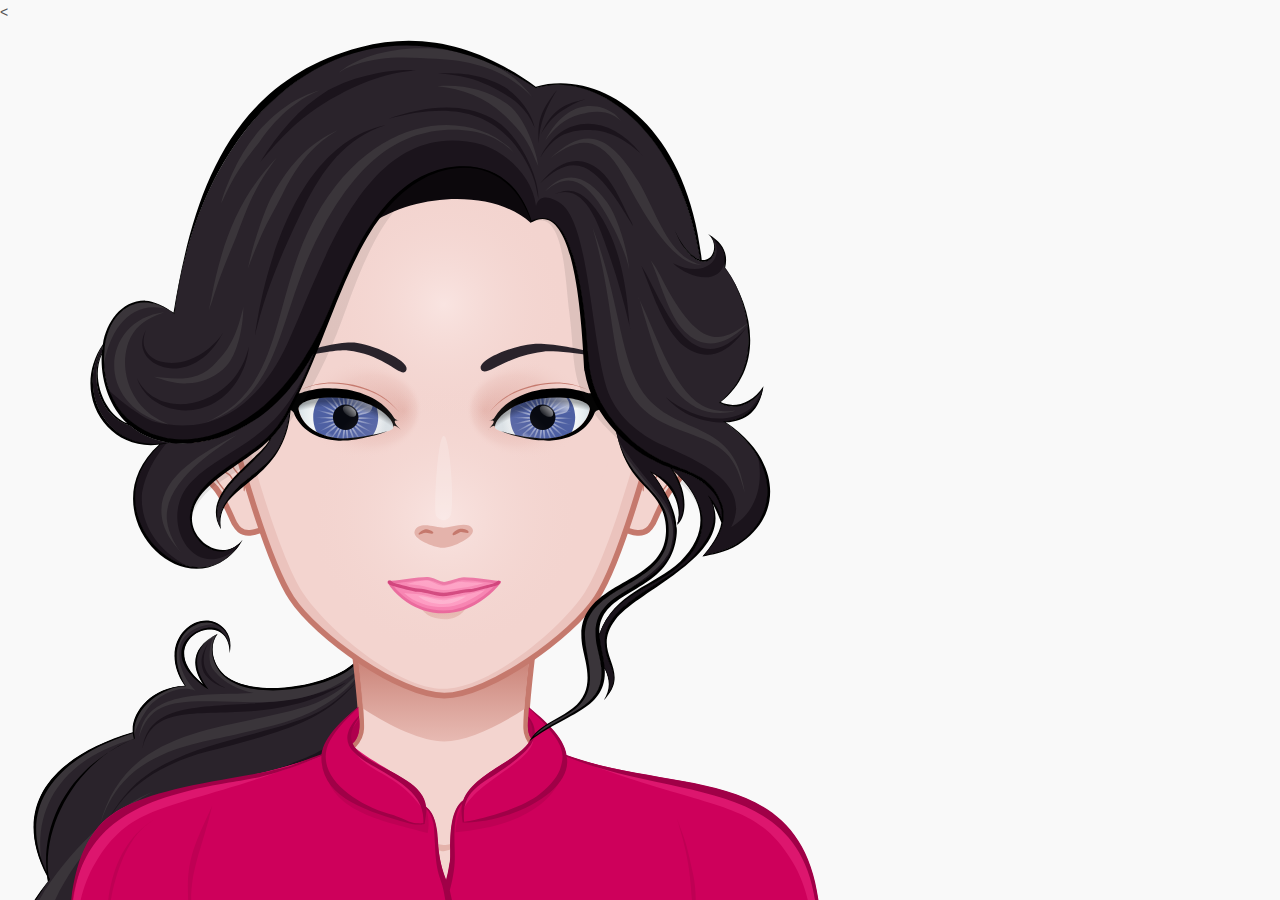
<file: templates/index.html>
<<!DOCTYPE html>
<html>
<head>
	<title>test</title>
</head>


<style type="text/css">
	
#lid {
  animation: blink 2.4s infinite;
}
#eye {
  animation: squeeze 2.4s infinite;
}
#svga-group-eyes-left,#svga-group-eyes-right{
    animation: blinkr 10s;
    /* animation-duration: 1s; */
    animation-iteration-count: infinite;
    transform-origin: 50%;
    /*animation-delay: 3s;*/
}

@keyframes blinkr { 
  0% { transform: scaleX(1) scaleY(1); } 
  1% { transform: scaleX(1.3) scaleY(0.1); } 
  2% { transform: scaleX(1) scaleY(1); } 
  60% { transform: scaleX(1) scaleY(1); } 
  61% { transform: scaleX(1.3) scaleY(0.1);} 
  62% { transform: scaleX(1) scaleY(1); } 
  100% { transform: scaleX(1) scaleY(1); }
}


@keyframes blink {
  90% {
    /*transform: none;*/
    /*animation-timing-function: ease-in;*/
  }
  93% {
    transform:  scaleY(0)
  }
  100% {
    /*animation-timing-function: ease-out;*/
  }
}
@keyframes squeeze {
  90% {
    transform: none;
    animation-timing-function: ease-in;
  }
  93% {
    transform:  scaleY(0.8)
  }
  100% {
    animation-timing-function: ease-out;
  }
}
</style>

<body>

<svg id="svga-svgcanvas" version="1.1" style="position:relative;overflow:hidden;left:-0.5px;top:0px;" class="svga-svg" viewBox="0 0 200 200" preserveAspectRatio="xMinYMin meet" xmlns="http://www.w3.org/2000/svg" xmlns:xlink="http://www.w3.org/1999/xlink"><defs xmlns="http://www.w3.org/1999/xhtml"><style type="text/css"><![CDATA[
.clearfix { }
.clearfix::before, .clearfix::after { display: table; line-height: 0; content: ""; }
.clearfix::after { clear: both; }
.hide-text { font-style: normal; font-variant: normal; font-weight: normal; font-stretch: normal; font-size: 0px; line-height: 0; font-family: a; color: transparent; text-shadow: none; border: 0px; background-color: transparent; }
.input-block-level { display: block; width: 100%; min-height: 30px; box-sizing: border-box; }
article, aside, details, figcaption, figure, footer, header, hgroup, nav, section { display: block; }
audio, canvas, video { display: inline-block; }
audio:not([controls]) { display: none; }
html { font-size: 100%; }
a:focus { outline: -webkit-focus-ring-color auto 5px; outline-offset: -2px; }
a:hover, a:active { outline: 0px; }
sub, sup { position: relative; font-size: 75%; line-height: 0; vertical-align: baseline; }
sup { top: -0.5em; }
sub { bottom: -0.25em; }
img { height: auto; max-width: 100%; vertical-align: middle; border: 0px; }
#map_canvas img, .google-maps img { max-width: none; }
button, input, select, textarea { margin: 0px; font-size: 100%; vertical-align: middle; }
button, input { line-height: normal; }
button, html input[type="button"], input[type="reset"], input[type="submit"] { cursor: pointer; -webkit-appearance: button; }
label, select, button, input[type="button"], input[type="reset"], input[type="submit"], input[type="radio"], input[type="checkbox"] { cursor: pointer; }
input[type="search"] { box-sizing: content-box; -webkit-appearance: textfield; }
input[type="search"]::-webkit-search-decoration, input[type="search"]::-webkit-search-cancel-button { -webkit-appearance: none; }
textarea { overflow: auto; vertical-align: top; }
body { margin: 0px; font-family: "Helvetica Neue", Helvetica, Arial, sans-serif; font-size: 14px; line-height: 20px; color: rgb(51, 51, 51); background-color: rgb(255, 255, 255); }
a { color: rgb(0, 136, 204); text-decoration: none; }
a:hover, a:focus { color: rgb(0, 85, 128); text-decoration: underline; }
.img-rounded { border-radius: 6px; }
.img-polaroid { padding: 4px; border: 1px solid rgba(0, 0, 0, 0.2); box-shadow: rgba(0, 0, 0, 0.0980392) 0px 1px 3px; background-color: rgb(255, 255, 255); }
.img-circle { border-radius: 500px; }
.row { margin-left: -20px; }
.row::before, .row::after { display: table; line-height: 0; content: ""; }
.row::after { clear: both; }
[class*="span"] { float: left; min-height: 1px; margin-left: 20px; }
.container, .navbar-static-top .container, .navbar-fixed-top .container, .navbar-fixed-bottom .container { width: 940px; }
.span12 { width: 940px; }
.span11 { width: 860px; }
.span10 { width: 780px; }
.span9 { width: 700px; }
.span8 { width: 620px; }
.span7 { width: 540px; }
.span6 { width: 460px; }
.span5 { width: 380px; }
.span4 { width: 300px; }
.span3 { width: 220px; }
.span2 { width: 140px; }
.span1 { width: 60px; }
.offset12 { margin-left: 980px; }
.offset11 { margin-left: 900px; }
.offset10 { margin-left: 820px; }
.offset9 { margin-left: 740px; }
.offset8 { margin-left: 660px; }
.offset7 { margin-left: 580px; }
.offset6 { margin-left: 500px; }
.offset5 { margin-left: 420px; }
.offset4 { margin-left: 340px; }
.offset3 { margin-left: 260px; }
.offset2 { margin-left: 180px; }
.offset1 { margin-left: 100px; }
.row-fluid { width: 100%; }
.row-fluid::before, .row-fluid::after { display: table; line-height: 0; content: ""; }
.row-fluid::after { clear: both; }
.row-fluid [class*="span"] { display: block; float: left; width: 100%; min-height: 30px; margin-left: 2.12766%; box-sizing: border-box; }
.row-fluid [class*="span"]:first-child { margin-left: 0px; }
.row-fluid .controls-row [class*="span"] + [class*="span"] { margin-left: 2.12766%; }
.row-fluid .span12 { width: 100%; }
.row-fluid .span11 { width: 91.4894%; }
.row-fluid .span10 { width: 82.9787%; }
.row-fluid .span9 { width: 74.4681%; }
.row-fluid .span8 { width: 65.9574%; }
.row-fluid .span7 { width: 57.4468%; }
.row-fluid .span6 { width: 48.9362%; }
.row-fluid .span5 { width: 40.4255%; }
.row-fluid .span4 { width: 31.9149%; }
.row-fluid .span3 { width: 23.4043%; }
.row-fluid .span2 { width: 14.8936%; }
.row-fluid .span1 { width: 6.38298%; }
.row-fluid .offset12 { margin-left: 104.255%; }
.row-fluid .offset12:first-child { margin-left: 102.128%; }
.row-fluid .offset11 { margin-left: 95.7447%; }
.row-fluid .offset11:first-child { margin-left: 93.617%; }
.row-fluid .offset10 { margin-left: 87.234%; }
.row-fluid .offset10:first-child { margin-left: 85.1064%; }
.row-fluid .offset9 { margin-left: 78.7234%; }
.row-fluid .offset9:first-child { margin-left: 76.5957%; }
.row-fluid .offset8 { margin-left: 70.2128%; }
.row-fluid .offset8:first-child { margin-left: 68.0851%; }
.row-fluid .offset7 { margin-left: 61.7021%; }
.row-fluid .offset7:first-child { margin-left: 59.5745%; }
.row-fluid .offset6 { margin-left: 53.1915%; }
.row-fluid .offset6:first-child { margin-left: 51.0638%; }
.row-fluid .offset5 { margin-left: 44.6809%; }
.row-fluid .offset5:first-child { margin-left: 42.5532%; }
.row-fluid .offset4 { margin-left: 36.1702%; }
.row-fluid .offset4:first-child { margin-left: 34.0426%; }
.row-fluid .offset3 { margin-left: 27.6596%; }
.row-fluid .offset3:first-child { margin-left: 25.5319%; }
.row-fluid .offset2 { margin-left: 19.1489%; }
.row-fluid .offset2:first-child { margin-left: 17.0213%; }
.row-fluid .offset1 { margin-left: 10.6383%; }
.row-fluid .offset1:first-child { margin-left: 8.51064%; }
[class*="span"].hide, .row-fluid [class*="span"].hide { display: none; }
[class*="span"].pull-right, .row-fluid [class*="span"].pull-right { float: right; }
.container { margin-right: auto; margin-left: auto; }
.container::before, .container::after { display: table; line-height: 0; content: ""; }
.container::after { clear: both; }
.container-fluid { padding-right: 20px; padding-left: 20px; }
.container-fluid::before, .container-fluid::after { display: table; line-height: 0; content: ""; }
.container-fluid::after { clear: both; }
p { margin: 0px 0px 10px; }
.lead { margin-bottom: 20px; font-size: 21px; font-weight: 200; line-height: 30px; }
small { font-size: 85%; }
strong { font-weight: bold; }
em { font-style: italic; }
cite { font-style: normal; }
.muted { color: rgb(153, 153, 153); }
a.muted:hover, a.muted:focus { color: rgb(128, 128, 128); }
.text-warning { color: rgb(192, 152, 83); }
a.text-warning:hover, a.text-warning:focus { color: rgb(164, 126, 60); }
.text-error { color: rgb(185, 74, 72); }
a.text-error:hover, a.text-error:focus { color: rgb(149, 59, 57); }
.text-info { color: rgb(58, 135, 173); }
a.text-info:hover, a.text-info:focus { color: rgb(45, 105, 135); }
.text-success { color: rgb(70, 136, 71); }
a.text-success:hover, a.text-success:focus { color: rgb(53, 102, 53); }
.text-left { text-align: left; }
.text-right { text-align: right; }
.text-center { text-align: center; }
h1, h2, h3, h4, h5, h6 { margin: 10px 0px; font-family: inherit; font-weight: bold; line-height: 20px; color: inherit; text-rendering: optimizeLegibility; }
h1 small, h2 small, h3 small, h4 small, h5 small, h6 small { font-weight: normal; line-height: 1; color: rgb(153, 153, 153); }
h1, h2, h3 { line-height: 40px; }
h1 { font-size: 38.5px; }
h2 { font-size: 31.5px; }
h3 { font-size: 24.5px; }
h4 { font-size: 17.5px; }
h5 { font-size: 14px; }
h6 { font-size: 11.9px; }
h1 small { font-size: 24.5px; }
h2 small { font-size: 17.5px; }
h3 small { font-size: 14px; }
h4 small { font-size: 14px; }
.page-header { padding-bottom: 9px; margin: 20px 0px 30px; border-bottom-width: 1px; border-bottom-style: solid; border-bottom-color: rgb(238, 238, 238); }
ul, ol { padding: 0px; margin: 0px 0px 10px 25px; }
ul ul, ul ol, ol ol, ol ul { margin-bottom: 0px; }
li { line-height: 20px; }
ul.unstyled, ol.unstyled { margin-left: 0px; list-style: none; }
ul.inline, ol.inline { margin-left: 0px; list-style: none; }
dl { margin-bottom: 20px; }
dt, dd { line-height: 20px; }
dt { font-weight: bold; }
dd { margin-left: 10px; }
.dl-horizontal { }
.dl-horizontal::before, .dl-horizontal::after { display: table; line-height: 0; content: ""; }
.dl-horizontal::after { clear: both; }
.dl-horizontal dt { float: left; width: 160px; overflow: hidden; clear: left; text-align: right; text-overflow: ellipsis; white-space: nowrap; }
.dl-horizontal dd { margin-left: 180px; }
hr { margin: 20px 0px; border-width: 1px 0px; border-top-style: solid; border-top-color: rgb(238, 238, 238); border-bottom-style: solid; border-bottom-color: rgb(255, 255, 255); }
abbr[title], abbr[data-original-title] { cursor: help; border-bottom-width: 1px; border-bottom-style: dotted; border-bottom-color: rgb(153, 153, 153); }
abbr.initialism { font-size: 90%; text-transform: uppercase; }
blockquote { padding: 0px 0px 0px 15px; margin: 0px 0px 20px; border-left-width: 5px; border-left-style: solid; border-left-color: rgb(238, 238, 238); }
blockquote p { margin-bottom: 0px; font-size: 17.5px; font-weight: 300; line-height: 1.25; }
blockquote small { display: block; line-height: 20px; color: rgb(153, 153, 153); }
blockquote small::before { content: "— "; }
blockquote.pull-right { float: right; padding-right: 15px; padding-left: 0px; border-right-width: 5px; border-right-style: solid; border-right-color: rgb(238, 238, 238); border-left-width: 0px; }
blockquote.pull-right p, blockquote.pull-right small { text-align: right; }
blockquote.pull-right small::before { content: ""; }
blockquote.pull-right small::after { content: " —"; }
q::before, q::after, blockquote::before, blockquote::after { content: ""; }
address { display: block; margin-bottom: 20px; font-style: normal; line-height: 20px; }
code, pre { padding: 0px 3px 2px; font-family: Monaco, Menlo, Consolas, "Courier New", monospace; font-size: 12px; color: rgb(51, 51, 51); border-radius: 3px; }
code { padding: 2px 4px; color: rgb(221, 17, 68); white-space: nowrap; border: 1px solid rgb(225, 225, 232); background-color: rgb(247, 247, 249); }
pre { display: block; padding: 9.5px; margin: 0px 0px 10px; font-size: 13px; line-height: 20px; word-break: break-all; word-wrap: break-word; white-space: pre-wrap; border: 1px solid rgba(0, 0, 0, 0.14902); border-radius: 4px; background-color: rgb(245, 245, 245); }
pre.prettyprint { margin-bottom: 20px; }
pre code { padding: 0px; color: inherit; white-space: pre-wrap; border: 0px; background-color: transparent; }
.pre-scrollable { max-height: 340px; overflow-y: scroll; }
form { margin: 0px 0px 20px; }
fieldset { padding: 0px; margin: 0px; border: 0px; }
legend { display: block; width: 100%; padding: 0px; margin-bottom: 20px; font-size: 21px; line-height: 40px; color: rgb(51, 51, 51); border-width: 0px 0px 1px; border-bottom-style: solid; border-bottom-color: rgb(229, 229, 229); }
legend small { font-size: 15px; color: rgb(153, 153, 153); }
label, input, button, select, textarea { font-size: 14px; font-weight: normal; line-height: 20px; }
input, button, select, textarea { font-family: "Helvetica Neue", Helvetica, Arial, sans-serif; }
label { display: block; margin-bottom: 5px; }
select, textarea, input[type="text"], input[type="password"], input[type="datetime"], input[type="datetime-local"], input[type="date"], input[type="month"], input[type="time"], input[type="week"], input[type="number"], input[type="email"], input[type="url"], input[type="search"], input[type="tel"], input[type="color"], .uneditable-input { display: inline-block; height: 20px; padding: 4px 6px; margin-bottom: 10px; font-size: 14px; line-height: 20px; color: rgb(85, 85, 85); vertical-align: middle; border-radius: 4px; }
input, textarea, .uneditable-input { width: 206px; }
textarea { height: auto; }
textarea, input[type="text"], input[type="password"], input[type="datetime"], input[type="datetime-local"], input[type="date"], input[type="month"], input[type="time"], input[type="week"], input[type="number"], input[type="email"], input[type="url"], input[type="search"], input[type="tel"], input[type="color"], .uneditable-input { border: 1px solid rgb(204, 204, 204); box-shadow: rgba(0, 0, 0, 0.0745098) 0px 1px 1px inset; transition: border 0.2s linear, box-shadow 0.2s linear; background-color: rgb(255, 255, 255); }
textarea:focus, input[type="text"]:focus, input[type="password"]:focus, input[type="datetime"]:focus, input[type="datetime-local"]:focus, input[type="date"]:focus, input[type="month"]:focus, input[type="time"]:focus, input[type="week"]:focus, input[type="number"]:focus, input[type="email"]:focus, input[type="url"]:focus, input[type="search"]:focus, input[type="tel"]:focus, input[type="color"]:focus, .uneditable-input:focus { border-color: rgba(82, 168, 236, 0.8); outline: 0px; box-shadow: rgba(0, 0, 0, 0.0745098) 0px 1px 1px inset, rgba(82, 168, 236, 0.6) 0px 0px 8px; }
input[type="radio"], input[type="checkbox"] { margin: 4px 0px 0px; line-height: normal; }
input[type="file"], input[type="image"], input[type="submit"], input[type="reset"], input[type="button"], input[type="radio"], input[type="checkbox"] { width: auto; }
select, input[type="file"] { height: 30px; line-height: 30px; }
select { width: 220px; border: 1px solid rgb(204, 204, 204); background-color: rgb(255, 255, 255); }
select[multiple], select[size] { height: auto; }
select:focus, input[type="file"]:focus, input[type="radio"]:focus, input[type="checkbox"]:focus { outline: -webkit-focus-ring-color auto 5px; outline-offset: -2px; }
.uneditable-input, .uneditable-textarea { color: rgb(153, 153, 153); cursor: not-allowed; border-color: rgb(204, 204, 204); box-shadow: rgba(0, 0, 0, 0.0235294) 0px 1px 2px inset; background-color: rgb(252, 252, 252); }
.uneditable-input { overflow: hidden; white-space: nowrap; }
.uneditable-textarea { width: auto; height: auto; }
input::-webkit-input-placeholder, textarea::-webkit-input-placeholder { color: rgb(153, 153, 153); }
.radio, .checkbox { min-height: 20px; padding-left: 20px; }
.radio input[type="radio"], .checkbox input[type="checkbox"] { float: left; margin-left: -20px; }
.radio.inline, .checkbox.inline { display: inline-block; padding-top: 5px; margin-bottom: 0px; vertical-align: middle; }
.radio.inline + .radio.inline, .checkbox.inline + .checkbox.inline { margin-left: 10px; }
.input-mini { width: 60px; }
.input-small { width: 90px; }
.input-medium { width: 150px; }
.input-large { width: 210px; }
.input-xlarge { width: 270px; }
.input-xxlarge { width: 530px; }
input[class*="span"], select[class*="span"], textarea[class*="span"], .uneditable-input[class*="span"], .row-fluid input[class*="span"], .row-fluid select[class*="span"], .row-fluid textarea[class*="span"], .row-fluid .uneditable-input[class*="span"] { float: none; margin-left: 0px; }
.input-append input[class*="span"], .input-append .uneditable-input[class*="span"], .input-prepend input[class*="span"], .input-prepend .uneditable-input[class*="span"], .row-fluid input[class*="span"], .row-fluid select[class*="span"], .row-fluid textarea[class*="span"], .row-fluid .uneditable-input[class*="span"], .row-fluid .input-prepend [class*="span"], .row-fluid .input-append [class*="span"] { display: inline-block; }
input, textarea, .uneditable-input { margin-left: 0px; }
.controls-row [class*="span"] + [class*="span"] { margin-left: 20px; }
input.span12, textarea.span12, .uneditable-input.span12 { width: 926px; }
input.span11, textarea.span11, .uneditable-input.span11 { width: 846px; }
input.span10, textarea.span10, .uneditable-input.span10 { width: 766px; }
input.span9, textarea.span9, .uneditable-input.span9 { width: 686px; }
input.span8, textarea.span8, .uneditable-input.span8 { width: 606px; }
input.span7, textarea.span7, .uneditable-input.span7 { width: 526px; }
input.span6, textarea.span6, .uneditable-input.span6 { width: 446px; }
input.span5, textarea.span5, .uneditable-input.span5 { width: 366px; }
input.span4, textarea.span4, .uneditable-input.span4 { width: 286px; }
input.span3, textarea.span3, .uneditable-input.span3 { width: 206px; }
input.span2, textarea.span2, .uneditable-input.span2 { width: 126px; }
input.span1, textarea.span1, .uneditable-input.span1 { width: 46px; }
.controls-row { }
.controls-row::before, .controls-row::after { display: table; line-height: 0; content: ""; }
.controls-row::after { clear: both; }
.controls-row [class*="span"], .row-fluid .controls-row [class*="span"] { float: left; }
.controls-row .checkbox[class*="span"], .controls-row .radio[class*="span"] { padding-top: 5px; }
input[disabled], select[disabled], textarea[disabled], input[readonly], select[readonly], textarea[readonly] { cursor: not-allowed; background-color: rgb(238, 238, 238); }
input[type="radio"][disabled], input[type="checkbox"][disabled], input[type="radio"][readonly], input[type="checkbox"][readonly] { background-color: transparent; }
.control-group.warning .control-label, .control-group.warning .help-block, .control-group.warning .help-inline { color: rgb(192, 152, 83); }
.control-group.warning .checkbox, .control-group.warning .radio, .control-group.warning input, .control-group.warning select, .control-group.warning textarea { color: rgb(192, 152, 83); }
.control-group.warning input, .control-group.warning select, .control-group.warning textarea { border-color: rgb(192, 152, 83); box-shadow: rgba(0, 0, 0, 0.0745098) 0px 1px 1px inset; }
.control-group.warning input:focus, .control-group.warning select:focus, .control-group.warning textarea:focus { border-color: rgb(164, 126, 60); box-shadow: rgba(0, 0, 0, 0.0745098) 0px 1px 1px inset, rgb(219, 197, 158) 0px 0px 6px; }
.control-group.warning .input-prepend .add-on, .control-group.warning .input-append .add-on { color: rgb(192, 152, 83); border-color: rgb(192, 152, 83); background-color: rgb(252, 248, 227); }
.control-group.error .control-label, .control-group.error .help-block, .control-group.error .help-inline { color: rgb(185, 74, 72); }
.control-group.error .checkbox, .control-group.error .radio, .control-group.error input, .control-group.error select, .control-group.error textarea { color: rgb(185, 74, 72); }
.control-group.error input, .control-group.error select, .control-group.error textarea { border-color: rgb(185, 74, 72); box-shadow: rgba(0, 0, 0, 0.0745098) 0px 1px 1px inset; }
.control-group.error input:focus, .control-group.error select:focus, .control-group.error textarea:focus { border-color: rgb(149, 59, 57); box-shadow: rgba(0, 0, 0, 0.0745098) 0px 1px 1px inset, rgb(213, 147, 146) 0px 0px 6px; }
.control-group.error .input-prepend .add-on, .control-group.error .input-append .add-on { color: rgb(185, 74, 72); border-color: rgb(185, 74, 72); background-color: rgb(242, 222, 222); }
.control-group.success .control-label, .control-group.success .help-block, .control-group.success .help-inline { color: rgb(70, 136, 71); }
.control-group.success .checkbox, .control-group.success .radio, .control-group.success input, .control-group.success select, .control-group.success textarea { color: rgb(70, 136, 71); }
.control-group.success input, .control-group.success select, .control-group.success textarea { border-color: rgb(70, 136, 71); box-shadow: rgba(0, 0, 0, 0.0745098) 0px 1px 1px inset; }
.control-group.success input:focus, .control-group.success select:focus, .control-group.success textarea:focus { border-color: rgb(53, 102, 53); box-shadow: rgba(0, 0, 0, 0.0745098) 0px 1px 1px inset, rgb(122, 186, 123) 0px 0px 6px; }
.control-group.success .input-prepend .add-on, .control-group.success .input-append .add-on { color: rgb(70, 136, 71); border-color: rgb(70, 136, 71); background-color: rgb(223, 240, 216); }
.control-group.info .control-label, .control-group.info .help-block, .control-group.info .help-inline { color: rgb(58, 135, 173); }
.control-group.info .checkbox, .control-group.info .radio, .control-group.info input, .control-group.info select, .control-group.info textarea { color: rgb(58, 135, 173); }
.control-group.info input, .control-group.info select, .control-group.info textarea { border-color: rgb(58, 135, 173); box-shadow: rgba(0, 0, 0, 0.0745098) 0px 1px 1px inset; }
.control-group.info input:focus, .control-group.info select:focus, .control-group.info textarea:focus { border-color: rgb(45, 105, 135); box-shadow: rgba(0, 0, 0, 0.0745098) 0px 1px 1px inset, rgb(122, 181, 211) 0px 0px 6px; }
.control-group.info .input-prepend .add-on, .control-group.info .input-append .add-on { color: rgb(58, 135, 173); border-color: rgb(58, 135, 173); background-color: rgb(217, 237, 247); }
input:focus:invalid, textarea:focus:invalid, select:focus:invalid { color: rgb(185, 74, 72); border-color: rgb(238, 95, 91); }
input:focus:invalid:focus, textarea:focus:invalid:focus, select:focus:invalid:focus { border-color: rgb(233, 50, 45); box-shadow: rgb(248, 185, 183) 0px 0px 6px; }
.form-actions { padding: 19px 20px 20px; margin-top: 20px; margin-bottom: 20px; border-top-width: 1px; border-top-style: solid; border-top-color: rgb(229, 229, 229); background-color: rgb(245, 245, 245); }
.form-actions::before, .form-actions::after { display: table; line-height: 0; content: ""; }
.form-actions::after { clear: both; }
.help-block, .help-inline { color: rgb(89, 89, 89); }
.help-block { display: block; margin-bottom: 10px; }
.help-inline { display: inline-block; padding-left: 5px; vertical-align: middle; }
.input-append, .input-prepend { display: inline-block; margin-bottom: 10px; font-size: 0px; white-space: nowrap; vertical-align: middle; }
.input-append input, .input-prepend input, .input-append select, .input-prepend select, .input-append .uneditable-input, .input-prepend .uneditable-input, .input-append .dropdown-menu, .input-prepend .dropdown-menu, .input-append .popover, .input-prepend .popover { font-size: 14px; }
.input-append input, .input-prepend input, .input-append select, .input-prepend select, .input-append .uneditable-input, .input-prepend .uneditable-input { position: relative; margin-bottom: 0px; vertical-align: top; border-radius: 0px 4px 4px 0px; }
.input-append input:focus, .input-prepend input:focus, .input-append select:focus, .input-prepend select:focus, .input-append .uneditable-input:focus, .input-prepend .uneditable-input:focus { z-index: 2; }
.input-append .add-on, .input-prepend .add-on { display: inline-block; width: auto; height: 20px; min-width: 16px; padding: 4px 5px; font-size: 14px; font-weight: normal; line-height: 20px; text-align: center; text-shadow: rgb(255, 255, 255) 0px 1px 0px; border: 1px solid rgb(204, 204, 204); background-color: rgb(238, 238, 238); }
.input-append .active, .input-prepend .active { border-color: rgb(70, 165, 70); background-color: rgb(169, 219, 169); }
.input-prepend .add-on, .input-prepend .btn { margin-right: -1px; }
.input-prepend .add-on:first-child, .input-prepend .btn:first-child { border-radius: 4px 0px 0px 4px; }
.input-append input, .input-append select, .input-append .uneditable-input { border-radius: 4px 0px 0px 4px; }
.input-append input + .btn-group .btn:last-child, .input-append select + .btn-group .btn:last-child, .input-append .uneditable-input + .btn-group .btn:last-child { border-radius: 0px 4px 4px 0px; }
.input-append .add-on, .input-append .btn, .input-append .btn-group { margin-left: -1px; }
.input-prepend.input-append input, .input-prepend.input-append select, .input-prepend.input-append .uneditable-input { border-radius: 0px; }
.input-prepend.input-append input + .btn-group .btn, .input-prepend.input-append select + .btn-group .btn, .input-prepend.input-append .uneditable-input + .btn-group .btn { border-radius: 0px 4px 4px 0px; }
.input-prepend.input-append .add-on:first-child, .input-prepend.input-append .btn:first-child { margin-right: -1px; border-radius: 4px 0px 0px 4px; }
.input-prepend.input-append .add-on:last-child, .input-prepend.input-append .btn:last-child { margin-left: -1px; border-radius: 0px 4px 4px 0px; }
.input-prepend.input-append .btn-group:first-child { margin-left: 0px; }
input.search-query { padding-right: 14px; padding-left: 14px; margin-bottom: 0px; border-radius: 15px; }
.form-search .input-append .search-query, .form-search .input-prepend .search-query { border-radius: 0px; }
.form-search .input-append .search-query { border-radius: 14px 0px 0px 14px; }
.form-search .input-append .btn { border-radius: 0px 14px 14px 0px; }
.form-search .input-prepend .search-query { border-radius: 0px 14px 14px 0px; }
.form-search .input-prepend .btn { border-radius: 14px 0px 0px 14px; }
.form-search input, .form-inline input, .form-horizontal input, .form-search textarea, .form-inline textarea, .form-horizontal textarea, .form-search select, .form-inline select, .form-horizontal select, .form-search .help-inline, .form-inline .help-inline, .form-horizontal .help-inline, .form-search .uneditable-input, .form-inline .uneditable-input, .form-horizontal .uneditable-input, .form-search .input-prepend, .form-inline .input-prepend, .form-horizontal .input-prepend, .form-search .input-append, .form-inline .input-append, .form-horizontal .input-append { display: inline-block; margin-bottom: 0px; vertical-align: middle; }
.form-search .hide, .form-inline .hide, .form-horizontal .hide { display: none; }
.form-search label, .form-inline label, .form-search .btn-group, .form-inline .btn-group { display: inline-block; }
.form-search .input-append, .form-inline .input-append, .form-search .input-prepend, .form-inline .input-prepend { margin-bottom: 0px; }
.form-search .radio, .form-search .checkbox, .form-inline .radio, .form-inline .checkbox { padding-left: 0px; margin-bottom: 0px; vertical-align: middle; }
.form-search .radio input[type="radio"], .form-search .checkbox input[type="checkbox"], .form-inline .radio input[type="radio"], .form-inline .checkbox input[type="checkbox"] { float: left; margin-right: 3px; margin-left: 0px; }
.control-group { margin-bottom: 10px; }
legend + .control-group { margin-top: 20px; -webkit-margin-top-collapse: separate; }
.form-horizontal .control-group { margin-bottom: 20px; }
.form-horizontal .control-group::before, .form-horizontal .control-group::after { display: table; line-height: 0; content: ""; }
.form-horizontal .control-group::after { clear: both; }
.form-horizontal .control-label { float: left; width: 160px; padding-top: 5px; text-align: right; }
.form-horizontal .controls { margin-left: 180px; }
.form-horizontal .controls:first-child { }
.form-horizontal .help-block { margin-bottom: 0px; }
.form-horizontal input + .help-block, .form-horizontal select + .help-block, .form-horizontal textarea + .help-block, .form-horizontal .uneditable-input + .help-block, .form-horizontal .input-prepend + .help-block, .form-horizontal .input-append + .help-block { margin-top: 10px; }
.form-horizontal .form-actions { padding-left: 180px; }
table { max-width: 100%; border-collapse: collapse; border-spacing: 0px; background-color: transparent; }
.table { width: 100%; margin-bottom: 20px; }
.table th, .table td { padding: 8px; line-height: 20px; text-align: left; vertical-align: top; border-top-width: 1px; border-top-style: solid; border-top-color: rgb(221, 221, 221); }
.table th { font-weight: bold; }
.table thead th { vertical-align: bottom; }
.table caption + thead tr:first-child th, .table caption + thead tr:first-child td, .table colgroup + thead tr:first-child th, .table colgroup + thead tr:first-child td, .table thead:first-child tr:first-child th, .table thead:first-child tr:first-child td { border-top-width: 0px; }
.table tbody + tbody { border-top-width: 2px; border-top-style: solid; border-top-color: rgb(221, 221, 221); }
.table .table { background-color: rgb(255, 255, 255); }
.table-condensed th, .table-condensed td { padding: 4px 5px; }
.table-bordered { border-width: 1px 1px 1px 0px; border-top-style: solid; border-right-style: solid; border-bottom-style: solid; border-top-color: rgb(221, 221, 221); border-right-color: rgb(221, 221, 221); border-bottom-color: rgb(221, 221, 221); border-collapse: separate; border-radius: 4px; }
.table-bordered th, .table-bordered td { border-left-width: 1px; border-left-style: solid; border-left-color: rgb(221, 221, 221); }
.table-bordered caption + thead tr:first-child th, .table-bordered caption + tbody tr:first-child th, .table-bordered caption + tbody tr:first-child td, .table-bordered colgroup + thead tr:first-child th, .table-bordered colgroup + tbody tr:first-child th, .table-bordered colgroup + tbody tr:first-child td, .table-bordered thead:first-child tr:first-child th, .table-bordered tbody:first-child tr:first-child th, .table-bordered tbody:first-child tr:first-child td { border-top-width: 0px; }
.table-bordered tfoot + tbody:last-child tr:last-child td:first-child { border-bottom-left-radius: 0px; }
.table-bordered tfoot + tbody:last-child tr:last-child td:last-child { border-bottom-right-radius: 0px; }
.table-bordered caption + thead tr:first-child th:first-child, .table-bordered caption + tbody tr:first-child td:first-child, .table-bordered colgroup + thead tr:first-child th:first-child, .table-bordered colgroup + tbody tr:first-child td:first-child { border-top-left-radius: 4px; }
.table-bordered caption + thead tr:first-child th:last-child, .table-bordered caption + tbody tr:first-child td:last-child, .table-bordered colgroup + thead tr:first-child th:last-child, .table-bordered colgroup + tbody tr:first-child td:last-child { border-top-right-radius: 4px; }
table td[class*="span"], table th[class*="span"], .row-fluid table td[class*="span"], .row-fluid table th[class*="span"] { display: table-cell; float: none; margin-left: 0px; }
.table td.span1, .table th.span1 { float: none; width: 44px; margin-left: 0px; }
.table td.span2, .table th.span2 { float: none; width: 124px; margin-left: 0px; }
.table td.span3, .table th.span3 { float: none; width: 204px; margin-left: 0px; }
.table td.span4, .table th.span4 { float: none; width: 284px; margin-left: 0px; }
.table td.span5, .table th.span5 { float: none; width: 364px; margin-left: 0px; }
.table td.span6, .table th.span6 { float: none; width: 444px; margin-left: 0px; }
.table td.span7, .table th.span7 { float: none; width: 524px; margin-left: 0px; }
.table td.span8, .table th.span8 { float: none; width: 604px; margin-left: 0px; }
.table td.span9, .table th.span9 { float: none; width: 684px; margin-left: 0px; }
.table td.span10, .table th.span10 { float: none; width: 764px; margin-left: 0px; }
.table td.span11, .table th.span11 { float: none; width: 844px; margin-left: 0px; }
.table td.span12, .table th.span12 { float: none; width: 924px; margin-left: 0px; }
[class^="icon-"], [class*=" icon-"] { display: inline-block; width: 14px; height: 14px; margin-top: 1px; line-height: 14px; vertical-align: text-top; background-image: url(""); background-position: 14px 14px; background-repeat: no-repeat; }
.icon-glass { background-position: 0px 0px; }
.icon-music { background-position: -24px 0px; }
.icon-search { background-position: -48px 0px; }
.icon-envelope { background-position: -72px 0px; }
.icon-heart { background-position: -96px 0px; }
.icon-star { background-position: -120px 0px; }
.icon-star-empty { background-position: -144px 0px; }
.icon-user { background-position: -168px 0px; }
.icon-film { background-position: -192px 0px; }
.icon-th-large { background-position: -216px 0px; }
.icon-th { background-position: -240px 0px; }
.icon-th-list { background-position: -264px 0px; }
.icon-ok { background-position: -288px 0px; }
.icon-remove { background-position: -312px 0px; }
.icon-zoom-in { background-position: -336px 0px; }
.icon-zoom-out { background-position: -360px 0px; }
.icon-off { background-position: -384px 0px; }
.icon-signal { background-position: -408px 0px; }
.icon-cog { background-position: -432px 0px; }
.icon-trash { background-position: -456px 0px; }
.icon-home { background-position: 0px -24px; }
.icon-file { background-position: -24px -24px; }
.icon-time { background-position: -48px -24px; }
.icon-road { background-position: -72px -24px; }
.icon-download-alt { background-position: -96px -24px; }
.icon-download { background-position: -120px -24px; }
.icon-upload { background-position: -144px -24px; }
.icon-inbox { background-position: -168px -24px; }
.icon-play-circle { background-position: -192px -24px; }
.icon-repeat { background-position: -216px -24px; }
.icon-refresh { background-position: -240px -24px; }
.icon-list-alt { background-position: -264px -24px; }
.icon-lock { background-position: -287px -24px; }
.icon-flag { background-position: -312px -24px; }
.icon-headphones { background-position: -336px -24px; }
.icon-volume-off { background-position: -360px -24px; }
.icon-volume-down { background-position: -384px -24px; }
.icon-volume-up { background-position: -408px -24px; }
.icon-qrcode { background-position: -432px -24px; }
.icon-barcode { background-position: -456px -24px; }
.icon-tag { background-position: 0px -48px; }
.icon-tags { background-position: -25px -48px; }
.icon-book { background-position: -48px -48px; }
.icon-bookmark { background-position: -72px -48px; }
.icon-print { background-position: -96px -48px; }
.icon-camera { background-position: -120px -48px; }
.icon-font { background-position: -144px -48px; }
.icon-bold { background-position: -167px -48px; }
.icon-italic { background-position: -192px -48px; }
.icon-text-height { background-position: -216px -48px; }
.icon-text-width { background-position: -240px -48px; }
.icon-align-left { background-position: -264px -48px; }
.icon-align-center { background-position: -288px -48px; }
.icon-align-right { background-position: -312px -48px; }
.icon-align-justify { background-position: -336px -48px; }
.icon-list { background-position: -360px -48px; }
.icon-indent-left { background-position: -384px -48px; }
.icon-indent-right { background-position: -408px -48px; }
.icon-facetime-video { background-position: -432px -48px; }
.icon-picture { background-position: -456px -48px; }
.icon-pencil { background-position: 0px -72px; }
.icon-map-marker { background-position: -24px -72px; }
.icon-adjust { background-position: -48px -72px; }
.icon-tint { background-position: -72px -72px; }
.icon-edit { background-position: -96px -72px; }
.icon-share { background-position: -120px -72px; }
.icon-check { background-position: -144px -72px; }
.icon-move { background-position: -168px -72px; }
.icon-step-backward { background-position: -192px -72px; }
.icon-fast-backward { background-position: -216px -72px; }
.icon-backward { background-position: -240px -72px; }
.icon-play { background-position: -264px -72px; }
.icon-pause { background-position: -288px -72px; }
.icon-stop { background-position: -312px -72px; }
.icon-forward { background-position: -336px -72px; }
.icon-fast-forward { background-position: -360px -72px; }
.icon-step-forward { background-position: -384px -72px; }
.icon-eject { background-position: -408px -72px; }
.icon-chevron-left { background-position: -432px -72px; }
.icon-chevron-right { background-position: -456px -72px; }
.icon-plus-sign { background-position: 0px -96px; }
.icon-minus-sign { background-position: -24px -96px; }
.icon-remove-sign { background-position: -48px -96px; }
.icon-ok-sign { background-position: -72px -96px; }
.icon-question-sign { background-position: -96px -96px; }
.icon-info-sign { background-position: -120px -96px; }
.icon-screenshot { background-position: -144px -96px; }
.icon-remove-circle { background-position: -168px -96px; }
.icon-ok-circle { background-position: -192px -96px; }
.icon-ban-circle { background-position: -216px -96px; }
.icon-arrow-left { background-position: -240px -96px; }
.icon-arrow-right { background-position: -264px -96px; }
.icon-arrow-up { background-position: -289px -96px; }
.icon-arrow-down { background-position: -312px -96px; }
.icon-share-alt { background-position: -336px -96px; }
.icon-resize-full { background-position: -360px -96px; }
.icon-resize-small { background-position: -384px -96px; }
.icon-plus { background-position: -408px -96px; }
.icon-minus { background-position: -433px -96px; }
.icon-asterisk { background-position: -456px -96px; }
.icon-exclamation-sign { background-position: 0px -120px; }
.icon-gift { background-position: -24px -120px; }
.icon-leaf { background-position: -48px -120px; }
.icon-fire { background-position: -72px -120px; }
.icon-eye-open { background-position: -96px -120px; }
.icon-eye-close { background-position: -120px -120px; }
.icon-warning-sign { background-position: -144px -120px; }
.icon-plane { background-position: -168px -120px; }
.icon-calendar { background-position: -192px -120px; }
.icon-random { width: 16px; background-position: -216px -120px; }
.icon-comment { background-position: -240px -120px; }
.icon-magnet { background-position: -264px -120px; }
.icon-chevron-up { background-position: -288px -120px; }
.icon-chevron-down { background-position: -313px -119px; }
.icon-retweet { background-position: -336px -120px; }
.icon-shopping-cart { background-position: -360px -120px; }
.icon-folder-close { width: 16px; background-position: -384px -120px; }
.icon-folder-open { width: 16px; background-position: -408px -120px; }
.icon-resize-vertical { background-position: -432px -119px; }
.icon-resize-horizontal { background-position: -456px -118px; }
.icon-hdd { background-position: 0px -144px; }
.icon-bullhorn { background-position: -24px -144px; }
.icon-bell { background-position: -48px -144px; }
.icon-certificate { background-position: -72px -144px; }
.icon-thumbs-up { background-position: -96px -144px; }
.icon-thumbs-down { background-position: -120px -144px; }
.icon-hand-right { background-position: -144px -144px; }
.icon-hand-left { background-position: -168px -144px; }
.icon-hand-up { background-position: -192px -144px; }
.icon-hand-down { background-position: -216px -144px; }
.icon-circle-arrow-right { background-position: -240px -144px; }
.icon-circle-arrow-left { background-position: -264px -144px; }
.icon-circle-arrow-up { background-position: -288px -144px; }
.icon-circle-arrow-down { background-position: -312px -144px; }
.icon-globe { background-position: -336px -144px; }
.icon-wrench { background-position: -360px -144px; }
.icon-tasks { background-position: -384px -144px; }
.icon-filter { background-position: -408px -144px; }
.icon-briefcase { background-position: -432px -144px; }
.icon-fullscreen { background-position: -456px -144px; }
.dropup, .dropdown { position: relative; }
.dropdown-toggle { }
.dropdown-toggle:active, .open .dropdown-toggle { outline: 0px; }
.caret { display: inline-block; width: 0px; height: 0px; vertical-align: top; border-top-width: 4px; border-top-style: solid; border-top-color: rgb(0, 0, 0); border-right-width: 4px; border-right-style: solid; border-right-color: transparent; border-left-width: 4px; border-left-style: solid; border-left-color: transparent; content: ""; }
.dropdown .caret { margin-top: 8px; margin-left: 2px; }
.dropdown-menu { position: absolute; top: 100%; left: 0px; z-index: 1000; display: none; float: left; min-width: 160px; padding: 5px 0px; margin: 2px 0px 0px; list-style: none; border: 1px solid rgba(0, 0, 0, 0.2); border-radius: 6px; box-shadow: rgba(0, 0, 0, 0.2) 0px 5px 10px; -webkit-background-clip: padding-box; background-color: rgb(255, 255, 255); background-clip: padding-box; }
.dropdown-menu.pull-right { right: 0px; left: auto; }
.dropdown-menu .divider { height: 1px; margin: 9px 1px; overflow: hidden; border-bottom-width: 1px; border-bottom-style: solid; border-bottom-color: rgb(255, 255, 255); background-color: rgb(229, 229, 229); }
.open { }
.dropdown-backdrop { position: fixed; top: 0px; right: 0px; bottom: 0px; left: 0px; z-index: 990; }
.dropup .caret, .navbar-fixed-bottom .dropdown .caret { border-top-width: 0px; border-bottom-width: 4px; border-bottom-style: solid; border-bottom-color: rgb(0, 0, 0); content: ""; }
.dropup .dropdown-menu, .navbar-fixed-bottom .dropdown .dropdown-menu { top: auto; bottom: 100%; margin-bottom: 1px; }
.dropdown-submenu { position: relative; }
.dropdown-submenu.pull-left { float: none; }
.dropdown .dropdown-menu .nav-header { padding-right: 20px; padding-left: 20px; }
.typeahead { z-index: 1051; margin-top: 2px; border-radius: 4px; }
.well { min-height: 20px; padding: 19px; margin-bottom: 20px; border: 1px solid rgb(227, 227, 227); border-radius: 4px; box-shadow: rgba(0, 0, 0, 0.0470588) 0px 1px 1px inset; background-color: rgb(245, 245, 245); }
.well blockquote { border-color: rgba(0, 0, 0, 0.14902); }
.well-large { padding: 24px; border-radius: 6px; }
.well-small { padding: 9px; border-radius: 3px; }
.fade { opacity: 0; transition: opacity 0.15s linear; }
.fade.in { opacity: 1; }
.collapse { position: relative; height: 0px; overflow: hidden; transition: height 0.35s ease; }
.collapse.in { height: auto; }
.close { float: right; font-size: 20px; font-weight: bold; line-height: 20px; color: rgb(0, 0, 0); text-shadow: rgb(255, 255, 255) 0px 1px 0px; opacity: 0.2; }
.close:hover, .close:focus { color: rgb(0, 0, 0); text-decoration: none; cursor: pointer; opacity: 0.4; }
button.close { padding: 0px; cursor: pointer; border: 0px; -webkit-appearance: none; background: transparent; }
.btn { display: inline-block; padding: 4px 12px; margin-bottom: 0px; font-size: 14px; line-height: 20px; color: rgb(51, 51, 51); text-align: center; text-shadow: rgba(255, 255, 255, 0.74902) 0px 1px 1px; vertical-align: middle; cursor: pointer; border-width: 1px; border-style: solid; border-color: rgba(0, 0, 0, 0.0980392) rgba(0, 0, 0, 0.0980392) rgb(179, 179, 179); border-radius: 4px; box-shadow: rgba(255, 255, 255, 0.2) 0px 1px 0px inset, rgba(0, 0, 0, 0.0470588) 0px 1px 2px; background-image: linear-gradient(rgb(255, 255, 255), rgb(230, 230, 230)); background-color: rgb(245, 245, 245); background-repeat: repeat-x; }
.btn:hover, .btn:focus, .btn:active, .btn.active, .btn.disabled, .btn[disabled] { color: rgb(51, 51, 51); background-color: rgb(230, 230, 230); }
.btn:active, .btn.active { }
.btn:first-child { }
.btn:hover, .btn:focus { color: rgb(51, 51, 51); text-decoration: none; transition: background-position 0.1s linear; background-position: 0px -15px; }
.btn:focus { outline: -webkit-focus-ring-color auto 5px; outline-offset: -2px; }
.btn.active, .btn:active { outline: 0px; box-shadow: rgba(0, 0, 0, 0.14902) 0px 2px 4px inset, rgba(0, 0, 0, 0.0470588) 0px 1px 2px; background-image: none; }
.btn.disabled, .btn[disabled] { cursor: default; opacity: 0.65; box-shadow: none; background-image: none; }
.btn-large { padding: 11px 19px; font-size: 17.5px; border-radius: 6px; }
.btn-large [class^="icon-"], .btn-large [class*=" icon-"] { margin-top: 4px; }
.btn-small { padding: 2px 10px; font-size: 11.9px; border-radius: 3px; }
.btn-small [class^="icon-"], .btn-small [class*=" icon-"] { margin-top: 0px; }
.btn-mini [class^="icon-"], .btn-mini [class*=" icon-"] { margin-top: -1px; }
.btn-mini { padding: 0px 6px; font-size: 10.5px; border-radius: 3px; }
.btn-block { display: block; width: 100%; padding-right: 0px; padding-left: 0px; box-sizing: border-box; }
.btn-block + .btn-block { margin-top: 5px; }
input[type="submit"].btn-block, input[type="reset"].btn-block, input[type="button"].btn-block { width: 100%; }
.btn-primary.active, .btn-warning.active, .btn-danger.active, .btn-success.active, .btn-info.active, .btn-inverse.active { color: rgba(255, 255, 255, 0.74902); }
.btn-primary { color: rgb(255, 255, 255); text-shadow: rgba(0, 0, 0, 0.247059) 0px -1px 0px; border-color: rgba(0, 0, 0, 0.0980392) rgba(0, 0, 0, 0.0980392) rgba(0, 0, 0, 0.247059); background-image: linear-gradient(rgb(0, 136, 204), rgb(0, 68, 204)); background-color: rgb(0, 109, 204); background-repeat: repeat-x; }
.btn-primary:hover, .btn-primary:focus, .btn-primary:active, .btn-primary.active, .btn-primary.disabled, .btn-primary[disabled] { color: rgb(255, 255, 255); background-color: rgb(0, 68, 204); }
.btn-primary:active, .btn-primary.active { }
.btn-warning { color: rgb(255, 255, 255); text-shadow: rgba(0, 0, 0, 0.247059) 0px -1px 0px; border-color: rgba(0, 0, 0, 0.0980392) rgba(0, 0, 0, 0.0980392) rgba(0, 0, 0, 0.247059); background-image: linear-gradient(rgb(251, 180, 80), rgb(248, 148, 6)); background-color: rgb(250, 167, 50); background-repeat: repeat-x; }
.btn-warning:hover, .btn-warning:focus, .btn-warning:active, .btn-warning.active, .btn-warning.disabled, .btn-warning[disabled] { color: rgb(255, 255, 255); background-color: rgb(248, 148, 6); }
.btn-warning:active, .btn-warning.active { }
.btn-danger { color: rgb(255, 255, 255); text-shadow: rgba(0, 0, 0, 0.247059) 0px -1px 0px; border-color: rgba(0, 0, 0, 0.0980392) rgba(0, 0, 0, 0.0980392) rgba(0, 0, 0, 0.247059); background-image: linear-gradient(rgb(238, 95, 91), rgb(189, 54, 47)); background-color: rgb(218, 79, 73); background-repeat: repeat-x; }
.btn-danger:hover, .btn-danger:focus, .btn-danger:active, .btn-danger.active, .btn-danger.disabled, .btn-danger[disabled] { color: rgb(255, 255, 255); background-color: rgb(189, 54, 47); }
.btn-danger:active, .btn-danger.active { }
.btn-success { color: rgb(255, 255, 255); text-shadow: rgba(0, 0, 0, 0.247059) 0px -1px 0px; border-color: rgba(0, 0, 0, 0.0980392) rgba(0, 0, 0, 0.0980392) rgba(0, 0, 0, 0.247059); background-image: linear-gradient(rgb(98, 196, 98), rgb(81, 163, 81)); background-color: rgb(91, 183, 91); background-repeat: repeat-x; }
.btn-success:hover, .btn-success:focus, .btn-success:active, .btn-success.active, .btn-success.disabled, .btn-success[disabled] { color: rgb(255, 255, 255); background-color: rgb(81, 163, 81); }
.btn-success:active, .btn-success.active { }
.btn-info { color: rgb(255, 255, 255); text-shadow: rgba(0, 0, 0, 0.247059) 0px -1px 0px; border-color: rgba(0, 0, 0, 0.0980392) rgba(0, 0, 0, 0.0980392) rgba(0, 0, 0, 0.247059); background-image: linear-gradient(rgb(91, 192, 222), rgb(47, 150, 180)); background-color: rgb(73, 175, 205); background-repeat: repeat-x; }
.btn-info:hover, .btn-info:focus, .btn-info:active, .btn-info.active, .btn-info.disabled, .btn-info[disabled] { color: rgb(255, 255, 255); background-color: rgb(47, 150, 180); }
.btn-info:active, .btn-info.active { }
.btn-inverse { color: rgb(255, 255, 255); text-shadow: rgba(0, 0, 0, 0.247059) 0px -1px 0px; border-color: rgba(0, 0, 0, 0.0980392) rgba(0, 0, 0, 0.0980392) rgba(0, 0, 0, 0.247059); background-image: linear-gradient(rgb(68, 68, 68), rgb(34, 34, 34)); background-color: rgb(54, 54, 54); background-repeat: repeat-x; }
.btn-inverse:hover, .btn-inverse:focus, .btn-inverse:active, .btn-inverse.active, .btn-inverse.disabled, .btn-inverse[disabled] { color: rgb(255, 255, 255); background-color: rgb(34, 34, 34); }
.btn-inverse:active, .btn-inverse.active { }
button.btn, input[type="submit"].btn { }
button.btn.btn-large, input[type="submit"].btn.btn-large { }
button.btn.btn-small, input[type="submit"].btn.btn-small { }
button.btn.btn-mini, input[type="submit"].btn.btn-mini { }
.btn-link, .btn-link:active, .btn-link[disabled] { box-shadow: none; background-image: none; background-color: transparent; }
.btn-link { color: rgb(0, 136, 204); cursor: pointer; border-color: transparent; border-radius: 0px; }
.btn-link:hover, .btn-link:focus { color: rgb(0, 85, 128); text-decoration: underline; background-color: transparent; }
.btn-link[disabled]:hover, .btn-link[disabled]:focus { color: rgb(51, 51, 51); text-decoration: none; }
.btn-group { position: relative; display: inline-block; font-size: 0px; white-space: nowrap; vertical-align: middle; }
.btn-group:first-child { }
.btn-group + .btn-group { margin-left: 5px; }
.btn-toolbar { margin-top: 10px; margin-bottom: 10px; font-size: 0px; }
.btn-group .dropdown-toggle:active, .btn-group.open .dropdown-toggle { outline: 0px; }
.btn-group.open .dropdown-toggle { box-shadow: rgba(0, 0, 0, 0.14902) 0px 2px 4px inset, rgba(0, 0, 0, 0.0470588) 0px 1px 2px; background-image: none; }
.btn-group.open .btn.dropdown-toggle { background-color: rgb(230, 230, 230); }
.btn-group.open .btn-primary.dropdown-toggle { background-color: rgb(0, 68, 204); }
.btn-group.open .btn-warning.dropdown-toggle { background-color: rgb(248, 148, 6); }
.btn-group.open .btn-danger.dropdown-toggle { background-color: rgb(189, 54, 47); }
.btn-group.open .btn-success.dropdown-toggle { background-color: rgb(81, 163, 81); }
.btn-group.open .btn-info.dropdown-toggle { background-color: rgb(47, 150, 180); }
.btn-group.open .btn-inverse.dropdown-toggle { background-color: rgb(34, 34, 34); }
.btn .caret { margin-top: 8px; margin-left: 0px; }
.btn-large .caret { margin-top: 6px; }
.btn-large .caret { border-top-width: 5px; border-right-width: 5px; border-left-width: 5px; }
.btn-mini .caret, .btn-small .caret { margin-top: 8px; }
.dropup .btn-large .caret { border-bottom-width: 5px; }
.btn-primary .caret, .btn-warning .caret, .btn-danger .caret, .btn-info .caret, .btn-success .caret, .btn-inverse .caret { border-top-color: rgb(255, 255, 255); border-bottom-color: rgb(255, 255, 255); }
.btn-group-vertical { display: inline-block; }
.alert { padding: 8px 35px 8px 14px; margin-bottom: 20px; text-shadow: rgba(255, 255, 255, 0.498039) 0px 1px 0px; border: 1px solid rgb(251, 238, 213); border-radius: 4px; background-color: rgb(252, 248, 227); }
.alert, .alert h4 { color: rgb(192, 152, 83); }
.alert h4 { margin: 0px; }
.alert .close { position: relative; top: -2px; right: -21px; line-height: 20px; }
.alert-success { color: rgb(70, 136, 71); border-color: rgb(214, 233, 198); background-color: rgb(223, 240, 216); }
.alert-success h4 { color: rgb(70, 136, 71); }
.alert-danger, .alert-error { color: rgb(185, 74, 72); border-color: rgb(238, 211, 215); background-color: rgb(242, 222, 222); }
.alert-danger h4, .alert-error h4 { color: rgb(185, 74, 72); }
.alert-info { color: rgb(58, 135, 173); border-color: rgb(188, 232, 241); background-color: rgb(217, 237, 247); }
.alert-info h4 { color: rgb(58, 135, 173); }
.alert-block { padding-top: 14px; padding-bottom: 14px; }
.alert-block p + p { margin-top: 5px; }
.nav { margin-bottom: 20px; margin-left: 0px; list-style: none; }
.nav-header { display: block; padding: 3px 15px; font-size: 11px; font-weight: bold; line-height: 20px; color: rgb(153, 153, 153); text-shadow: rgba(255, 255, 255, 0.498039) 0px 1px 0px; text-transform: uppercase; }
.nav li + .nav-header { margin-top: 9px; }
.nav-list { padding-right: 15px; padding-left: 15px; margin-bottom: 0px; }
.nav-list [class^="icon-"], .nav-list [class*=" icon-"] { margin-right: 2px; }
.nav-list .divider { height: 1px; margin: 9px 1px; overflow: hidden; border-bottom-width: 1px; border-bottom-style: solid; border-bottom-color: rgb(255, 255, 255); background-color: rgb(229, 229, 229); }
.nav-tabs, .nav-pills { }
.nav-tabs::before, .nav-pills::before, .nav-tabs::after, .nav-pills::after { display: table; line-height: 0; content: ""; }
.nav-tabs::after, .nav-pills::after { clear: both; }
.nav-tabs { border-bottom-width: 1px; border-bottom-style: solid; border-bottom-color: rgb(221, 221, 221); }
.nav-tabs.nav-stacked { border-bottom-width: 0px; }
.nav-tabs .dropdown-menu { border-radius: 0px 0px 6px 6px; }
.nav-pills .dropdown-menu { border-radius: 6px; }
.nav .dropdown-toggle .caret { margin-top: 6px; border-top-color: rgb(0, 136, 204); border-bottom-color: rgb(0, 136, 204); }
.nav .dropdown-toggle:hover .caret, .nav .dropdown-toggle:focus .caret { border-top-color: rgb(0, 85, 128); border-bottom-color: rgb(0, 85, 128); }
.nav-tabs .dropdown-toggle .caret { margin-top: 8px; }
.nav .active .dropdown-toggle .caret { border-top-color: rgb(255, 255, 255); border-bottom-color: rgb(255, 255, 255); }
.nav-tabs .active .dropdown-toggle .caret { border-top-color: rgb(85, 85, 85); border-bottom-color: rgb(85, 85, 85); }
.nav li.dropdown.open .caret, .nav li.dropdown.open.active .caret, .nav li.dropdown.open a:hover .caret, .nav li.dropdown.open a:focus .caret { border-top-color: rgb(255, 255, 255); border-bottom-color: rgb(255, 255, 255); opacity: 1; }
.tabbable { }
.tabbable::before, .tabbable::after { display: table; line-height: 0; content: ""; }
.tabbable::after { clear: both; }
.tab-content { overflow: auto; }
.navbar { margin-bottom: 20px; overflow: visible; }
.navbar-inner { min-height: 40px; padding-right: 20px; padding-left: 20px; border: 1px solid rgb(212, 212, 212); border-radius: 4px; box-shadow: rgba(0, 0, 0, 0.0627451) 0px 1px 4px; background-image: linear-gradient(rgb(255, 255, 255), rgb(242, 242, 242)); background-color: rgb(250, 250, 250); background-repeat: repeat-x; }
.navbar-inner::before, .navbar-inner::after { display: table; line-height: 0; content: ""; }
.navbar-inner::after { clear: both; }
.navbar .container { width: auto; }
.nav-collapse.collapse { height: auto; overflow: visible; }
.navbar .brand { display: block; float: left; padding: 10px 20px; margin-left: -20px; font-size: 20px; font-weight: 200; color: rgb(119, 119, 119); text-shadow: rgb(255, 255, 255) 0px 1px 0px; }
.navbar .brand:hover, .navbar .brand:focus { text-decoration: none; }
.navbar-text { margin-bottom: 0px; line-height: 40px; color: rgb(119, 119, 119); }
.navbar-link { color: rgb(119, 119, 119); }
.navbar-link:hover, .navbar-link:focus { color: rgb(51, 51, 51); }
.navbar .divider-vertical { height: 40px; margin: 0px 9px; border-right-width: 1px; border-right-style: solid; border-right-color: rgb(255, 255, 255); border-left-width: 1px; border-left-style: solid; border-left-color: rgb(242, 242, 242); }
.navbar .btn, .navbar .btn-group { margin-top: 5px; }
.navbar .btn-group .btn, .navbar .input-prepend .btn, .navbar .input-append .btn, .navbar .input-prepend .btn-group, .navbar .input-append .btn-group { margin-top: 0px; }
.navbar-form { margin-bottom: 0px; }
.navbar-form::before, .navbar-form::after { display: table; line-height: 0; content: ""; }
.navbar-form::after { clear: both; }
.navbar-form input, .navbar-form select, .navbar-form .radio, .navbar-form .checkbox { margin-top: 5px; }
.navbar-form input, .navbar-form select, .navbar-form .btn { display: inline-block; margin-bottom: 0px; }
.navbar-form input[type="image"], .navbar-form input[type="checkbox"], .navbar-form input[type="radio"] { margin-top: 3px; }
.navbar-form .input-append, .navbar-form .input-prepend { margin-top: 5px; white-space: nowrap; }
.navbar-form .input-append input, .navbar-form .input-prepend input { margin-top: 0px; }
.navbar-search { position: relative; float: left; margin-top: 5px; margin-bottom: 0px; }
.navbar-search .search-query { padding: 4px 14px; margin-bottom: 0px; font-family: "Helvetica Neue", Helvetica, Arial, sans-serif; font-size: 13px; font-weight: normal; line-height: 1; border-radius: 15px; }
.navbar-static-top { position: static; margin-bottom: 0px; }
.navbar-static-top .navbar-inner { border-radius: 0px; }
.navbar-fixed-top, .navbar-fixed-bottom { position: fixed; right: 0px; left: 0px; z-index: 1030; margin-bottom: 0px; }
.navbar-fixed-top .navbar-inner, .navbar-static-top .navbar-inner { border-width: 0px 0px 1px; }
.navbar-fixed-bottom .navbar-inner { border-width: 1px 0px 0px; }
.navbar-fixed-top .navbar-inner, .navbar-fixed-bottom .navbar-inner { padding-right: 0px; padding-left: 0px; border-radius: 0px; }
.navbar-static-top .container, .navbar-fixed-top .container, .navbar-fixed-bottom .container { width: 940px; }
.navbar-fixed-top { top: 0px; }
.navbar-fixed-top .navbar-inner, .navbar-static-top .navbar-inner { box-shadow: rgba(0, 0, 0, 0.0980392) 0px 1px 10px; }
.navbar-fixed-bottom { bottom: 0px; }
.navbar-fixed-bottom .navbar-inner { box-shadow: rgba(0, 0, 0, 0.0980392) 0px -1px 10px; }
.navbar .nav { position: relative; left: 0px; display: block; float: left; margin: 0px 10px 0px 0px; }
.navbar .nav.pull-right { float: right; margin-right: 0px; }
.navbar .nav .dropdown-toggle .caret { margin-top: 8px; }
.navbar .btn-navbar { display: none; float: right; padding: 7px 10px; margin-right: 5px; margin-left: 5px; color: rgb(255, 255, 255); text-shadow: rgba(0, 0, 0, 0.247059) 0px -1px 0px; border-color: rgba(0, 0, 0, 0.0980392) rgba(0, 0, 0, 0.0980392) rgba(0, 0, 0, 0.247059); box-shadow: rgba(255, 255, 255, 0.0980392) 0px 1px 0px inset, rgba(255, 255, 255, 0.0745098) 0px 1px 0px; background-image: linear-gradient(rgb(242, 242, 242), rgb(229, 229, 229)); background-color: rgb(237, 237, 237); background-repeat: repeat-x; }
.navbar .btn-navbar:hover, .navbar .btn-navbar:focus, .navbar .btn-navbar:active, .navbar .btn-navbar.active, .navbar .btn-navbar.disabled, .navbar .btn-navbar[disabled] { color: rgb(255, 255, 255); background-color: rgb(229, 229, 229); }
.navbar .btn-navbar:active, .navbar .btn-navbar.active { }
.navbar .btn-navbar .icon-bar { display: block; width: 18px; height: 2px; border-radius: 1px; box-shadow: rgba(0, 0, 0, 0.247059) 0px 1px 0px; background-color: rgb(245, 245, 245); }
.btn-navbar .icon-bar + .icon-bar { margin-top: 3px; }
.navbar-inverse .navbar-inner { border-color: rgb(37, 37, 37); background-image: linear-gradient(rgb(34, 34, 34), rgb(17, 17, 17)); background-color: rgb(27, 27, 27); background-repeat: repeat-x; }
.navbar-inverse .brand { color: rgb(153, 153, 153); }
.navbar-inverse .navbar-text { color: rgb(153, 153, 153); }
.navbar-inverse .navbar-link { color: rgb(153, 153, 153); }
.navbar-inverse .navbar-link:hover, .navbar-inverse .navbar-link:focus { color: rgb(255, 255, 255); }
.navbar-inverse .divider-vertical { border-right-color: rgb(34, 34, 34); border-left-color: rgb(17, 17, 17); }
.navbar-inverse .navbar-search .search-query { color: rgb(255, 255, 255); border-color: rgb(17, 17, 17); box-shadow: rgba(0, 0, 0, 0.0980392) 0px 1px 2px inset, rgba(255, 255, 255, 0.14902) 0px 1px 0px; transition: none; background-color: rgb(81, 81, 81); }
.navbar-inverse .navbar-search .search-query::-webkit-input-placeholder { color: rgb(204, 204, 204); }
.navbar-inverse .navbar-search .search-query:focus, .navbar-inverse .navbar-search .search-query.focused { padding: 5px 15px; color: rgb(51, 51, 51); text-shadow: rgb(255, 255, 255) 0px 1px 0px; border: 0px; outline: 0px; box-shadow: rgba(0, 0, 0, 0.14902) 0px 0px 3px; background-color: rgb(255, 255, 255); }
.navbar-inverse .btn-navbar { color: rgb(255, 255, 255); text-shadow: rgba(0, 0, 0, 0.247059) 0px -1px 0px; border-color: rgba(0, 0, 0, 0.0980392) rgba(0, 0, 0, 0.0980392) rgba(0, 0, 0, 0.247059); background-image: linear-gradient(rgb(21, 21, 21), rgb(4, 4, 4)); background-color: rgb(14, 14, 14); background-repeat: repeat-x; }
.navbar-inverse .btn-navbar:hover, .navbar-inverse .btn-navbar:focus, .navbar-inverse .btn-navbar:active, .navbar-inverse .btn-navbar.active, .navbar-inverse .btn-navbar.disabled, .navbar-inverse .btn-navbar[disabled] { color: rgb(255, 255, 255); background-color: rgb(4, 4, 4); }
.navbar-inverse .btn-navbar:active, .navbar-inverse .btn-navbar.active { }
.breadcrumb { padding: 8px 15px; margin: 0px 0px 20px; list-style: none; border-radius: 4px; background-color: rgb(245, 245, 245); }
.pagination { margin: 20px 0px; }
.pagination ul { display: inline-block; margin-bottom: 0px; margin-left: 0px; border-radius: 4px; box-shadow: rgba(0, 0, 0, 0.0470588) 0px 1px 2px; }
.pagination-centered { text-align: center; }
.pagination-right { text-align: right; }
.pager { margin: 20px 0px; text-align: center; list-style: none; }
.pager::before, .pager::after { display: table; line-height: 0; content: ""; }
.pager::after { clear: both; }
.pager li { display: inline; }
.modal-backdrop { position: fixed; top: 0px; right: 0px; bottom: 0px; left: 0px; z-index: 1040; background-color: rgb(0, 0, 0); }
.modal-backdrop.fade { opacity: 0; }
.modal-backdrop, .modal-backdrop.fade.in { opacity: 0.8; }
.modal { position: fixed; top: 10%; left: 50%; z-index: 1050; width: 560px; margin-left: -280px; border: 1px solid rgba(0, 0, 0, 0.298039); border-radius: 6px; outline: none; box-shadow: rgba(0, 0, 0, 0.298039) 0px 3px 7px; -webkit-background-clip: padding-box; background-color: rgb(255, 255, 255); background-clip: padding-box; }
.modal.fade { top: -25%; transition: opacity 0.3s linear, top 0.3s ease-out; }
.modal.fade.in { top: 10%; }
.modal-header { padding: 9px 15px; border-bottom-width: 1px; border-bottom-style: solid; border-bottom-color: rgb(238, 238, 238); }
.modal-header .close { margin-top: 2px; }
.modal-header h3 { margin: 0px; line-height: 30px; }
.modal-body { position: relative; max-height: 400px; padding: 15px; overflow-y: auto; }
.modal-form { margin-bottom: 0px; }
.modal-footer { padding: 14px 15px 15px; margin-bottom: 0px; text-align: right; border-top-width: 1px; border-top-style: solid; border-top-color: rgb(221, 221, 221); border-radius: 0px 0px 6px 6px; box-shadow: rgb(255, 255, 255) 0px 1px 0px inset; background-color: rgb(245, 245, 245); }
.modal-footer::before, .modal-footer::after { display: table; line-height: 0; content: ""; }
.modal-footer::after { clear: both; }
.modal-footer .btn + .btn { margin-bottom: 0px; margin-left: 5px; }
.modal-footer .btn-group .btn + .btn { margin-left: -1px; }
.modal-footer .btn-block + .btn-block { margin-left: 0px; }
.tooltip { position: absolute; z-index: 1030; display: block; font-size: 11px; line-height: 1.4; opacity: 0; visibility: visible; }
.tooltip.in { opacity: 0.8; }
.tooltip.top { padding: 5px 0px; margin-top: -3px; }
.tooltip.right { padding: 0px 5px; margin-left: 3px; }
.tooltip.bottom { padding: 5px 0px; margin-top: 3px; }
.tooltip.left { padding: 0px 5px; margin-left: -3px; }
.tooltip-inner { max-width: 200px; padding: 8px; color: rgb(255, 255, 255); text-align: center; text-decoration: none; border-radius: 4px; background-color: rgb(0, 0, 0); }
.tooltip-arrow { position: absolute; width: 0px; height: 0px; border-color: transparent; border-style: solid; }
.tooltip.top .tooltip-arrow { bottom: 0px; left: 50%; margin-left: -5px; border-top-color: rgb(0, 0, 0); border-width: 5px 5px 0px; }
.tooltip.right .tooltip-arrow { top: 50%; left: 0px; margin-top: -5px; border-right-color: rgb(0, 0, 0); border-width: 5px 5px 5px 0px; }
.tooltip.left .tooltip-arrow { top: 50%; right: 0px; margin-top: -5px; border-left-color: rgb(0, 0, 0); border-width: 5px 0px 5px 5px; }
.tooltip.bottom .tooltip-arrow { top: 0px; left: 50%; margin-left: -5px; border-bottom-color: rgb(0, 0, 0); border-width: 0px 5px 5px; }
.popover { position: absolute; top: 0px; left: 0px; z-index: 1010; display: none; max-width: 276px; padding: 1px; text-align: left; white-space: normal; border: 1px solid rgba(0, 0, 0, 0.2); border-radius: 6px; box-shadow: rgba(0, 0, 0, 0.2) 0px 5px 10px; -webkit-background-clip: padding-box; background-color: rgb(255, 255, 255); background-clip: padding-box; }
.popover.top { margin-top: -10px; }
.popover.right { margin-left: 10px; }
.popover.bottom { margin-top: 10px; }
.popover.left { margin-left: -10px; }
.popover-title { padding: 8px 14px; margin: 0px; font-size: 14px; font-weight: normal; line-height: 18px; border-bottom-width: 1px; border-bottom-style: solid; border-bottom-color: rgb(235, 235, 235); border-radius: 5px 5px 0px 0px; background-color: rgb(247, 247, 247); }
.popover-title:empty { display: none; }
.popover-content { padding: 9px 14px; }
.popover .arrow, .popover .arrow::after { position: absolute; display: block; width: 0px; height: 0px; border-color: transparent; border-style: solid; }
.popover .arrow { border-width: 11px; }
.popover .arrow::after { border-width: 10px; content: ""; }
.popover.top .arrow { bottom: -11px; left: 50%; margin-left: -11px; border-top-color: rgba(0, 0, 0, 0.247059); border-bottom-width: 0px; }
.popover.top .arrow::after { bottom: 1px; margin-left: -10px; border-top-color: rgb(255, 255, 255); border-bottom-width: 0px; }
.popover.right .arrow { top: 50%; left: -11px; margin-top: -11px; border-right-color: rgba(0, 0, 0, 0.247059); border-left-width: 0px; }
.popover.right .arrow::after { bottom: -10px; left: 1px; border-right-color: rgb(255, 255, 255); border-left-width: 0px; }
.popover.bottom .arrow { top: -11px; left: 50%; margin-left: -11px; border-bottom-color: rgba(0, 0, 0, 0.247059); border-top-width: 0px; }
.popover.bottom .arrow::after { top: 1px; margin-left: -10px; border-bottom-color: rgb(255, 255, 255); border-top-width: 0px; }
.popover.left .arrow { top: 50%; right: -11px; margin-top: -11px; border-left-color: rgba(0, 0, 0, 0.247059); border-right-width: 0px; }
.popover.left .arrow::after { right: 1px; bottom: -10px; border-left-color: rgb(255, 255, 255); border-right-width: 0px; }
.thumbnails { margin-left: -20px; list-style: none; }
.thumbnails::before, .thumbnails::after { display: table; line-height: 0; content: ""; }
.thumbnails::after { clear: both; }
.row-fluid .thumbnails { margin-left: 0px; }
.thumbnail { display: block; padding: 4px; line-height: 20px; border: 1px solid rgb(221, 221, 221); border-radius: 4px; box-shadow: rgba(0, 0, 0, 0.054902) 0px 1px 3px; transition: all 0.2s ease-in-out; }
a.thumbnail:hover, a.thumbnail:focus { border-color: rgb(0, 136, 204); box-shadow: rgba(0, 105, 214, 0.247059) 0px 1px 4px; }
.thumbnail .caption { padding: 9px; color: rgb(85, 85, 85); }
.media, .media-body { overflow: hidden; zoom: 1; }
.media, .media .media { margin-top: 15px; }
.media:first-child { margin-top: 0px; }
.media-object { display: block; }
.media-heading { margin: 0px 0px 5px; }
.media-list { margin-left: 0px; list-style: none; }
.label, .badge { display: inline-block; padding: 2px 4px; font-size: 11.844px; font-weight: bold; line-height: 14px; color: rgb(255, 255, 255); text-shadow: rgba(0, 0, 0, 0.247059) 0px -1px 0px; white-space: nowrap; vertical-align: baseline; background-color: rgb(153, 153, 153); }
.label { border-radius: 3px; }
.badge { padding-right: 9px; padding-left: 9px; border-radius: 9px; }
.label:empty, .badge:empty { display: none; }
a.label:hover, a.label:focus, a.badge:hover, a.badge:focus { color: rgb(255, 255, 255); text-decoration: none; cursor: pointer; }
.label-important, .badge-important { background-color: rgb(185, 74, 72); }
.label-important[href], .badge-important[href] { background-color: rgb(149, 59, 57); }
.label-warning, .badge-warning { background-color: rgb(248, 148, 6); }
.label-warning[href], .badge-warning[href] { background-color: rgb(198, 118, 5); }
.label-success, .badge-success { background-color: rgb(70, 136, 71); }
.label-success[href], .badge-success[href] { background-color: rgb(53, 102, 53); }
.label-info, .badge-info { background-color: rgb(58, 135, 173); }
.label-info[href], .badge-info[href] { background-color: rgb(45, 105, 135); }
.label-inverse, .badge-inverse { background-color: rgb(51, 51, 51); }
.label-inverse[href], .badge-inverse[href] { background-color: rgb(26, 26, 26); }
.btn .label, .btn .badge { position: relative; top: -1px; }
.btn-mini .label, .btn-mini .badge { top: 0px; }
.progress { height: 20px; margin-bottom: 20px; overflow: hidden; border-radius: 4px; box-shadow: rgba(0, 0, 0, 0.0980392) 0px 1px 2px inset; background-image: linear-gradient(rgb(245, 245, 245), rgb(249, 249, 249)); background-color: rgb(247, 247, 247); background-repeat: repeat-x; }
.progress .bar { float: left; width: 0px; height: 100%; font-size: 12px; color: rgb(255, 255, 255); text-align: center; text-shadow: rgba(0, 0, 0, 0.247059) 0px -1px 0px; box-shadow: rgba(0, 0, 0, 0.14902) 0px -1px 0px inset; box-sizing: border-box; transition: width 0.6s ease; background-image: linear-gradient(rgb(20, 155, 223), rgb(4, 128, 190)); background-color: rgb(14, 144, 210); background-repeat: repeat-x; }
.progress .bar + .bar { box-shadow: rgba(0, 0, 0, 0.14902) 1px 0px 0px inset, rgba(0, 0, 0, 0.14902) 0px -1px 0px inset; }
.progress-striped .bar { background-image: linear-gradient(45deg, rgba(255, 255, 255, 0.14902) 25%, transparent 25%, transparent 50%, rgba(255, 255, 255, 0.14902) 50%, rgba(255, 255, 255, 0.14902) 75%, transparent 75%, transparent); background-color: rgb(20, 155, 223); background-size: 40px 40px; }
.progress.active .bar { animation: progress-bar-stripes 2s linear infinite; }
.progress-danger .bar, .progress .bar-danger { background-image: linear-gradient(rgb(238, 95, 91), rgb(196, 60, 53)); background-color: rgb(221, 81, 76); background-repeat: repeat-x; }
.progress-danger.progress-striped .bar, .progress-striped .bar-danger { background-image: linear-gradient(45deg, rgba(255, 255, 255, 0.14902) 25%, transparent 25%, transparent 50%, rgba(255, 255, 255, 0.14902) 50%, rgba(255, 255, 255, 0.14902) 75%, transparent 75%, transparent); background-color: rgb(238, 95, 91); }
.progress-success .bar, .progress .bar-success { background-image: linear-gradient(rgb(98, 196, 98), rgb(87, 169, 87)); background-color: rgb(94, 185, 94); background-repeat: repeat-x; }
.progress-success.progress-striped .bar, .progress-striped .bar-success { background-image: linear-gradient(45deg, rgba(255, 255, 255, 0.14902) 25%, transparent 25%, transparent 50%, rgba(255, 255, 255, 0.14902) 50%, rgba(255, 255, 255, 0.14902) 75%, transparent 75%, transparent); background-color: rgb(98, 196, 98); }
.progress-info .bar, .progress .bar-info { background-image: linear-gradient(rgb(91, 192, 222), rgb(51, 155, 185)); background-color: rgb(75, 177, 207); background-repeat: repeat-x; }
.progress-info.progress-striped .bar, .progress-striped .bar-info { background-image: linear-gradient(45deg, rgba(255, 255, 255, 0.14902) 25%, transparent 25%, transparent 50%, rgba(255, 255, 255, 0.14902) 50%, rgba(255, 255, 255, 0.14902) 75%, transparent 75%, transparent); background-color: rgb(91, 192, 222); }
.progress-warning .bar, .progress .bar-warning { background-image: linear-gradient(rgb(251, 180, 80), rgb(248, 148, 6)); background-color: rgb(250, 167, 50); background-repeat: repeat-x; }
.progress-warning.progress-striped .bar, .progress-striped .bar-warning { background-image: linear-gradient(45deg, rgba(255, 255, 255, 0.14902) 25%, transparent 25%, transparent 50%, rgba(255, 255, 255, 0.14902) 50%, rgba(255, 255, 255, 0.14902) 75%, transparent 75%, transparent); background-color: rgb(251, 180, 80); }
.accordion { margin-bottom: 20px; }
.accordion-group { margin-bottom: 2px; border: 1px solid rgb(229, 229, 229); border-radius: 4px; }
.accordion-heading { border-bottom-width: 0px; }
.accordion-heading .accordion-toggle { display: block; padding: 8px 15px; }
.accordion-toggle { cursor: pointer; }
.accordion-inner { padding: 9px 15px; border-top-width: 1px; border-top-style: solid; border-top-color: rgb(229, 229, 229); }
.carousel { position: relative; margin-bottom: 20px; line-height: 1; }
.carousel-inner { position: relative; width: 100%; overflow: hidden; }
.carousel-control { position: absolute; top: 40%; left: 15px; width: 40px; height: 40px; margin-top: -20px; font-size: 60px; font-weight: 100; line-height: 30px; color: rgb(255, 255, 255); text-align: center; border: 3px solid rgb(255, 255, 255); border-radius: 23px; opacity: 0.5; background: rgb(34, 34, 34); }
.carousel-control.right { right: 15px; left: auto; }
.carousel-control:hover, .carousel-control:focus { color: rgb(255, 255, 255); text-decoration: none; opacity: 0.9; }
.carousel-indicators { position: absolute; top: 15px; right: 15px; z-index: 5; margin: 0px; list-style: none; }
.carousel-indicators li { display: block; float: left; width: 10px; height: 10px; margin-left: 5px; text-indent: -999px; border-radius: 5px; background-color: rgba(255, 255, 255, 0.247059); }
.carousel-indicators .active { background-color: rgb(255, 255, 255); }
.carousel-caption { position: absolute; right: 0px; bottom: 0px; left: 0px; padding: 15px; background: rgba(0, 0, 0, 0.74902); }
.carousel-caption h4, .carousel-caption p { line-height: 20px; color: rgb(255, 255, 255); }
.carousel-caption h4 { margin: 0px 0px 5px; }
.carousel-caption p { margin-bottom: 0px; }
.hero-unit { padding: 60px; margin-bottom: 30px; font-size: 18px; font-weight: 200; line-height: 30px; color: inherit; border-radius: 6px; background-color: rgb(238, 238, 238); }
.hero-unit h1 { margin-bottom: 0px; font-size: 60px; line-height: 1; letter-spacing: -1px; color: inherit; }
.hero-unit li { line-height: 30px; }
.pull-right { float: right; }
.pull-left { float: left; }
.hide { display: none; }
.show { display: block; }
.invisible { visibility: hidden; }
.affix { position: fixed; }
.clearfix { }
.clearfix::before, .clearfix::after { display: table; line-height: 0; content: ""; }
.clearfix::after { clear: both; }
.hide-text { font-style: normal; font-variant: normal; font-weight: normal; font-stretch: normal; font-size: 0px; line-height: 0; font-family: a; color: transparent; text-shadow: none; border: 0px; background-color: transparent; }
.input-block-level { display: block; width: 100%; min-height: 30px; box-sizing: border-box; }
.hidden { display: none; visibility: hidden; }
.visible-phone { display: none !important; }
.visible-tablet { display: none !important; }
.hidden-desktop { display: none !important; }
.visible-desktop { display: inherit !important; }
.visible-print { display: none !important; }
.tp-hide-revslider, .tp-caption.tp-hidden-caption { visibility: hidden !important; display: none !important; }
.tp-caption { z-index: 1; }
.tp-caption.big_white { position: absolute; color: rgb(255, 255, 255); text-shadow: none; font-weight: 800; font-size: 20px; line-height: 20px; font-family: "Open Sans", sans; padding: 1px 4px 3px; margin: 0px; border-width: 0px; border-style: none; letter-spacing: 0px; background-color: rgb(0, 0, 0); }
.tp-caption.big_orange { position: absolute; color: rgb(255, 255, 255); text-shadow: none; font-weight: 700; font-size: 36px; line-height: 36px; font-family: Arial; padding: 0px 4px; margin: 0px; border-width: 0px; border-style: none; letter-spacing: -1.5px; background-color: rgb(251, 115, 84); }
.tp-caption.big_black { position: absolute; color: rgb(0, 0, 0); text-shadow: none; font-weight: 800; font-size: 36px; line-height: 36px; font-family: "Open Sans", sans; padding: 0px 4px; margin: 0px; border-width: 0px; border-style: none; letter-spacing: -1.5px; background-color: rgb(255, 255, 255); }
.tp-caption.medium_grey { position: absolute; color: rgb(255, 255, 255); font-weight: 700; font-size: 20px; line-height: 20px; font-family: Arial; padding: 2px 4px; margin: 0px; border-width: 0px; border-style: none; white-space: nowrap; text-shadow: rgba(0, 0, 0, 0.498039) 0px 2px 5px; background-color: rgb(136, 136, 136); }
.tp-caption.small_text { position: absolute; color: rgb(255, 255, 255); font-weight: 700; font-size: 14px; line-height: 20px; font-family: Arial; margin: 0px; border-width: 0px; border-style: none; white-space: nowrap; text-shadow: rgba(0, 0, 0, 0.498039) 0px 2px 5px; }
.tp-caption.medium_text { position: absolute; color: rgb(255, 255, 255); font-weight: 300; font-size: 20px; line-height: 20px; font-family: "Open Sans", sans; margin: 0px; border-width: 0px; border-style: none; white-space: nowrap; text-shadow: rgba(0, 0, 0, 0.498039) 0px 2px 5px; }
.tp-caption.large_text { position: absolute; color: rgb(255, 255, 255); font-weight: 800; font-size: 36px; line-height: 36px; font-family: "Open Sans", sans; margin: 0px; border-width: 0px; border-style: none; white-space: nowrap; text-shadow: rgba(0, 0, 0, 0.498039) 0px 2px 5px; }
.tp-caption.large_black_text { position: absolute; color: rgb(0, 0, 0); text-shadow: none; font-weight: 300; font-size: 42px; line-height: 42px; font-family: "Open Sans", sans; margin: 0px; border-width: 0px; border-style: none; white-space: nowrap; }
.tp-caption.very_large_text { position: absolute; color: rgb(255, 255, 255); font-weight: 800; font-size: 60px; line-height: 60px; font-family: "Open Sans", sans; margin: 0px; border-width: 0px; border-style: none; white-space: nowrap; text-shadow: rgba(0, 0, 0, 0.498039) 0px 2px 5px; letter-spacing: 0px; }
.tp-caption.very_large_black_text { position: absolute; color: rgb(0, 0, 0); text-shadow: none; font-weight: 800; font-size: 72px; line-height: 72px; font-family: "Open Sans", sans; margin: 0px; border-width: 0px; border-style: none; white-space: nowrap; }
.tp-caption.bold_red_text { position: absolute; color: rgb(211, 30, 0); text-shadow: none; font-weight: 800; font-size: 20px; line-height: 20px; font-family: "Open Sans", sans; margin: 0px; border-width: 0px; border-style: none; white-space: nowrap; }
.tp-caption.bold_brown_text { position: absolute; color: rgb(160, 70, 6); text-shadow: none; font-weight: 800; font-size: 20px; line-height: 20px; font-family: "Open Sans", sans; margin: 0px; border-width: 0px; border-style: none; white-space: nowrap; }
.tp-caption.bold_green_text { position: absolute; color: rgb(91, 152, 48); text-shadow: none; font-weight: 800; font-size: 20px; line-height: 20px; font-family: "Open Sans", sans; margin: 0px; border-width: 0px; border-style: none; white-space: nowrap; }
.tp-caption.very_big_white { position: absolute; color: rgb(255, 255, 255); text-shadow: none; font-weight: 800; font-size: 36px; line-height: 36px; font-family: "Open Sans", sans; margin: 0px; border-width: 0px; border-style: none; white-space: nowrap; padding: 1px 4px 3px; background-color: rgb(126, 142, 150); }
.tp-caption.very_big_black { position: absolute; color: rgb(0, 0, 0); text-shadow: none; font-weight: 700; font-size: 60px; line-height: 60px; font-family: Arial; margin: 0px; border-width: 0px; border-style: none; white-space: nowrap; padding: 1px 4px 0px; background-color: rgb(255, 255, 255); }
.tp-caption.modern_medium_fat { position: absolute; color: rgb(0, 0, 0); text-shadow: none; font-weight: 800; font-size: 24px; line-height: 20px; font-family: "Open Sans", sans-serif; margin: 0px; border-width: 0px; border-style: none; white-space: nowrap; }
.tp-caption.modern_medium_fat_white { position: absolute; color: rgb(255, 255, 255); text-shadow: none; font-weight: 800; font-size: 24px; line-height: 20px; font-family: "Open Sans", sans-serif; margin: 0px; border-width: 0px; border-style: none; white-space: nowrap; }
.tp-caption.modern_medium_light { position: absolute; color: rgb(0, 0, 0); text-shadow: none; font-weight: 300; font-size: 24px; line-height: 20px; font-family: "Open Sans", sans-serif; margin: 0px; border-width: 0px; border-style: none; white-space: nowrap; }
.tp-caption.modern_big_bluebg { position: absolute; color: rgb(255, 255, 255); text-shadow: none; font-weight: 800; font-size: 30px; line-height: 36px; font-family: "Open Sans", sans-serif; padding: 3px 10px; margin: 0px; border-width: 0px; border-style: none; letter-spacing: 0px; background-color: rgb(78, 91, 108); }
.tp-caption.modern_big_redbg { position: absolute; color: rgb(255, 255, 255); text-shadow: none; font-weight: 300; font-size: 30px; line-height: 36px; font-family: "Open Sans", sans-serif; padding: 1px 10px 3px; margin: 0px; border-width: 0px; border-style: none; letter-spacing: 0px; background-color: rgb(222, 84, 62); }
.tp-caption.modern_small_text_dark { position: absolute; color: rgb(85, 85, 85); text-shadow: none; font-size: 14px; line-height: 22px; font-family: Arial; margin: 0px; border-width: 0px; border-style: none; white-space: nowrap; }
.tp-caption.boxshadow { box-shadow: rgba(0, 0, 0, 0.498039) 0px 0px 20px; }
.tp-caption.black { color: rgb(0, 0, 0); text-shadow: none; font-weight: 300; font-size: 19px; line-height: 19px; font-family: "Open Sans", sans; }
.tp-caption.noshadow { text-shadow: none; }
.tp-caption a { color: rgb(255, 115, 2); text-shadow: none; transition: all 0.2s ease-out; }
.tp-caption a:hover { color: rgb(255, 169, 2); }
.tp_inner_padding { box-sizing: border-box; max-height: none !important; }
.tp-caption .frontcorner { width: 0px; height: 0px; border-left-width: 40px; border-left-style: solid; border-left-color: transparent; border-right-width: 0px; border-right-style: solid; border-right-color: transparent; border-top-width: 40px; border-top-style: solid; border-top-color: rgb(0, 168, 255); position: absolute; left: -40px; top: 0px; }
.tp-caption .backcorner { width: 0px; height: 0px; border-left-width: 0px; border-left-style: solid; border-left-color: transparent; border-right-width: 40px; border-right-style: solid; border-right-color: transparent; border-bottom-width: 40px; border-bottom-style: solid; border-bottom-color: rgb(0, 168, 255); position: absolute; right: 0px; top: 0px; }
.tp-caption .frontcornertop { width: 0px; height: 0px; border-left-width: 40px; border-left-style: solid; border-left-color: transparent; border-right-width: 0px; border-right-style: solid; border-right-color: transparent; border-bottom-width: 40px; border-bottom-style: solid; border-bottom-color: rgb(0, 168, 255); position: absolute; left: -40px; top: 0px; }
.tp-caption .backcornertop { width: 0px; height: 0px; border-left-width: 0px; border-left-style: solid; border-left-color: transparent; border-right-width: 40px; border-right-style: solid; border-right-color: transparent; border-top-width: 40px; border-top-style: solid; border-top-color: rgb(0, 168, 255); position: absolute; right: 0px; top: 0px; }
.button { padding: 6px 13px 5px; border-radius: 3px; height: 30px; cursor: pointer; font-size: 15px; font-family: arial, sans-serif; font-weight: bold; letter-spacing: -1px; color: rgb(255, 255, 255) !important; text-shadow: rgba(0, 0, 0, 0.6) 0px 1px 1px !important; line-height: 45px !important; background: url("../images/gradient/g30.png") center top repeat-x; }
.button.big { color: rgb(255, 255, 255); text-shadow: rgba(0, 0, 0, 0.6) 0px 1px 1px; font-weight: bold; padding: 9px 20px; font-size: 19px; line-height: 57px !important; background: url("../images/gradient/g40.png") center top repeat-x; }
.purchase:hover, .button:hover, .button.big:hover { background-position: center bottom, 15px 11px; }
.button.green, .button:hover.green, .purchase.green, .purchase:hover.green { box-shadow: rgb(16, 77, 11) 0px 3px 0px 0px; background-color: rgb(33, 161, 23); }
.button.blue, .button:hover.blue, .purchase.blue, .purchase:hover.blue { box-shadow: rgb(15, 62, 104) 0px 3px 0px 0px; background-color: rgb(29, 120, 203); }
.button.red, .button:hover.red, .purchase.red, .purchase:hover.red { box-shadow: rgb(124, 18, 18) 0px 3px 0px 0px; background-color: rgb(203, 29, 29); }
.button.orange, .button:hover.orange, .purchase.orange, .purchase:hover.orange { box-shadow: rgb(163, 76, 0) 0px 3px 0px 0px; background-color: rgb(255, 119, 0); }
.button.darkgrey, .button.grey, .button:hover.darkgrey, .button:hover.grey, .purchase.darkgrey, .purchase:hover.darkgrey { box-shadow: rgb(34, 34, 34) 0px 3px 0px 0px; background-color: rgb(85, 85, 85); }
.button.lightgrey, .button:hover.lightgrey, .purchase.lightgrey, .purchase:hover.lightgrey { box-shadow: rgb(85, 85, 85) 0px 3px 0px 0px; background-color: rgb(136, 136, 136); }
.tp-simpleresponsive .slotholder *, .tp-simpleresponsive img { transform: translateZ(0px); backface-visibility: hidden; perspective: 1000px; }
.tp-simpleresponsive .caption, .tp-simpleresponsive .tp-caption { opacity: 0; position: absolute; visibility: hidden; }
.tp-simpleresponsive img { max-width: none; }
.noFilterClass { filter: none !important; }
.tp-bannershadow { position: absolute; margin-left: auto; margin-right: auto; -webkit-user-select: none; }
.tp-bannershadow.tp-shadow1 { width: 890px; height: 60px; bottom: -60px; background: url("../assets/shadow1.png") 0% 0% / 100% no-repeat; }
.tp-bannershadow.tp-shadow2 { width: 890px; height: 60px; bottom: -60px; background: url("../assets/shadow2.png") 0% 0% / 100% no-repeat; }
.tp-bannershadow.tp-shadow3 { width: 890px; height: 60px; bottom: -60px; background: url("../assets/shadow3.png") 0% 0% / 100% no-repeat; }
.caption.fullscreenvideo { left: 0px; top: 0px; position: absolute; width: 100%; height: 100%; }
.caption.fullscreenvideo iframe { width: 100% !important; height: 100% !important; }
.tp-caption.fullscreenvideo { left: 0px; top: 0px; position: absolute; width: 100%; height: 100%; }
.tp-caption.fullscreenvideo iframe { width: 100% !important; height: 100% !important; }
.tpclear { clear: both; }
.tp-bullets { z-index: 1000; position: absolute; opacity: 1; transition: opacity 0.2s ease-out; }
.tp-bullets.hidebullets { opacity: 0; }
.tp-bullets.simplebullets.navbar { border-width: 1px; border-style: solid; border-color: rgb(102, 102, 102) rgb(102, 102, 102) rgb(68, 68, 68); height: 40px; padding: 0px 10px; border-radius: 5px; background: url("../assets/boxed_bgtile.png"); }
.tp-bullets.simplebullets.navbar-old { height: 35px; padding: 0px 10px; border-radius: 5px; background: url("../assets/navigdots_bgtile.png"); }
.tp-bullets.simplebullets.round .bullet { cursor: pointer; position: relative; width: 20px; height: 20px; margin-right: 0px; float: left; margin-top: -10px; margin-left: 3px; background: url("../assets/bullet.png") left top no-repeat; }
.tp-bullets.simplebullets.round .bullet.last { margin-right: 3px; }
.tp-bullets.simplebullets.round-old .bullet { cursor: pointer; position: relative; width: 23px; height: 23px; margin-right: 0px; float: left; margin-top: -12px; background: url("../assets/bullets.png") left bottom no-repeat; }
.tp-bullets.simplebullets.round-old .bullet.last { margin-right: 0px; }
.tp-bullets.simplebullets.square .bullet { cursor: pointer; position: relative; width: 19px; height: 19px; margin-right: 0px; float: left; margin-top: -10px; background: url("../assets/bullets2.png") left bottom no-repeat; }
.tp-bullets.simplebullets.square .bullet.last { margin-right: 0px; }
.tp-bullets.simplebullets.square-old .bullet { cursor: pointer; position: relative; width: 19px; height: 19px; margin-right: 0px; float: left; margin-top: -10px; background: url("../assets/bullets2.png") left bottom no-repeat; }
.tp-bullets.simplebullets.square-old .bullet.last { margin-right: 0px; }
.tp-bullets.simplebullets.navbar .bullet { cursor: pointer; position: relative; width: 18px; height: 19px; margin-right: 5px; float: left; margin-top: 10px; background: url("../assets/bullet_boxed.png") left top no-repeat; }
.tp-bullets.simplebullets.navbar .bullet.first { margin-left: 0px !important; }
.tp-bullets.simplebullets.navbar .bullet.last { margin-right: 0px !important; }
.tp-bullets.simplebullets.navbar-old .bullet { cursor: pointer; position: relative; width: 15px; height: 15px; float: left; margin-top: 10px; margin-left: 5px !important; margin-right: 5px !important; background: url("../assets/navigdots.png") left bottom no-repeat; }
.tp-bullets.simplebullets.navbar-old .bullet.first { margin-left: 0px !important; }
.tp-bullets.simplebullets.navbar-old .bullet.last { margin-right: 0px !important; }
.tp-bullets.simplebullets .bullet:hover, .tp-bullets.simplebullets .bullet.selected { background-position: left top; }
.tp-bullets.simplebullets.round .bullet:hover, .tp-bullets.simplebullets.round .bullet.selected, .tp-bullets.simplebullets.navbar .bullet:hover, .tp-bullets.simplebullets.navbar .bullet.selected { background-position: left bottom; }
.tparrows { opacity: 1; transition: opacity 0.2s ease-out; }
.tparrows.hidearrows { opacity: 0; }
.tp-leftarrow { z-index: 100; cursor: pointer; position: relative; width: 40px; height: 40px; background: url("../assets/large_left.png") left top no-repeat; }
.tp-rightarrow { z-index: 100; cursor: pointer; position: relative; width: 40px; height: 40px; background: url("../assets/large_right.png") left top no-repeat; }
.tp-leftarrow.round { z-index: 100; cursor: pointer; position: relative; width: 19px; height: 14px; margin-right: 0px; float: left; margin-top: -7px; background: url("../assets/small_left.png") left top no-repeat; }
.tp-rightarrow.round { z-index: 100; cursor: pointer; position: relative; width: 19px; height: 14px; margin-right: 0px; float: left; margin-top: -7px; background: url("../assets/small_right.png") left top no-repeat; }
.tp-leftarrow.round-old { z-index: 100; cursor: pointer; position: relative; width: 26px; height: 26px; margin-right: 0px; float: left; margin-top: -13px; background: url("../assets/arrow_left.png") left top no-repeat; }
.tp-rightarrow.round-old { z-index: 100; cursor: pointer; position: relative; width: 26px; height: 26px; margin-right: 0px; float: left; margin-top: -13px; background: url("../assets/arrow_right.png") left top no-repeat; }
.tp-leftarrow.navbar { z-index: 100; cursor: pointer; position: relative; width: 20px; height: 15px; float: left; margin-right: 6px; margin-top: 12px; background: url("../assets/small_left_boxed.png") left top no-repeat; }
.tp-rightarrow.navbar { z-index: 100; cursor: pointer; position: relative; width: 20px; height: 15px; float: left; margin-left: 6px; margin-top: 12px; background: url("../assets/small_right_boxed.png") left top no-repeat; }
.tp-leftarrow.navbar-old { z-index: 100; cursor: pointer; position: relative; width: 9px; height: 16px; float: left; margin-right: 6px; margin-top: 10px; background: url("../assets/arrowleft.png") left top no-repeat; }
.tp-rightarrow.navbar-old { z-index: 100; cursor: pointer; position: relative; width: 9px; height: 16px; float: left; margin-left: 6px; margin-top: 10px; background: url("../assets/arrowright.png") left top no-repeat; }
.tp-leftarrow.navbar-old.thumbswitharrow { margin-right: 10px; }
.tp-rightarrow.navbar-old.thumbswitharrow { margin-left: 0px; }
.tp-leftarrow.square { z-index: 100; cursor: pointer; position: relative; width: 12px; height: 17px; float: left; margin-right: 0px; margin-top: -9px; background: url("../assets/arrow_left2.png") left top no-repeat; }
.tp-rightarrow.square { z-index: 100; cursor: pointer; position: relative; width: 12px; height: 17px; float: left; margin-left: 0px; margin-top: -9px; background: url("../assets/arrow_right2.png") left top no-repeat; }
.tp-leftarrow.square-old { z-index: 100; cursor: pointer; position: relative; width: 12px; height: 17px; float: left; margin-right: 0px; margin-top: -9px; background: url("../assets/arrow_left2.png") left top no-repeat; }
.tp-rightarrow.square-old { z-index: 100; cursor: pointer; position: relative; width: 12px; height: 17px; float: left; margin-left: 0px; margin-top: -9px; background: url("../assets/arrow_right2.png") left top no-repeat; }
.tp-leftarrow.default { z-index: 100; cursor: pointer; position: relative; width: 40px; height: 40px; background: url("../assets/large_left.png") 0px 0px no-repeat; }
.tp-rightarrow.default { z-index: 100; cursor: pointer; position: relative; width: 40px; height: 40px; background: url("../assets/large_right.png") 0px 0px no-repeat; }
.tp-leftarrow:hover, .tp-rightarrow:hover { background-position: left bottom; }
.tp-bullets.tp-thumbs { z-index: 1000; position: absolute; padding: 3px; width: 500px; height: 50px; margin-top: -50px; background-color: rgb(255, 255, 255); }
.fullwidthbanner-container .tp-thumbs { padding: 3px; }
.tp-bullets.tp-thumbs .tp-mask { width: 500px; height: 50px; overflow: hidden; position: relative; }
.tp-bullets.tp-thumbs .tp-mask .tp-thumbcontainer { width: 5000px; position: absolute; }
.tp-bullets.tp-thumbs .bullet { width: 100px; height: 50px; cursor: pointer; overflow: hidden; margin: 0px; float: left; opacity: 0.5; transition: all 0.2s ease-out; background: none; }
.tp-bullets.tp-thumbs .bullet:hover, .tp-bullets.tp-thumbs .bullet.selected { opacity: 1; }
.tp-thumbs img { width: 100%; }
.tp-bannertimer { width: 100%; height: 10px; position: absolute; z-index: 200; top: 0px; background: url("../assets/timer.png"); }
.tp-bannertimer.tp-bottom { bottom: 0px; height: 5px; top: auto; }
.tp-simpleresponsive img { -webkit-user-select: none; }
.tp-simpleresponsive a { text-decoration: none; }
.tp-simpleresponsive ul { list-style: none; padding: 0px; margin: 0px; }
.caption.slidelink a div, .tp-caption.slidelink a div { width: 3000px; height: 1500px; background: url("../assets/coloredbg.png") repeat; }
.tp-loader { margin: -22px; top: 50%; left: 50%; z-index: 10000; position: absolute; width: 44px; height: 44px; border-radius: 3px; background: url("../assets/loader.gif") 10px 10px no-repeat rgb(255, 255, 255); }
.tp-transparentimg { content: "url(../assets/transparent.png)"; }
.tp-3d { transform-style: preserve-3d; transform-origin: 50% 50% 0px; }
.com { color: rgb(147, 161, 161); }
.lit { color: rgb(25, 95, 145); }
.pun, .opn, .clo { color: rgb(147, 161, 161); }
.fun { color: rgb(220, 50, 47); }
.str, .atv { color: rgb(221, 17, 68); }
.kwd, .prettyprint .tag { color: rgb(30, 52, 123); }
.typ, .atn, .dec, .var { color: teal; }
.pln { color: rgb(72, 72, 76); }
.prettyprint { padding: 8px; border: 1px solid rgb(225, 225, 232); background-color: rgb(247, 247, 249); }
.prettyprint.linenums { box-shadow: rgb(251, 251, 252) 40px 0px 0px inset, rgb(236, 236, 240) 41px 0px 0px inset; }
ol.linenums { margin: 0px 0px 0px 33px; }
ol.linenums li { padding-left: 12px; color: rgb(190, 190, 197); line-height: 20px; text-shadow: rgb(255, 255, 255) 0px 1px 0px; }
*, ::before, ::after { box-sizing: border-box; }
:focus { outline: 0px !important; }
.fit-vids-style { display: none; }
figure { margin: 0px; padding: 0px; }
figure img { width: 100%; }
iframe { border: none; }
::selection { color: rgb(250, 250, 250); background: rgb(248, 159, 150); }
body { -webkit-font-smoothing: antialiased; font-family: Roboto, sans-serif; overflow-x: hidden; color: rgb(85, 85, 85); font-size: 14px; background-color: rgb(249, 249, 249); }
.dark-wrapper { background-color: rgb(243, 243, 243); }
.light-wrapper { background-color: rgb(249, 249, 249); }
body, li, address { line-height: 25px; }
input, button, select, textarea { font-family: Roboto, sans-serif; font-size: 14px; }
a { color: rgb(26, 187, 156); }
a:hover, a:focus { color: rgb(46, 46, 46); text-decoration: none; }
h1, h2, h3, h4, h5, h6 { font-family: "Roboto Slab", serif; margin-top: 0px; color: rgb(78, 78, 78); margin-bottom: 10px; }
h1 { font-family: Roboto, serif; margin-bottom: 10px; }
h1 { font-size: 30px; line-height: 33px; }
h2 { font-size: 24px; line-height: 26px; }
h3 { font-size: 20px; line-height: 22px; }
h4 { font-size: 18px; margin-bottom: 8px; }
.details h4 span { font-size: 12px; color: rgb(168, 168, 168); font-weight: normal; }
.details h4 span::before { display: inline-block; content: "-"; padding-right: 5px; }
h5 { font-size: 14px; }
h6 { font-size: 12px; }
.section-title { font-family: "Roboto Condensed", sans-serif; text-transform: uppercase; font-size: 19px; margin-bottom: 20px; }
.post-title { font-size: 24px; line-height: 26px; }
.post-title a { color: rgb(78, 78, 78); }
.post-title a:hover { color: rgb(26, 187, 156); }
.showbiz .post-title { margin: 0px 0px 5px; }
h4.post-title { font-size: 18px; margin-bottom: 8px; }
ul { list-style: circle inside; }
ul, ol { padding: 0px; margin: 0px 0px 10px; }
ol { list-style-position: inside; }
ul.bullet { list-style: none; }
ul.bullet li::before { font-family: fontello; content: ""; font-style: normal; font-weight: normal; speak: none; display: inline-block; text-decoration: inherit; font-size: 15px; padding-right: 8px; color: rgb(26, 187, 156); }
.lead { font-size: 22px; line-height: 32px; color: rgb(168, 168, 168); font-weight: 400; font-family: "Roboto Slab", serif; }
hr { border-width: 0px 0px 2px; border-bottom-style: solid; border-bottom-color: rgb(231, 231, 231); margin: 60px 0px; }
.meta, .more { font-family: "Roboto Slab", serif; font-size: 12px; margin-bottom: 10px; color: rgb(168, 168, 168); }
.more { margin-bottom: 0px; }
.meta a, .more { color: rgb(168, 168, 168); }
.meta a:hover, .more:hover { color: rgb(26, 187, 156); }
.meta.tags a::before { content: "#"; display: inline-block; }
.showbiz .meta a::after { display: inline-block; content: "/"; padding: 0px 3px 0px 6px; color: rgb(197, 197, 197); }
.showbiz .meta a:last-child::after { display: none; }
.media-wrapper { margin-bottom: 20px; }
blockquote { padding: 0px 0px 0px 15px; margin: 0px 0px 20px; border-left-width: 2px; border-left-style: solid; border-left-color: rgb(231, 231, 231); }
blockquote p { margin-bottom: 0px; font-size: 18px; font-weight: 300; line-height: 30px; font-family: "Roboto Slab", serif; }
blockquote small { line-height: 33px; color: rgb(26, 187, 156); }
.alert .close { line-height: 25px; }
.media { margin-top: 0px; margin-bottom: 20px; }
i.large { color: rgb(26, 187, 156); font-size: 40px; width: 40px; height: 40px; }
.btn-large { padding: 12px 23px 13px; }
.btn.btn-green { background: rgb(26, 187, 156); }
.btn.btn-blue { background: rgb(63, 141, 191); }
.btn.btn-red { background: rgb(232, 85, 78); }
.btn.btn-orange { background: rgb(230, 126, 34); }
.btn.btn-purple { background: rgb(155, 89, 182); }
.btn.btn-pink { background: rgb(212, 135, 190); }
.btn.btn-navy { background: rgb(52, 73, 94); }
.btn.btn-gray { background: rgb(149, 165, 166); }
.btn:hover, .btn:focus, .btn:active, .btn.active { transition: all 200ms ease-in; box-shadow: rgba(0, 0, 0, 0.14902) 0px -4px 0px inset; color: rgb(255, 255, 255) !important; background: rgb(23, 167, 139); }
.btn-green:hover, .btn-green:focus, .btn-green:active, .btn-green.active { background: rgb(23, 167, 139) !important; }
.btn-blue:hover, .btn-blue:focus, .btn-blue:active, .btn-blue.active { background: rgb(56, 126, 170) !important; }
.btn-red:hover, .btn-red:focus, .btn-red:active, .btn-red.active { background: rgb(207, 76, 69) !important; }
.btn-orange:hover, .btn-orange:focus, .btn-orange:active, .btn-orange.active { background: rgb(205, 112, 30) !important; }
.btn-purple:hover, .btn-purple:focus, .btn-purple:active, .btn-purple.active { background: rgb(138, 79, 162) !important; }
.btn-pink:hover, .btn-pink:focus, .btn-pink:active, .btn-pink.active { background: rgb(189, 120, 169) !important; }
.btn-navy:hover, .btn-navy:focus, .btn-navy:active, .btn-navy.active { background: rgb(44, 62, 80) !important; }
.btn-gray:hover, .btn-gray:focus, .btn-gray:active, .btn-gray.active { background: rgb(133, 147, 148) !important; }
.share .btn { padding: 6px 15px 8px; font-size: 13px; }
.btn.btn-facebook { background: rgb(101, 119, 158); }
.btn.btn-facebook:hover { background: rgb(90, 106, 141) !important; }
.btn.btn-twitter { background: rgb(127, 192, 225); }
.btn.btn-twitter:hover { background: rgb(113, 171, 200) !important; }
.btn.btn-googleplus { background: rgb(98, 98, 98); }
.btn.btn-googleplus:hover { background: rgb(87, 87, 87) !important; }
.btn.btn-pinterest { background: rgb(198, 80, 68); }
.btn.btn-pinterest:hover { background: rgb(176, 71, 61) !important; }
.divide0 { width: 100%; height: 0px; }
.divide2 { width: 100%; height: 2px; }
.divide3 { width: 100%; height: 3px; }
.divide5 { width: 100%; height: 5px; }
.divide10 { width: 100%; height: 10px; }
.divide15 { width: 100%; height: 15px; }
.divide20 { width: 100%; height: 20px; }
.divide25 { width: 100%; height: 25px; }
.divide30 { width: 100%; height: 30px; }
.divide35 { width: 100%; height: 35px; }
.divide40 { width: 100%; height: 40px; }
.divide45 { width: 100%; height: 40px; }
.divide50 { width: 100%; height: 50px; }
.divide55 { width: 100%; height: 55px; }
.divide60 { width: 100%; height: 60px; }
.divide65 { width: 100%; height: 65px; }
.divide70 { width: 100%; height: 70px; }
.divide75 { width: 100%; height: 75px; }
.divide80 { width: 100%; height: 80px; }
.divide85 { width: 100%; height: 85px; }
.rm0 { margin-right: 0px; }
.rm1 { margin-right: 1px; }
.rm2 { margin-right: 2px; }
.rm5 { margin-right: 5px; }
.rm10 { margin-right: 10px; }
.rm15 { margin-right: 15px; }
.rm20 { margin-right: 20px; }
.rm25 { margin-right: 25px; }
.rm30 { margin-right: 30px; }
.rm40 { margin-right: 40px; }
.lm0 { margin-left: 0px; }
.lm1 { margin-left: 1px; }
.lm5 { margin-left: 5px; }
.lm7 { margin-left: 7px; }
.lm10 { margin-left: 10px; }
.lm15 { margin-left: 15px; }
.lm20 { margin-left: 20px; }
.lm25 { margin-left: 25px; }
.lm30 { margin-left: 25px; }
.lm40 { margin-left: 40px; }
.rp5 { padding-right: 5px; }
.rp10 { padding-right: 10px; }
.rp15 { padding-right: 15px; }
.rp20 { padding-right: 20px; }
.rp30 { padding-right: 30px; }
.lp10 { padding-left: 10px; }
.lp20 { padding-left: 20px; }
.lp30 { padding-left: 30px; }
.tp5 { padding-top: 5px; }
.tp10 { padding-top: 10px; }
.tp20 { padding-top: 20px; }
.tp30 { padding-top: 30px; }
.tm4 { margin-top: 4px; }
.tm5 { margin-top: 5px; }
.tm7 { margin-top: 7px; }
.tm10 { margin-top: 10px; }
.tm15 { margin-top: 15px; }
.tm20 { margin-top: 20px; }
.mbm1 { margin-bottom: -1px; }
.bm0 { margin-bottom: 0px !important; }
.bm5 { margin-bottom: 5px !important; }
.bm10 { margin-bottom: 10px !important; }
.bm15 { margin-bottom: 15px !important; }
.bm20 { margin-bottom: 20px !important; }
.nobottommargin { margin-bottom: 0px !important; }
.nobullets { list-style: none; margin-left: 0px; }
.body-wrapper { width: 100%; }
.inner { padding-top: 50px; padding-bottom: 50px; }
footer .inner { padding-bottom: 40px; }
footer hr { border-width: 0px 0px 2px; border-bottom-style: solid; border-bottom-color: rgba(255, 255, 255, 0.0901961); margin: 40px 0px; }
.black-wrapper { box-shadow: rgba(0, 0, 0, 0.2) 0px 5px 0px inset; color: rgb(101, 104, 114); background: rgb(20, 22, 30); }
.black-wrapper a { color: rgb(202, 202, 202); }
.black-wrapper a:hover { color: rgb(26, 187, 156); }
.black-wrapper h1, .black-wrapper h2, .black-wrapper h3, .black-wrapper h4, .black-wrapper h5, .black-wrapper h6 { color: rgb(101, 104, 114); }
footer .section-title { font-size: 18px; }
i.contact { color: rgb(108, 108, 108); margin-right: 5px; width: auto; height: auto; line-height: 18px; }
.widget .post-list { list-style: none; margin: 0px; }
.widget .post-list li { margin-bottom: 19px; }
.widget .post-list li h6 { font-size: 14px; line-height: 16px; font-weight: normal; letter-spacing: normal; font-family: Roboto, sans-serif; margin: 0px; }
.widget .post-list li em { color: rgb(108, 108, 108); font-size: 12px; font-style: normal; font-family: "Roboto Slab", serif; }
.tagcloud { line-height: 25px; }
.offset { padding-top: 110px; }
#header.navbar { padding: 35px 0px; box-shadow: rgba(255, 255, 255, 0.0980392) 0px -5px 0px inset; z-index: 1001; width: 100%; display: block; position: fixed; background: rgb(24, 41, 58); }
#header.navbar-fixed-top .navbar-inner { box-shadow: none; border: 0px; padding: 0px; background: none; }
#header.navbar-fixed-top .nav-collapse { margin-top: 0px; }
#header.navbar .nav { margin: 0px; }
#header.navbar .brand { padding: 0px; margin: 2px 0px 0px; }
#header .dropdown-menu { padding: 0px; margin: 0px; width: 185px; border: none; box-shadow: none; background-color: transparent; }
#header .dropdown-menu li { border-top-style: none; background: rgb(61, 61, 61); }
#header .dropdown-menu li:first-child { border-top-style: none; }
#header .dropdown-menu li a { padding: 0px 15px 20px; line-height: 1; color: rgb(217, 217, 217); font-size: 15px; text-transform: uppercase; font-family: "Roboto Condensed", sans-serif; font-weight: 900; }
#header .dropdown-menu li a:hover, #header .dropdown-menu li a.active { padding: 0px 15px 20px; filter: none; line-height: 1; color: rgb(217, 217, 217); background: rgb(54, 54, 54); }
#header .dropdown-menu li:first-child a, #header .dropdown-menu li:first-child li:first-child a { padding-top: 20px; }
#header .dropdown-menu li:first-child li a { padding-top: 0px; }
#header .navbar .btn { margin: 0px; }
#header .responsive-menu { display: none; font-size: 15px; margin: 0px; }
#header .responsive-menu i { width: auto; height: auto; }
#header .btn { padding: 8px 13px; }
.social { margin: 0px; padding: 0px; font-size: 0px; }
.social li { display: inline-block; font-family: fontello-social; margin: 0px 15px 0px 0px; }
footer .social li { margin: 0px 0px 0px 15px; }
.social li a { display: table; backface-visibility: hidden !important; perspective: 1000px !important; }
.social li a i { vertical-align: middle; font-size: 18px; width: auto; height: auto; color: rgb(108, 108, 108); display: inline-block; text-align: center; transition: all 200ms ease-in; }
.social .icon-s-pinterest:hover { color: rgb(197, 57, 66); }
.social .icon-s-rss:hover { color: rgb(232, 111, 4); }
.social .icon-s-facebook:hover { color: rgb(68, 112, 207); }
.social .icon-s-twitter:hover { color: rgb(93, 174, 213); }
.social .icon-s-flickr:hover { color: rgb(255, 0, 136); }
.social .icon-s-dribbble:hover { color: rgb(208, 126, 173); }
.social .icon-s-behance:hover { color: rgb(9, 143, 250); }
.social .icon-s-linkedin:hover { color: rgb(51, 147, 193); }
.social .icon-s-vimeo:hover { color: rgb(9, 159, 199); }
.social .icon-s-youtube:hover { color: rgb(200, 49, 43); }
.social .icon-s-skype:hover { color: rgb(46, 187, 240); }
.social .icon-s-tumblr:hover { color: rgb(93, 130, 164); }
.social .icon-s-delicious:hover { color: rgb(50, 116, 209); }
.social .icon-s-500px:hover { color: rgb(0, 166, 223); }
.social .icon-s-grooveshark:hover { color: rgb(246, 108, 0); }
.social .icon-s-forrst:hover { color: rgb(47, 121, 53); }
.social .icon-s-digg:hover { color: rgb(27, 88, 145); }
.social .icon-s-blogger:hover { color: rgb(252, 102, 5); }
.social .icon-s-klout:hover { color: rgb(216, 57, 15); }
.social .icon-s-dropbox:hover { color: rgb(1, 106, 171); }
.social .icon-s-github:hover { color: rgb(64, 115, 166); }
.social .icon-s-songkick:hover { color: rgb(255, 0, 48); }
.social .icon-s-posterous:hover { color: rgb(234, 201, 84); }
.social .icon-s-appnet:hover { color: rgb(2, 145, 201); }
.social .icon-s-gplus:hover { color: rgb(168, 69, 57); }
.social .icon-s-stumbleupon:hover { color: rgb(235, 73, 35); }
.social .icon-s-lastfm:hover { color: rgb(190, 12, 2); }
.social .icon-s-spotify:hover { color: rgb(124, 192, 17); }
.social .icon-s-instagram:hover { color: rgb(164, 118, 92); }
.social .icon-s-evernote:hover { color: rgb(130, 209, 92); }
.social .icon-s-paypal:hover { color: rgb(42, 96, 142); }
.social .icon-s-picasa:hover { color: rgb(152, 100, 174); }
.social .icon-s-soundcloud:hover { color: rgb(255, 104, 13); }
.icon-wrapper { display: table; position: relative; width: 80px; height: 80px; border-radius: 50%; }
.icon-wrapper .icon { text-align: center; display: table-cell; vertical-align: middle; }
.icon-wrapper.purple { background-color: rgb(157, 154, 191); }
.icon-wrapper.red { background-color: rgb(210, 81, 75); }
.icon-wrapper.yellow { background-color: rgb(232, 192, 79); }
.icon-wrapper.blue { background-color: rgb(102, 163, 198); }
.icon-wrapper.green { background-color: rgb(164, 191, 96); }
.services .icon-wrapper { margin: 0px auto 25px; }
.services { text-align: center; }
.fullwidthbanner-container { position: relative; padding: 0px; width: 100% !important; max-height: 950px !important; overflow: hidden !important; }
.portfolio-wide-container { position: relative; padding: 0px; margin-bottom: 50px; width: 100% !important; max-height: 600px !important; overflow: hidden !important; }
.revolution ul { visibility: hidden; margin: 0px; list-style: none; }
.tp-caption.bold { font-family: "Roboto Slab", serif; font-size: 48px; line-height: 1; font-weight: 900; color: rgb(236, 240, 241); padding: 16px; background-color: rgba(44, 62, 80, 0.901961); }
.tp-caption.lite { font-size: 36px; line-height: 1; color: rgb(236, 240, 241); font-weight: 400; font-family: Roboto, sans-serif; padding: 12px; background-color: rgba(232, 85, 78, 0.901961); }
.tp-caption a.btn { color: rgb(255, 255, 255); }
.tp-caption .color { color: rgb(26, 187, 156); }
.tp-leftarrow.default, .tp-rightarrow.default { z-index: 100; cursor: pointer; position: relative; transition: all 200ms ease-in; color: rgb(247, 247, 247); line-height: 1; font-size: 20px; padding: 12px 19px; width: auto; height: auto; border-radius: 3px; top: 50% !important; background: rgba(0, 0, 0, 0.298039); }
.tparrows::before { font-family: fontello; font-style: normal; font-weight: normal; speak: none; display: inline-block; text-decoration: inherit; text-align: center; }
.tp-leftarrow.default::before { content: ""; }
.tp-rightarrow.default::before { content: ""; }
.tparrows:hover { background: rgba(0, 0, 0, 0.498039); }
.tp-bullets.simplebullets.round .bullet { width: 12px; height: 12px; margin-left: 4px; border-radius: 3px; transition: all 200ms ease-in; background: rgba(0, 0, 0, 0.298039); }
.tp-bullets.simplebullets.round .bullet.selected, .tp-bullets.simplebullets.round .bullet:hover { background: rgba(0, 0, 0, 0.498039); }
.tp-bullets.hidebullets { opacity: 1; }
.tp-loader { margin: -15px; top: 50%; left: 50%; z-index: 10000; position: absolute; width: 30px; height: 30px; background: url("style/images/loading.gif") 0% 0% / 30px 30px no-repeat rgb(255, 255, 255); }
.tp-bannertimer { width: 100%; height: 10px; position: absolute; z-index: 200; background: url("style/images/timer.png"); }
.showbiz { position: relative; }
.showbiz-container { box-sizing: border-box; position: relative; }
.showbiz-navigation { -webkit-user-select: none; position: absolute; top: -45px; right: 0px; }
.sb-navigation-left, .sb-navigation-right { cursor: pointer; display: inline-block; transition: all 0.3s ease-in-out; margin: 0px 0px 0px 2px; }
.sb-navigation-left::before, .sb-navigation-right::before { font-family: fontello; font-style: normal; font-weight: normal; speak: none; display: inline-block; text-decoration: inherit; text-align: center; font-size: 16px; line-height: 16px; }
.sb-navigation-left, .sb-navigation-right { z-index: 100; cursor: pointer; position: relative; transition: all 200ms ease-in; padding: 5px 12px; top: 50% !important; }
.sb-navigation-left::before { content: ""; }
.sb-navigation-right::before { content: ""; }
.sb-navigation-left:hover, .sb-navigation-right:hover { color: rgb(255, 255, 255); background: rgb(26, 187, 156) !important; }
.sb-hidden { display: none; }
.showbiz ul, .showbiz li { list-style: none; margin: 0px 0px -10px; padding: 0px; }
.showbiz ul li { position: relative; backface-visibility: hidden; perspective: 1000px; margin-right: 20px; }
.showbiz .overflowholder { overflow: hidden; position: relative; width: 100%; z-index: 2; }
.showbiz .overflowholder ul { width: 100000px; position: absolute; top: 0px; left: 0px; }
.showbiz .overflowholder ul li { transition: all 0.25s ease-in-out; position: relative; float: left !important; }
.showbiz .mediaholder { position: relative; box-sizing: border-box; padding: 0px; border: none; margin-bottom: 15px; background: transparent; }
.showbiz .mediaholder_innerwrap { position: relative; overflow: hidden; width: 100%; box-sizing: border-box; }
.showbiz .mediaholder img { width: 100%; position: relative; }
.clients .showbiz-navigation { display: none; }
.clients img { opacity: 0.8; }
.clients img:hover { opacity: 1; }
.blog .post { margin-bottom: 50px; }
.blog .post .post-title { margin: 0px 0px 10px; }
.blog .meta { margin-bottom: 25px; }
.blog.no-sidebar .post, .blog.no-sidebar .pagination, .blog.no-sidebar #comments, .blog.no-sidebar .comment-form-wrapper { width: 770px; margin: 0px auto; }
.blog.no-sidebar .pagination { text-align: center; }
.blog.no-sidebar .post-title, .blog.no-sidebar .meta { text-align: center; }
.meta .sep { padding: 0px 3px; }
.format-gallery .media-wrapper { margin: 0px; }
.no-sidebar .format-gallery .gallery-wrapper { width: 620px; margin: 0px auto; }
.format-gallery .gallery figure img { width: 100%; }
.format-gallery .gallery { list-style: none; width: 110%; margin-right: -6px; margin-bottom: 5px; }
.format-gallery .gallery::before, .format-gallery .gallery::after { display: table; content: ""; line-height: 0; }
.format-gallery .gallery::after { clear: both; }
.format-gallery .gallery .item { width: 307px; }
.format-gallery .gallery { margin-left: -6px; margin-bottom: 8px; }
.format-gallery .gallery .item { float: left; min-height: 1px; margin-left: 6px; margin-bottom: 6px; position: relative; }
.format-chat ul { list-style: none; }
.format-chat ul li { margin-bottom: 5px; }
.format-chat ul li strong { font-weight: bold; text-transform: uppercase; font-family: "Roboto Condensed", sans-serif; color: rgb(78, 78, 78); }
.format-link .post-title a::after { display: inline-block; content: "→"; padding-left: 10px; }
.item-details li span { font-size: 15px; padding-right: 2px; font-weight: bold; text-transform: uppercase; font-family: "Roboto Condensed", sans-serif; color: rgb(78, 78, 78); }
.item-details li a { color: rgb(108, 108, 108); }
.item-details li a:hover { color: rgb(26, 187, 156); }
.media-wrapper.portfolio { margin-bottom: 20px; }
.media-wrapper.portfolio.player { margin-bottom: 50px; }
.sidebox { margin-top: 50px; display: block; }
.sidebox h3 { font-size: 16px; margin-bottom: 15px; }
.sidebox:first-child { margin: 0px; }
.sidebox .post-list { padding: 0px; margin: 0px; }
.sidebox .post-list::after { content: ""; display: block; height: 0px; clear: both; visibility: hidden; }
.sidebox .post-list li { clear: both; margin-bottom: 15px; display: block; overflow: hidden; }
.sidebox .post-list h6 { font-size: 14px; line-height: 25px; margin: 0px; font-weight: normal; text-transform: none; letter-spacing: normal; font-family: Roboto, sans-serif; }
.sidebox a { color: rgb(108, 108, 108); }
.sidebox a:hover { color: rgb(26, 187, 156); }
.sidebox .post-list .overlay { float: left; width: 70px; height: 70px; }
.sidebox .post-list .meta { margin-left: 85px; overflow: hidden; margin-bottom: 0px; }
.sidebox .post-list .meta em { font-size: 12px; color: rgb(168, 168, 168); font-style: normal; }
.sidebox .post-list .meta em::before { display: none; }
.sidebox.widget form { margin: 0px; }
.sidebox.widget .searchform input { margin: 0px; }
.widget .list { list-style: none; margin: 0px; }
.pagination { margin: 0px; }
.pagination ul { box-shadow: none; }
#comments { margin: 0px; position: relative; }
#comments ol.commentlist { list-style: none; margin: 0px; }
#comments ol.commentlist li { padding: 30px 0px 0px; border-top-width: 2px; border-top-style: solid; border-top-color: rgb(231, 231, 231); margin-top: 20px; background: none; }
#comments ol.commentlist li:first-child { border: none; margin: 0px; }
#comments .user { float: left; width: 70px; height: 70px; position: relative; }
#comments .message { overflow: hidden; }
#comments .arrow-box { margin-left: 20px; position: relative; }
#comments ul.children { margin: 0px; overflow: inherit; padding: 0px 0px 0px 55px; list-style: none; }
#comments ol.commentlist ul.children li { padding-right: 0px; border: none; }
#comments .info h2 { font-size: 18px; margin: 0px 5px 0px 0px; display: inline; }
#comments .info { margin-bottom: 12px; }
#comments .info h2 a { color: rgb(97, 97, 97); }
#comments .info h2 a:hover { color: rgb(26, 187, 156); }
#comments .info .meta { display: block; margin: 0px; }
#comments .info .meta .date { display: inline; }
#comments a.reply-link { display: inline; }
#comments a.reply-link:hover { color: rgb(26, 187, 156); }
.comment-form-wrapper p { padding-bottom: 20px; }
.blog.no-sidebar #comments .meta { text-align: left; }
.forms { position: relative; padding: 0px; width: 100%; }
.form-container .response { display: none; }
.forms ol { margin: 0px; padding: 0px; }
.forms ol li { list-style: none; }
.forms li.hidden-row { display: none; }
input, textarea, .uneditable-input { width: 100%; }
select, textarea, input[type="text"], input[type="password"], input[type="datetime"], input[type="datetime-local"], input[type="date"], input[type="month"], input[type="time"], input[type="week"], input[type="number"], input[type="email"], input[type="url"], input[type="search"], input[type="tel"], input[type="color"], .uneditable-input { display: inline-block; -webkit-font-smoothing: antialiased; height: 40px; padding: 0px 10px; margin-bottom: 15px; font-size: 14px; line-height: 25px; color: rgb(92, 92, 92); resize: none; vertical-align: middle; box-shadow: none; border: none; border-radius: 0px; transition: none; background: rgb(237, 237, 237); }
textarea:focus, input[type="text"]:focus, input[type="password"]:focus, input[type="datetime"]:focus, input[type="datetime-local"]:focus, input[type="date"]:focus, input[type="month"]:focus, input[type="time"]:focus, input[type="week"]:focus, input[type="number"]:focus, input[type="email"]:focus, input[type="url"]:focus, input[type="search"]:focus, input[type="tel"]:focus, input[type="color"]:focus, .uneditable-input:focus { box-shadow: none; border: none; background: rgb(229, 229, 229); }
textarea { height: 100%; padding: 5px 10px; margin-bottom: 15px; min-height: 150px; resize: vertical; }
.btn-submit { -webkit-font-smoothing: antialiased; }
.forms li.error input, .forms li.error textarea { border: 1px solid rgb(209, 130, 130); }
.forms span.error { display: none; }
.forms .button-row span.error { padding: 0px; display: none; }
.forms label { display: block; float: left; width: 95px; padding-top: 7px; font-size: 13px; clear: both; }
.comment-form div label { position: absolute; top: 0px; left: 0px; }
.form-container::after { content: ""; display: block; height: 0px; clear: both; visibility: hidden; }
.tab { margin: 0px 1px 0px 0px; padding: 0px; display: inline-block; zoom: 1; border-top-width: 1px; border-right-width: 1px; border-left-width: 1px; border-style: solid solid none; border-top-color: rgb(231, 231, 231); border-right-color: rgb(231, 231, 231); border-left-color: rgb(231, 231, 231); top: 1px; position: relative; z-index: 1; background: rgb(249, 249, 249); }
.tab::before { display: none; }
.tab a { display: block; padding: 7px 17px; font-size: 13px; font-weight: 700; color: rgb(97, 97, 97); }
.tab a.active, .tab a:hover { color: rgb(26, 187, 156); }
.tab.active { position: relative; z-index: 3; background: rgb(255, 255, 255); }
.tab-container .panel-container { border-top-width: 1px; border-top-style: solid; border-top-color: rgb(231, 231, 231); position: relative; z-index: 1; }
.tab-container .panel-container div.tab-block { padding: 20px 0px 0px; }
#testimonials { text-align: center; width: 80%; margin: 0px auto; }
#testimonials .author { font-style: normal; font-size: 14px; color: rgb(26, 187, 156); display: block; }
#testimonials div { font-size: 20px; margin-bottom: 10px; line-height: 30px; font-weight: 300; position: relative; font-family: "Roboto Slab", serif; }
#testimonials .tab { border: none; margin: 0px; }
#testimonials .tab a { padding: 0px; text-indent: -99999px; width: 10px; height: 10px; border-radius: 10px; background-color: rgb(208, 208, 208); }
#testimonials .tab a.active, #testimonials .tab a:hover { position: relative; z-index: 3; background: rgb(26, 187, 156); }
#testimonials .panel-container { border: none; }
#testimonials::before { font-family: fontello; font-style: normal; font-weight: normal; speak: none; display: block; text-decoration: inherit; content: "❞"; font-size: 33px; color: rgb(208, 208, 208); margin-bottom: 10px; text-align: center; }
#testimonials.tab-container .panel-container div { padding-top: 15px; }
.nav-tabs { border: none; }
.tab-content.box { padding-top: 15px; }
.accordion-group { margin-bottom: 10px; border: none; border-radius: 0px; }
.accordion-heading .accordion-toggle { padding: 11px 15px; color: rgb(78, 78, 78); font-weight: 900; font-size: 12px; text-transform: uppercase; background: rgb(237, 237, 237); }
.accordion-heading .accordion-toggle.active, .accordion-heading .accordion-toggle:hover { color: rgb(255, 255, 255); background: rgb(26, 187, 156); }
.accordion-inner { padding: 10px 0px; border-top-style: none; }
.accordion-body { background: none; }
.progress-list { margin: 0px; list-style: none; }
.progress-list p { margin-bottom: 5px; }
.progress-list li { margin-bottom: 20px; }
.progress-list li em { padding-left: 8px; color: rgb(26, 187, 156); font-style: normal; }
.progress-list li em::before { content: "-"; padding-right: 10px; display: inline-block; }
.progress.plain { height: 15px; margin-bottom: 0px; border-radius: 0px; box-shadow: none; background: rgb(237, 237, 237); }
.progress.plain .bar { float: left; width: 0px; height: 100%; font-size: 12px; color: rgb(255, 255, 255); text-align: center; text-shadow: none; border-radius: 0px; box-shadow: none; background: rgb(26, 187, 156); }
.full-portfolio { overflow: hidden; }
.full-portfolio .filter { display: none; }
.full-portfolio .items { width: 100%; clear: both; margin: 0px; list-style: none; }
.full-portfolio .items li { float: left; position: relative; padding: 0px; width: 16.6667%; background: none; }
.full-portfolio .items li img { display: block; width: 100%; height: auto; margin-bottom: -1px; opacity: 0.8; }
.full-portfolio .items::after { content: ""; display: block; height: 0px; clear: both; visibility: hidden; }
.fix-portfolio .filter { list-style: none; margin: 0px 0px 20px; }
.fix-portfolio .filter li { display: inline; font-weight: 900; font-size: 13px; text-transform: uppercase; line-height: 1; color: rgb(197, 197, 197); }
.fix-portfolio .filter li::after { display: inline-block; content: "/"; padding: 0px 13px 0px 16px; }
.fix-portfolio .filter li a { color: rgb(78, 78, 78); }
.fix-portfolio .filter li a.active, .fix-portfolio .filter li a:hover { color: rgb(26, 187, 156); }
.fix-portfolio .filter li:last-child::after { display: none; }
.fix-portfolio { overflow: hidden; }
.fix-portfolio .thumbs { list-style: none; width: 110%; margin-right: -5px; }
.fix-portfolio .thumbs::before, .fix-portfolio .thumbs::after { display: table; content: ""; line-height: 0; }
.fix-portfolio .thumbs::after { clear: both; }
.fix-portfolio .thumbs li { width: 231px; height: auto; }
.fix-portfolio .thumbs { margin-left: -5px; margin-bottom: -5px; }
.fix-portfolio .thumbs li { float: left; min-height: 1px; margin-left: 5px; margin-bottom: 5px; position: relative; }
.fix-portfolio .thumbs li img { width: 100%; height: 100%; }
.isotope-item { z-index: 2; display: block !important; }
.isotope-hidden.isotope-item { pointer-events: none; z-index: 1; }
.isotope, .isotope .isotope-item { transition-duration: 1s; }
.isotope { transition-property: height, width; }
.isotope .isotope-item { transition-property: transform, opacity; }
.isotope.no-transition, .isotope.no-transition .isotope-item, .isotope .isotope-item.no-transition { transition-duration: 0s; }
.navigation { padding-bottom: 30px; margin-bottom: 32px; border-bottom-width: 2px; border-bottom-style: solid; border-bottom-color: rgb(231, 231, 231); }
.navigation::after { content: ""; display: block; height: 0px; clear: both; visibility: hidden; }
.navigation .nav-next-item { margin-right: 0px; }
.navigation .btn { margin-bottom: 0px; }
.overlay a, .overlay a img { display: block; position: relative; }
.overlay a { overflow: hidden; }
.overlay a div { position: absolute; width: 100%; height: 100%; background: url("style/images/image-hover.png") repeat rgba(0, 0, 0, 0.8); }
.overlay a div h5 { display: block; padding: 10px 0px; font-family: "Roboto Condensed", sans-serif; text-transform: uppercase; font-weight: bold; color: rgb(233, 233, 233); font-size: 16px; text-align: center; text-shadow: rgba(0, 0, 0, 0.74902) 0px 1px 0px; }
.overlay a div h5 span { font-size: 12px; display: block; color: rgb(171, 171, 171); font-weight: 400; text-transform: none; letter-spacing: 0.2px; margin-top: 5px; font-family: "Roboto Slab", serif; }
.overlay div.da-animate { transition: all 0.3s ease-in-out; }
.overlay.cap-icon a div::before { font-family: fontello; font-style: normal; font-weight: normal; speak: none; display: inline-block; text-decoration: inherit; position: absolute; width: 20px; height: 20px; line-height: 1; text-align: center; content: ""; font-size: 20px; color: rgb(255, 255, 255); top: 50%; left: 50%; margin: -10px 0px 0px -10px; text-shadow: rgba(0, 0, 0, 0.74902) 0px 1px 0px; }
.overlay.cap-icon.more a div::before { content: ""; }
.overlay.cap-icon.enlarge a div::before { content: ""; }
.sidebox .overlay.cap-icon.more a div::before { width: 16px; height: 16px; font-size: 16px; margin: -8px 0px 0px -8px; }
.da-slideFromTop { left: 0px; top: -100%; }
.da-slideFromBottom { left: 0px; top: 100%; }
.da-slideFromLeft { top: 0px; left: -100%; }
.da-slideFromRight { top: 0px; left: 100%; }
.da-slideTop { top: 0px; }
.da-slideLeft { left: 0px; }
.navfake { z-index: 1005; position: fixed; width: 100%; top: 0px; left: 100%; background: rgb(249, 249, 249); }
.navcoverpage { z-index: 1000; position: fixed; top: 0px; width: 100%; height: 100%; left: 100%; background-color: rgb(249, 249, 249); }
.fullcontent-slider-getaway-wrapper { width: 100%; position: absolute; top: 0px; left: 0px; overflow: visible; }
.fullcontent-slider-getaway-slide { width: 100%; position: absolute; top: 0px; left: 0px; }
.fullcontent-content-wrapper-new { width: 100%; position: absolute; top: 0px; left: 0px; }
.preparedtostart.fullcontent-content-wrapper-new { z-index: 1002; }
.preparedtoleave.fullcontent-content-wrapper-new { z-index: 1001; }
.fullcontent-content-wrapper-new.right { left: 100%; }
.fullcontent-content-wrapper-new.left { left: -100%; }
.fullcontent-content-wrapper-new.right.fader, .fullcontent-content-wrapper-new.left.fader { left: 0px; opacity: 0; }
.novisibility { visibility: hidden; }
.navfake .navigation { margin: 0px; }
.navfake .inner { padding-bottom: 0px; }
.viewer { background: rgba(31, 31, 30, 0.972549); }
.viewer li { padding: 0px; background: none; }
.viewer li.loading.previous, .viewer li.loading.next { background: 0px center; }
.viewer img { box-shadow: rgba(0, 0, 0, 0.498039) 0px 0px 6px 0px; }
.viewer .close { opacity: 0.4; transition: all 0.2s ease-in-out; color: rgb(255, 255, 255); font-size: 32px; line-height: 0; text-align: center; z-index: 3; top: 30px !important; right: 20px !important; font-weight: 500 !important; }
.viewer .close:hover { opacity: 1; }
.viewer .caption { visibility: hidden; opacity: 0; color: rgb(207, 207, 207); font-size: 18px; line-height: 50px; transition: opacity 1.5s ease-in-out; }
.viewer .current .caption { opacity: 100; visibility: visible; }
.pricing { width: 100%; overflow: hidden; text-align: center; padding-bottom: 10px; display: block; }
.pricing .btn { margin: 0px; }
.pricing .plan { border: 1px solid rgb(222, 222, 222); }
.pricing .plan h3 { font-size: 18px; line-height: 45px; margin: 0px; padding: 5px 0px; color: rgb(92, 92, 92); background: rgb(255, 255, 255); }
.pricing .plan h4 { padding: 20px 0px; margin: 0px; background: rgb(245, 245, 245); }
.pricing .plan h4 span { color: rgb(26, 187, 156); }
.pricing .plan h4 .amount { display: block; text-align: center; }
.pricing .plan h4 .amount { font-size: 45px; padding-bottom: 10px; }
.pricing .plan h4 .amount span { vertical-align: super; font-size: 20px; font-weight: 300; }
.pricing .plan li:nth-child(2n) { background: rgb(245, 245, 245); }
.pricing .plan ul { margin: 0px; list-style: none; }
.pricing .plan ul li { padding: 15px 0px; background: rgb(255, 255, 255); }
.pricing .plan h3 { text-transform: uppercase; }
.pricing .select { padding: 18px 0px; background: rgb(245, 245, 245); }
.flats { margin-bottom: -50px; }
.flats .span2 { height: 160px; }
.font-icons { list-style: none; margin: 0px; }
.font-icons li { display: inline-block; font-size: 25px; margin-bottom: 10px; padding: 0px 10px; }
.alert .close { line-height: 28px; }
.retina-icons-code i { font-size: 18px; }
.retina-icons-code tr td:first-child, .retina-icons-code tr th:first-child { text-align: center; }
.retina-icons-code code { color: rgb(113, 113, 113); }
.table-bordered { border-top-width: 1px; border-right-width: 1px; border-bottom-width: 1px; border-style: solid solid solid none; border-top-color: rgb(222, 222, 222); border-right-color: rgb(222, 222, 222); border-bottom-color: rgb(222, 222, 222); background: rgb(255, 255, 255); }
.table-bordered th, .table-bordered td { border-left-width: 1px; border-left-style: solid; border-left-color: rgb(222, 222, 222); }
.table th, .table td { border-top-width: 1px; border-top-style: solid; border-top-color: rgb(222, 222, 222); }
#overlay-for-slider { display: block; width: 100%; height: 100%; overflow: hidden; position: absolute; top: 0px; left: 0px; opacity: 1; z-index: 999; }
.accordion-heading .accordion-toggle, .nav a, footer ul h6 a, footer .pull-left a { transition: all 0.2s ease; }
.livicon { margin-top: 3px; margin-left: 2px; }
.love-social { padding: 0px; margin: 10px 0px; display: inline; }
.love-fb { float: left; width: 150px !important; }
.love-tw { float: left; width: 120px !important; }
.love-gl { float: left; width: 100px !important; }
.love-fb .fb-like { line-height: 14px; }
a { color: rgb(232, 85, 78); }
.post-title a:hover { color: rgb(232, 85, 78); }
ul.bullet li::before { color: rgb(232, 85, 78); }
.meta a:hover, .more:hover { color: rgb(232, 85, 78); }
blockquote small { color: rgb(232, 85, 78); }
i.large { color: rgb(232, 85, 78); }
.sb-navigation-left:hover, .sb-navigation-right:hover { background: rgb(207, 76, 69) !important; }
.black-wrapper a:hover { color: rgb(232, 85, 78); }
.tp-caption .color { color: rgb(232, 85, 78); }
.sb-navigation-left:hover, .sb-navigation-right:hover { background: rgb(232, 85, 78); }
.item-details li a:hover { color: rgb(232, 85, 78); }
.sidebox a:hover { color: rgb(232, 85, 78); }
#comments .info h2 a:hover { color: rgb(232, 85, 78); }
#comments a.reply-link:hover { color: rgb(232, 85, 78); }
.tab a.active, .tab a:hover { color: rgb(232, 85, 78); }
#testimonials .author { color: rgb(232, 85, 78); }
#testimonials .tab a.active, #testimonials .tab a:hover { background: rgb(232, 85, 78); }
.accordion-heading .accordion-toggle.active, .accordion-heading .accordion-toggle:hover { background: rgb(232, 85, 78); }
.progress-list li em { color: rgb(232, 85, 78); }
.progress.plain .bar { background: rgb(232, 85, 78); }
.fix-portfolio .filter li a.active, .fix-portfolio .filter li a:hover { color: rgb(232, 85, 78); }
.pricing .plan h4 span { color: rgb(232, 85, 78); }
.ri-grid { margin: 0px; position: relative; height: auto; width: 100%; }
.ri-grid ul { list-style: none; display: block; width: 100%; margin: 0px; padding: 0px; }
.ri-grid ul::before, .ri-grid ul::after { content: ""; display: table; }
.ri-grid ul::after { clear: both; }
.ri-grid ul li { perspective: 400px; margin: 0px; padding: 0px; float: left; position: relative; display: block; overflow: hidden; background: rgb(0, 0, 0); }
.ri-grid ul li a { display: block; outline: none; position: absolute; left: 0px; top: 0px; width: 100%; height: 100%; backface-visibility: hidden; transform-style: preserve-3d; box-sizing: content-box; background-color: rgb(51, 51, 51); background-size: 100% 100%; background-position: center center; background-repeat: no-repeat; }
.ri-grid-loading::after, .ri-grid-loading::before { display: none; }
.ri-loading-image { display: none; }
.ri-grid-loading .ri-loading-image { position: relative; width: 30px; height: 30px; left: 50%; margin: 100px 0px 0px -15px; display: block; }
[class^="icon-"]::before, [class*=" icon-"]::before { font-family: fontello; font-style: normal; font-weight: normal; speak: none; display: inline-block; text-decoration: inherit; width: 1em; margin-right: 0px; text-align: center; line-height: 1em; }
[class^="icon-s-"]::before, [class*=" icon-s-"]::before { font-family: fontello-social; font-style: normal; font-weight: normal; speak: none; display: inline-block; text-decoration: inherit; width: 1em; margin-right: 0px; text-align: center; line-height: 1em; }
.icon-plus::before { content: "+"; }
.icon-plus-1::before { content: ""; }
.icon-minus::before { content: "-"; }
.icon-minus-1::before { content: ""; }
.icon-info::before { content: "ℹ"; }
.icon-left-thin::before { content: "←"; }
.icon-left-1::before { content: ""; }
.icon-up-thin::before { content: "↑"; }
.icon-up-1::before { content: ""; }
.icon-right-thin::before { content: "→"; }
.icon-right-1::before { content: ""; }
.icon-down-thin::before { content: "↓"; }
.icon-down-1::before { content: ""; }
.icon-level-up::before { content: "↰"; }
.icon-level-down::before { content: "↳"; }
.icon-switch::before { content: "⇆"; }
.icon-infinity::before { content: "∞"; }
.icon-plus-squared::before { content: "⊞"; }
.icon-minus-squared::before { content: "⊟"; }
.icon-home::before { content: "⌂"; }
.icon-home-1::before { content: ""; }
.icon-keyboard::before { content: "⌨"; }
.icon-erase::before { content: "⌫"; }
.icon-pause::before { content: "⎉"; }
.icon-pause-1::before { content: ""; }
.icon-fast-forward::before { content: "⏩"; }
.icon-fast-fw::before { content: ""; }
.icon-fast-backward::before { content: "⏪"; }
.icon-fast-bw::before { content: ""; }
.icon-to-end::before { content: "⏭"; }
.icon-to-end-1::before { content: ""; }
.icon-to-start::before { content: "⏮"; }
.icon-to-start-1::before { content: ""; }
.icon-hourglass::before { content: "⏳"; }
.icon-stop::before { content: "■"; }
.icon-stop-1::before { content: "▪"; }
.icon-up-dir::before { content: "▴"; }
.icon-up-dir-1::before { content: ""; }
.icon-play::before { content: "▶"; }
.icon-play-1::before { content: ""; }
.icon-right-dir::before { content: "▸"; }
.icon-right-dir-1::before { content: ""; }
.icon-down-dir::before { content: "▾"; }
.icon-down-dir-1::before { content: ""; }
.icon-left-dir::before { content: "◂"; }
.icon-left-dir-1::before { content: ""; }
.icon-adjust::before { content: "◑"; }
.icon-cloud::before { content: "☁"; }
.icon-cloud-1::before { content: ""; }
.icon-umbrella::before { content: "☂"; }
.icon-star::before { content: "★"; }
.icon-star-1::before { content: ""; }
.icon-star-empty::before { content: "☆"; }
.icon-star-empty-1::before { content: ""; }
.icon-check-1::before { content: "☑"; }
.icon-cup::before { content: "☕"; }
.icon-left-hand::before { content: "☜"; }
.icon-up-hand::before { content: "☝"; }
.icon-right-hand::before { content: "☞"; }
.icon-down-hand::before { content: "☟"; }
.icon-menu::before { content: "☰"; }
.icon-th-list::before { content: ""; }
.icon-moon::before { content: "☽"; }
.icon-heart-empty::before { content: "♡"; }
.icon-heart-empty-1::before { content: ""; }
.icon-heart::before { content: "♥"; }
.icon-heart-1::before { content: ""; }
.icon-note::before { content: "♪"; }
.icon-note-beamed::before { content: "♫"; }
.icon-music-1::before { content: ""; }
.icon-th::before { content: "⚏"; }
.icon-layout::before { content: ""; }
.icon-flag::before { content: "⚑"; }
.icon-flag-1::before { content: ""; }
.icon-tools::before { content: "⚒"; }
.icon-cog::before { content: "⚙"; }
.icon-cog-1::before { content: ""; }
.icon-attention::before { content: "⚠"; }
.icon-attention-1::before { content: ""; }
.icon-flash::before { content: "⚡"; }
.icon-flash-1::before { content: ""; }
.icon-record::before { content: "⚫"; }
.icon-cloud-thunder::before { content: "⛈"; }
.icon-cog-alt::before { content: "⛯"; }
.icon-scissors::before { content: "✂"; }
.icon-tape::before { content: "✇"; }
.icon-flight::before { content: "✈"; }
.icon-flight-1::before { content: ""; }
.icon-mail::before { content: "✉"; }
.icon-mail-1::before { content: ""; }
.icon-edit::before { content: "✍"; }
.icon-pencil::before { content: "✎"; }
.icon-pencil-1::before { content: ""; }
.icon-feather::before { content: "✒"; }
.icon-check::before { content: "✓"; }
.icon-ok::before { content: ""; }
.icon-ok-circle::before { content: "✔"; }
.icon-cancel::before { content: "✕"; }
.icon-cancel-1::before { content: ""; }
.icon-cancel-circled::before { content: "✖"; }
.icon-cancel-circle::before { content: ""; }
.icon-asterisk::before { content: "✱"; }
.icon-cancel-squared::before { content: "❎"; }
.icon-help::before { content: "❓"; }
.icon-attention-circle::before { content: "❗"; }
.icon-quote::before { content: "❞"; }
.icon-plus-circled::before { content: "➕"; }
.icon-plus-circle::before { content: ""; }
.icon-minus-circled::before { content: "➖"; }
.icon-minus-circle::before { content: ""; }
.icon-right::before { content: "➡"; }
.icon-direction::before { content: "➢"; }
.icon-forward::before { content: "➦"; }
.icon-forward-1::before { content: ""; }
.icon-ccw::before { content: "⟲"; }
.icon-cw::before { content: "⟳"; }
.icon-cw-1::before { content: ""; }
.icon-left::before { content: "⬅"; }
.icon-up::before { content: "⬆"; }
.icon-down::before { content: "⬇"; }
.icon-resize-vertical::before { content: "⬌"; }
.icon-resize-horizontal::before { content: "⬍"; }
.icon-eject::before { content: "⻏"; }
.icon-list-add::before { content: ""; }
.icon-list::before { content: ""; }
.icon-left-bold::before { content: ""; }
.icon-right-bold::before { content: ""; }
.icon-up-bold::before { content: ""; }
.icon-down-bold::before { content: ""; }
.icon-user-add::before { content: ""; }
.icon-star-half::before { content: ""; }
.icon-ok-circle2::before { content: ""; }
.icon-cancel-circle2::before { content: ""; }
.icon-help-circled::before { content: ""; }
.icon-help-circle::before { content: ""; }
.icon-info-circled::before { content: ""; }
.icon-info-circle::before { content: ""; }
.icon-th-large::before { content: ""; }
.icon-eye::before { content: ""; }
.icon-eye-1::before { content: ""; }
.icon-eye-off::before { content: ""; }
.icon-tag::before { content: ""; }
.icon-tag-1::before { content: ""; }
.icon-tags::before { content: ""; }
.icon-camera-alt::before { content: ""; }
.icon-upload-cloud::before { content: ""; }
.icon-reply::before { content: ""; }
.icon-reply-all::before { content: ""; }
.icon-code::before { content: ""; }
.icon-export::before { content: ""; }
.icon-export-1::before { content: ""; }
.icon-print::before { content: ""; }
.icon-print-1::before { content: ""; }
.icon-retweet::before { content: ""; }
.icon-retweet-1::before { content: ""; }
.icon-comment::before { content: ""; }
.icon-comment-1::before { content: ""; }
.icon-chat::before { content: ""; }
.icon-chat-1::before { content: ""; }
.icon-vcard::before { content: ""; }
.icon-address::before { content: ""; }
.icon-location::before { content: ""; }
.icon-location-1::before { content: ""; }
.icon-map::before { content: ""; }
.icon-compass::before { content: ""; }
.icon-trash::before { content: ""; }
.icon-trash-1::before { content: ""; }
.icon-doc::before { content: ""; }
.icon-doc-text-inv::before { content: ""; }
.icon-docs::before { content: ""; }
.icon-doc-landscape::before { content: ""; }
.icon-archive::before { content: ""; }
.icon-rss::before { content: ""; }
.icon-share::before { content: ""; }
.icon-basket::before { content: ""; }
.icon-basket-1::before { content: ""; }
.icon-shareable::before { content: ""; }
.icon-login::before { content: ""; }
.icon-login-1::before { content: ""; }
.icon-logout::before { content: ""; }
.icon-logout-1::before { content: ""; }
.icon-volume::before { content: ""; }
.icon-resize-full::before { content: ""; }
.icon-resize-full-1::before { content: ""; }
.icon-resize-small::before { content: ""; }
.icon-resize-small-1::before { content: ""; }
.icon-popup::before { content: ""; }
.icon-publish::before { content: ""; }
.icon-window::before { content: ""; }
.icon-arrow-combo::before { content: ""; }
.icon-zoom-in::before { content: ""; }
.icon-chart-pie::before { content: ""; }
.icon-zoom-out::before { content: ""; }
.icon-language::before { content: ""; }
.icon-air::before { content: ""; }
.icon-database::before { content: ""; }
.icon-drive::before { content: ""; }
.icon-bucket::before { content: ""; }
.icon-thermometer::before { content: ""; }
.icon-down-circled::before { content: ""; }
.icon-down-circle2::before { content: ""; }
.icon-left-circled::before { content: ""; }
.icon-right-circled::before { content: ""; }
.icon-up-circled::before { content: ""; }
.icon-up-circle2::before { content: ""; }
.icon-down-open::before { content: ""; }
.icon-down-open-1::before { content: ""; }
.icon-left-open::before { content: ""; }
.icon-left-open-1::before { content: ""; }
.icon-right-open::before { content: ""; }
.icon-right-open-1::before { content: ""; }
.icon-up-open::before { content: ""; }
.icon-up-open-1::before { content: ""; }
.icon-down-open-mini::before { content: ""; }
.icon-arrows-cw::before { content: ""; }
.icon-left-open-mini::before { content: ""; }
.icon-play-circle2::before { content: ""; }
.icon-right-open-mini::before { content: ""; }
.icon-to-end-alt::before { content: ""; }
.icon-up-open-mini::before { content: ""; }
.icon-to-start-alt::before { content: ""; }
.icon-down-open-big::before { content: ""; }
.icon-left-open-big::before { content: ""; }
.icon-right-open-big::before { content: ""; }
.icon-up-open-big::before { content: ""; }
.icon-progress-0::before { content: ""; }
.icon-progress-1::before { content: ""; }
.icon-progress-2::before { content: ""; }
.icon-progress-3::before { content: ""; }
.icon-back-in-time::before { content: ""; }
.icon-network::before { content: ""; }
.icon-inbox::before { content: ""; }
.icon-inbox-1::before { content: ""; }
.icon-install::before { content: ""; }
.icon-font::before { content: ""; }
.icon-bold::before { content: ""; }
.icon-italic::before { content: ""; }
.icon-text-height::before { content: ""; }
.icon-text-width::before { content: ""; }
.icon-align-left::before { content: ""; }
.icon-align-center::before { content: ""; }
.icon-align-right::before { content: ""; }
.icon-align-justify::before { content: ""; }
.icon-list-1::before { content: ""; }
.icon-indent-left::before { content: ""; }
.icon-indent-right::before { content: ""; }
.icon-lifebuoy::before { content: ""; }
.icon-mouse::before { content: ""; }
.icon-dot::before { content: ""; }
.icon-dot-2::before { content: ""; }
.icon-dot-3::before { content: ""; }
.icon-suitcase::before { content: ""; }
.icon-off::before { content: ""; }
.icon-road::before { content: ""; }
.icon-flow-cascade::before { content: ""; }
.icon-list-alt::before { content: ""; }
.icon-flow-branch::before { content: ""; }
.icon-qrcode::before { content: ""; }
.icon-flow-tree::before { content: ""; }
.icon-barcode::before { content: ""; }
.icon-flow-line::before { content: ""; }
.icon-ajust::before { content: ""; }
.icon-flow-parallel::before { content: ""; }
.icon-tint::before { content: ""; }
.icon-brush::before { content: ""; }
.icon-paper-plane::before { content: ""; }
.icon-magnet::before { content: ""; }
.icon-magnet-1::before { content: ""; }
.icon-gauge::before { content: ""; }
.icon-traffic-cone::before { content: ""; }
.icon-cc::before { content: ""; }
.icon-cc-by::before { content: ""; }
.icon-cc-nc::before { content: ""; }
.icon-cc-nc-eu::before { content: ""; }
.icon-cc-nc-jp::before { content: ""; }
.icon-cc-sa::before { content: ""; }
.icon-cc-nd::before { content: ""; }
.icon-cc-pd::before { content: ""; }
.icon-cc-zero::before { content: ""; }
.icon-cc-share::before { content: ""; }
.icon-cc-remix::before { content: ""; }
.icon-move::before { content: ""; }
.icon-link-ext::before { content: ""; }
.icon-check-empty::before { content: ""; }
.icon-bookmark-empty::before { content: ""; }
.icon-phone-squared::before { content: ""; }
.icon-twitter::before { content: ""; }
.icon-facebook::before { content: ""; }
.icon-github::before { content: ""; }
.icon-rss-1::before { content: ""; }
.icon-hdd::before { content: ""; }
.icon-certificate::before { content: ""; }
.icon-left-circled-1::before { content: ""; }
.icon-right-circled-1::before { content: ""; }
.icon-up-circled-1::before { content: ""; }
.icon-down-circled-1::before { content: ""; }
.icon-tasks::before { content: ""; }
.icon-filter::before { content: ""; }
.icon-resize-full-alt::before { content: ""; }
.icon-beaker::before { content: ""; }
.icon-docs-1::before { content: ""; }
.icon-blank::before { content: ""; }
.icon-menu-1::before { content: ""; }
.icon-list-bullet::before { content: ""; }
.icon-list-numbered::before { content: ""; }
.icon-strike::before { content: ""; }
.icon-underline::before { content: ""; }
.icon-table::before { content: ""; }
.icon-magic::before { content: ""; }
.icon-pinterest-circled-1::before { content: ""; }
.icon-pinterest-squared::before { content: ""; }
.icon-gplus-squared::before { content: ""; }
.icon-gplus::before { content: ""; }
.icon-money::before { content: ""; }
.icon-columns::before { content: ""; }
.icon-sort::before { content: ""; }
.icon-sort-down::before { content: ""; }
.icon-sort-up::before { content: ""; }
.icon-mail-alt::before { content: ""; }
.icon-linkedin::before { content: ""; }
.icon-gauge-1::before { content: ""; }
.icon-comment-empty::before { content: ""; }
.icon-chat-empty::before { content: ""; }
.icon-sitemap::before { content: ""; }
.icon-paste::before { content: ""; }
.icon-user-md::before { content: ""; }
.icon-s-github::before { content: ""; }
.icon-github-squared::before { content: ""; }
.icon-github-circled::before { content: ""; }
.icon-s-flickr::before { content: ""; }
.icon-twitter-squared::before { content: ""; }
.icon-s-vimeo::before { content: ""; }
.icon-vimeo-circled::before { content: ""; }
.icon-facebook-squared-1::before { content: ""; }
.icon-s-twitter::before { content: ""; }
.icon-twitter-circled::before { content: ""; }
.icon-s-facebook::before { content: ""; }
.icon-linkedin-squared::before { content: ""; }
.icon-facebook-circled::before { content: ""; }
.icon-s-gplus::before { content: ""; }
.icon-gplus-circled::before { content: ""; }
.icon-s-pinterest::before { content: ""; }
.icon-pinterest-circled::before { content: ""; }
.icon-s-tumblr::before { content: ""; }
.icon-tumblr-circled::before { content: ""; }
.icon-s-linkedin::before { content: ""; }
.icon-linkedin-circled::before { content: ""; }
.icon-s-dribbble::before { content: ""; }
.icon-dribbble-circled::before { content: ""; }
.icon-s-stumbleupon::before { content: ""; }
.icon-stumbleupon-circled::before { content: ""; }
.icon-s-lastfm::before { content: ""; }
.icon-lastfm-circled::before { content: ""; }
.icon-rdio::before { content: ""; }
.icon-rdio-circled::before { content: ""; }
.icon-spotify::before { content: ""; }
.icon-s-spotify-circled::before { content: ""; }
.icon-qq::before { content: ""; }
.icon-s-instagrem::before { content: ""; }
.icon-dropbox::before { content: ""; }
.icon-s-evernote::before { content: ""; }
.icon-flattr::before { content: ""; }
.icon-s-skype::before { content: ""; }
.icon-skype-circled::before { content: ""; }
.icon-renren::before { content: ""; }
.icon-sina-weibo::before { content: ""; }
.icon-s-paypal::before { content: ""; }
.icon-s-picasa::before { content: ""; }
.icon-s-soundcloud::before { content: ""; }
.icon-s-behance::before { content: ""; }
.icon-google-circles::before { content: ""; }
.icon-vkontakte::before { content: ""; }
.icon-smashing::before { content: ""; }
.icon-db-shape::before { content: ""; }
.icon-sweden::before { content: ""; }
.icon-logo-db::before { content: ""; }
.icon-picture::before { content: ""; }
.icon-picture-1::before { content: ""; }
.icon-globe::before { content: ""; }
.icon-globe-1::before { content: ""; }
.icon-leaf-1::before { content: ""; }
.icon-lemon::before { content: ""; }
.icon-glass::before { content: ""; }
.icon-gift::before { content: ""; }
.icon-graduation-cap::before { content: ""; }
.icon-mic::before { content: ""; }
.icon-videocam::before { content: ""; }
.icon-headphones::before { content: ""; }
.icon-palette::before { content: ""; }
.icon-ticket::before { content: ""; }
.icon-video::before { content: ""; }
.icon-video-1::before { content: ""; }
.icon-target::before { content: ""; }
.icon-target-1::before { content: ""; }
.icon-music::before { content: ""; }
.icon-trophy::before { content: ""; }
.icon-award::before { content: ""; }
.icon-thumbs-up::before { content: ""; }
.icon-thumbs-up-1::before { content: ""; }
.icon-thumbs-down::before { content: ""; }
.icon-thumbs-down-1::before { content: ""; }
.icon-bag::before { content: ""; }
.icon-user::before { content: ""; }
.icon-user-1::before { content: ""; }
.icon-users::before { content: ""; }
.icon-users-1::before { content: ""; }
.icon-lamp::before { content: ""; }
.icon-alert::before { content: ""; }
.icon-water::before { content: ""; }
.icon-droplet::before { content: ""; }
.icon-credit-card::before { content: ""; }
.icon-credit-card-1::before { content: ""; }
.icon-monitor::before { content: ""; }
.icon-briefcase::before { content: ""; }
.icon-briefcase-1::before { content: ""; }
.icon-floppy::before { content: ""; }
.icon-floppy-1::before { content: ""; }
.icon-cd::before { content: ""; }
.icon-folder::before { content: ""; }
.icon-folder-1::before { content: ""; }
.icon-folder-open::before { content: ""; }
.icon-doc-text::before { content: ""; }
.icon-doc-1::before { content: ""; }
.icon-calendar::before { content: ""; }
.icon-calendar-1::before { content: ""; }
.icon-chart-line::before { content: ""; }
.icon-chart-bar::before { content: ""; }
.icon-chart-bar-1::before { content: ""; }
.icon-clipboard::before { content: ""; }
.icon-pin::before { content: ""; }
.icon-attach::before { content: ""; }
.icon-attach-1::before { content: ""; }
.icon-bookmarks::before { content: ""; }
.icon-book::before { content: ""; }
.icon-book-1::before { content: ""; }
.icon-book-open::before { content: ""; }
.icon-phone::before { content: ""; }
.icon-phone-1::before { content: ""; }
.icon-megaphone::before { content: ""; }
.icon-megaphone-1::before { content: ""; }
.icon-upload::before { content: ""; }
.icon-upload-1::before { content: ""; }
.icon-download::before { content: ""; }
.icon-download-1::before { content: ""; }
.icon-box::before { content: ""; }
.icon-newspaper::before { content: ""; }
.icon-mobile::before { content: ""; }
.icon-signal::before { content: ""; }
.icon-signal-1::before { content: ""; }
.icon-camera::before { content: ""; }
.icon-camera-1::before { content: ""; }
.icon-shuffle::before { content: ""; }
.icon-shuffle-1::before { content: ""; }
.icon-loop::before { content: ""; }
.icon-arrows-ccw::before { content: ""; }
.icon-light-down::before { content: ""; }
.icon-light-up::before { content: ""; }
.icon-mute::before { content: ""; }
.icon-volume-off::before { content: ""; }
.icon-volume-down::before { content: ""; }
.icon-sound::before { content: ""; }
.icon-volume-up::before { content: ""; }
.icon-battery::before { content: ""; }
.icon-search::before { content: ""; }
.icon-search-1::before { content: ""; }
.icon-key::before { content: ""; }
.icon-key-1::before { content: ""; }
.icon-lock::before { content: ""; }
.icon-lock-1::before { content: ""; }
.icon-lock-open::before { content: ""; }
.icon-lock-open-1::before { content: ""; }
.icon-bell::before { content: ""; }
.icon-bell-1::before { content: ""; }
.icon-bookmark::before { content: ""; }
.icon-bookmark-1::before { content: ""; }
.icon-link::before { content: ""; }
.icon-link-1::before { content: ""; }
.icon-back::before { content: ""; }
.icon-fire::before { content: ""; }
.icon-flashlight::before { content: ""; }
.icon-wrench::before { content: ""; }
.icon-hammer::before { content: ""; }
.icon-chart-area::before { content: ""; }
.icon-clock::before { content: ""; }
.icon-clock-1::before { content: ""; }
.icon-rocket::before { content: ""; }
.icon-truck::before { content: ""; }
.icon-block::before { content: ""; }
.icon-block-1::before { content: ""; }
.icon-s-rss::before { font-family: fontello; content: ""; }
.icon-s-delicious::before { content: "#"; }
.icon-s-500px::before { content: "0"; }
.icon-s-grooveshark::before { content: "8"; }
.icon-s-forrst::before { content: ":"; }
.icon-s-digg::before { content: ";"; }
.icon-s-blogger::before { content: "B"; }
.icon-s-klout::before { content: "K"; }
.icon-s-dropbox::before { content: "d"; }
.icon-s-ebay::before { content: "e"; }
.icon-s-github-1::before { content: "g"; }
.icon-s-songkick::before { content: "k"; }
.icon-s-posterous::before { content: "~"; }
.icon-s-appnet::before { content: "á"; }
.icon-s-github::before { content: ""; }
.icon-s-flickr::before { content: ""; }
.icon-s-vimeo::before { content: ""; }
.icon-s-twitter::before { content: ""; }
.icon-s-facebook::before { content: ""; }
.icon-s-gplus::before { content: ""; }
.icon-s-pinterest::before { content: ""; }
.icon-s-youtube::before { content: ""; }
.icon-s-tumblr::before { content: ""; }
.icon-s-linkedin::before { content: ""; }
.icon-s-dribbble::before { content: ""; }
.icon-s-stumbleupon::before { content: ""; }
.icon-s-lastfm::before { content: ""; }
.icon-s-spotify::before { content: ""; }
.icon-s-instagram::before { content: ""; }
.icon-s-evernote::before { content: ""; }
.icon-s-skype::before { content: ""; }
.icon-s-paypal::before { content: ""; }
.icon-s-picasa::before { content: ""; }
.icon-s-soundcloud::before { content: ""; }
.icon-s-behance::before { content: ""; }
.sp-container { position: absolute; top: 0px; left: 0px; display: inline-block; z-index: 9999994; overflow: hidden; }
.sp-container.sp-flat { position: relative; }
.sp-top { position: relative; width: 100%; display: inline-block; }
.sp-top-inner { position: absolute; top: 0px; left: 0px; bottom: 0px; right: 0px; }
.sp-color { position: absolute; top: 0px; left: 0px; bottom: 0px; right: 20%; }
.sp-hue { position: absolute; top: 0px; right: 0px; bottom: 0px; left: 84%; height: 100%; }
.sp-clear-enabled .sp-hue { top: 33px; height: 77.5%; }
.sp-fill { padding-top: 80%; }
.sp-sat, .sp-val { position: absolute; top: 0px; left: 0px; right: 0px; bottom: 0px; }
.sp-alpha-enabled .sp-top { margin-bottom: 18px; }
.sp-alpha-enabled .sp-alpha { display: block; }
.sp-alpha-handle { position: absolute; top: -4px; bottom: -4px; width: 6px; left: 50%; cursor: pointer; border: 1px solid black; opacity: 0.8; background: white; }
.sp-alpha { display: none; position: absolute; bottom: -14px; right: 0px; left: 0px; height: 8px; }
.sp-alpha-inner { border: 1px solid rgb(51, 51, 51); }
.sp-clear { display: none; }
.sp-clear.sp-clear-display { background-position: center center; }
.sp-clear-enabled .sp-clear { display: block; position: absolute; top: 0px; right: 0px; bottom: 0px; left: 84%; height: 28px; }
.sp-container, .sp-replacer, .sp-preview, .sp-dragger, .sp-slider, .sp-alpha, .sp-clear, .sp-alpha-handle, .sp-container.sp-dragging .sp-input, .sp-container button { -webkit-user-select: none; }
.sp-container.sp-input-disabled .sp-input-container { display: none; }
.sp-container.sp-buttons-disabled .sp-button-container { display: none; }
.sp-palette-only .sp-picker-container { display: none; }
.sp-palette-disabled .sp-palette-container { display: none; }
.sp-initial-disabled .sp-initial { display: none; }
.sp-sat { background-image: linear-gradient(to right, rgb(255, 255, 255), rgba(204, 154, 129, 0)); }
.sp-val { background-image: linear-gradient(to top, rgb(0, 0, 0), rgba(204, 154, 129, 0)); }
.sp-hue { background: -webkit-linear-gradient(top, rgb(255, 0, 0) 0%, rgb(255, 255, 0) 17%, rgb(0, 255, 0) 33%, rgb(0, 255, 255) 50%, rgb(0, 0, 255) 67%, rgb(255, 0, 255) 83%, rgb(255, 0, 0) 100%); }
.sp-1 { height: 17%; }
.sp-2 { height: 16%; }
.sp-3 { height: 17%; }
.sp-4 { height: 17%; }
.sp-5 { height: 16%; }
.sp-6 { height: 17%; }
.sp-hidden { display: none !important; }
.sp-cf::before, .sp-cf::after { content: ""; display: table; }
.sp-cf::after { clear: both; }
.sp-cf { }
.sp-dragger { border-radius: 5px; height: 5px; width: 5px; border: 1px solid rgb(255, 255, 255); cursor: pointer; position: absolute; top: 0px; left: 0px; background: rgb(0, 0, 0); }
.sp-slider { position: absolute; top: 0px; cursor: pointer; height: 3px; left: -1px; right: -1px; border: 1px solid rgb(0, 0, 0); opacity: 0.8; background: white; }
.sp-container { border-radius: 0px; border: 1px solid rgb(240, 196, 155); padding: 0px; background-color: rgb(236, 236, 236); }
.sp-container, .sp-container button, .sp-container input, .sp-color, .sp-hue, .sp-clear { font-style: normal; font-variant: normal; font-weight: normal; font-stretch: normal; font-size: 12px; line-height: normal; font-family: "Lucida Grande", "Lucida Sans Unicode", "Lucida Sans", Geneva, Verdana, sans-serif; box-sizing: border-box; }
.sp-top { margin-bottom: 3px; }
.sp-color, .sp-hue, .sp-clear { border: 1px solid rgb(102, 102, 102); }
.sp-input-container { float: right !important; width: 100px !important; margin-bottom: 4px !important; }
.sp-initial-disabled .sp-input-container { width: 100%; }
.sp-input { font-size: 12px !important; border: 1px inset !important; padding: 4px 5px !important; margin: 0px !important; width: 100% !important; border-radius: 3px !important; color: rgb(34, 34, 34) !important; height: 28px !important; background: transparent !important; }
.sp-input:focus { border: 1px solid orange !important; }
.sp-input.sp-validation-error { border: 1px solid red !important; background: rgb(255, 221, 221) !important; }
.sp-picker-container, .sp-palette-container { float: left; position: relative; padding: 10px 10px 300px; margin-bottom: -290px; }
.sp-picker-container { width: 200px; border-left-width: 1px; border-left-style: solid; border-left-color: rgb(255, 255, 255); }
.sp-palette-container { border-right-width: 1px; border-right-style: solid; border-right-color: rgb(204, 204, 204); }
.sp-palette .sp-thumb-el { display: block; position: relative; float: left; width: 24px; height: 15px; margin: 3px; cursor: pointer; border: 2px solid transparent; }
.sp-palette .sp-thumb-el:hover, .sp-palette .sp-thumb-el.sp-thumb-active { border-color: orange; }
.sp-thumb-el { position: relative; }
.sp-initial { float: left; border: 1px solid rgb(51, 51, 51); }
.sp-initial span { width: 30px; height: 25px; border: none; display: block; float: left; margin: 0px; }
.sp-initial .sp-clear-display { background-position: center center; }
.sp-button-container { float: right; }
.sp-replacer { margin: 0px; overflow: hidden; cursor: pointer; padding: 4px; display: inline-block; border: 1px solid rgb(145, 118, 93); color: rgb(51, 51, 51); vertical-align: middle; background: rgb(238, 238, 238); }
.sp-replacer:hover, .sp-replacer.sp-active { border-color: rgb(240, 196, 155); color: rgb(17, 17, 17); }
.sp-replacer.sp-disabled { cursor: default; border-color: silver; color: silver; }
.sp-dd { padding: 2px 0px; height: 16px; line-height: 16px; float: left; font-size: 10px; }
.sp-preview { position: relative; width: 25px; height: 20px; border: 1px solid rgb(34, 34, 34); margin-right: 5px; float: left; z-index: 0; }
.sp-palette { max-width: 220px; }
.sp-palette .sp-thumb-el { width: 16px; height: 16px; margin: 2px 1px; border: 1px solid rgb(208, 208, 208); }
.sp-container { padding-bottom: 0px; }
.sp-container button { border-width: 1px; border-style: solid; border-color: rgb(204, 204, 204) rgb(204, 204, 204) rgb(187, 187, 187); border-radius: 3px; color: rgb(51, 51, 51); font-size: 14px; line-height: 1; padding: 5px 4px; text-align: center; text-shadow: rgb(238, 238, 238) 0px 1px 0px; vertical-align: middle; background-image: linear-gradient(rgb(238, 238, 238), rgb(204, 204, 204)); background-color: rgb(238, 238, 238); }
.sp-container button:hover { border-width: 1px; border-style: solid; border-color: rgb(187, 187, 187) rgb(187, 187, 187) rgb(153, 153, 153); cursor: pointer; text-shadow: rgb(221, 221, 221) 0px 1px 0px; background-image: linear-gradient(rgb(221, 221, 221), rgb(187, 187, 187)); background-color: rgb(221, 221, 221); }
.sp-container button:active { border-width: 1px; border-style: solid; border-color: rgb(170, 170, 170) rgb(170, 170, 170) rgb(136, 136, 136); box-shadow: rgb(170, 170, 170) 0px 0px 5px 2px inset, rgb(238, 238, 238) 0px 1px 0px 0px; }
.sp-cancel { font-size: 11px; margin: 0px 5px 0px 0px; padding: 2px; vertical-align: middle; text-decoration: none; color: rgb(217, 63, 63) !important; }
.sp-cancel:hover { text-decoration: underline; color: rgb(217, 63, 63) !important; }
.sp-palette span:hover, .sp-palette span.sp-thumb-active { border-color: rgb(0, 0, 0); }
.sp-preview, .sp-alpha, .sp-thumb-el { position: relative; background-image: url("[data-uri]"); }
.sp-preview-inner, .sp-alpha-inner, .sp-thumb-inner { display: block; position: absolute; top: 0px; left: 0px; bottom: 0px; right: 0px; }
.sp-palette .sp-thumb-inner { background-position: 50% 50%; background-repeat: no-repeat; }
.sp-palette .sp-thumb-light.sp-thumb-active .sp-thumb-inner { background-image: url("[data-uri]"); }
.sp-palette .sp-thumb-dark.sp-thumb-active .sp-thumb-inner { background-image: url("[data-uri]"); }
.sp-clear-display { background-image: url("[data-uri]"); background-position: center center; background-repeat: no-repeat; }
#svgAvatars { max-width: 960px; margin: 0px auto; }
#svga-container, #svga-container *, #svga-container ::before, #svga-container ::after { box-sizing: border-box; }
#svga-container ul { -webkit-margin-before: 0em; -webkit-margin-after: 0em; -webkit-margin-start: 0px; -webkit-margin-end: 0px; -webkit-padding-start: 0px; }
#svga-container { position: relative; margin-right: auto; margin-left: auto; padding-left: 15px; padding-right: 15px; padding-top: 20px; font-size: 14px; font-family: Roboto, "Helvetica Neue", Helvetica, Arial, sans-serif; font-weight: 300; width: 100%; min-width: 240px; height: auto; border-top-width: 3px; border-top-style: solid; border-bottom-width: 3px; border-bottom-style: solid; -webkit-user-select: none; }
#svga-container::before, #svga-container::after { content: " "; display: table; }
#svga-container::after { clear: both; }
.svga-row { margin-left: -15px; margin-right: -15px; }
.svga-row::before, .svga-row::after { content: " "; display: table; }
.svga-row::after { clear: both; }
.svga-col-left, .svga-col-right { position: relative; min-height: 1px; padding-left: 15px; padding-right: 15px; float: left; height: auto; }
.svga-col-full { width: 100%; padding-left: 15px; padding-right: 15px; }
.svga-col-left, .svga-col-right { width: 100%; }
#svga-container h1, #svga-container h2, #svga-container h3, #svga-container h4, #svga-container h5, #svga-container h6 { font-family: inherit; font-weight: 300; line-height: 1.1; color: inherit; }
#svga-container h1, #svga-container h2, #svga-container h3 { margin-top: 30px; margin-bottom: 30px; line-height: 1.1; }
#svga-container h4, #svga-container h5, #svga-container h6 { margin-top: 10px; margin-bottom: 10px; }
#svga-container h1 { font-size: 36px; }
#svga-container h2 { font-size: 30px; }
#svga-container h3 { font-size: 24px; }
#svga-container h4 { font-size: 18px; }
#svga-container h5 { font-size: 14px; }
#svga-container h6 { font-size: 12px; }
#svga-container p { font-family: inherit; color: inherit; margin: 20px 0px 10px; }
#svga-container ul, #svga-container ul li, #svga-container ul li ul, #svga-container ul li ul li { font-family: inherit; color: inherit; font-size: inherit; margin: 0px; }
.svga-active { font-weight: 400; }
#svga-canvas-wrap { position: absolute; top: 20px; left: 20px; z-index: -1; }
#svga-canvas { z-index: -1; visibility: hidden !important; overflow: hidden !important; }
.svga-row.row-glob-controls { border-top-width: 1px; border-top-style: solid; }
#svga-glob-controls { width: 100%; white-space: nowrap; font-size: 0px; line-height: 0; overflow-y: hidden; }
.svga-glob-controls { display: inline-block; width: 13.75%; padding-bottom: 13.75%; border-right-width: 1px; border-right-style: solid; white-space: normal; overflow: hidden; cursor: pointer; position: relative; }
.svga-glob-controls:last-child { border: none; }
.svga-row.row-colors { border-top-width: 1px; border-top-style: solid; margin-top: -1px; }
#svga-colors-wrap { overflow: hidden; width: 85%; position: relative; }
#svga-colors { width: 100%; white-space: nowrap; font-size: 0px; line-height: 0; overflow-y: hidden; }
#svga-custom-color input { display: none; }
#svga-custom-color { width: 15%; padding-bottom: 15%; float: right; position: relative; box-sizing: content-box !important; }
.svga-col-left .sp-replacer { position: absolute; border: none; width: 80%; top: 14%; left: 10%; }
.svga-col-left .sp-preview { width: 100%; padding-bottom: 100%; height: 10px; border: none !important; }
.svga-col-left .sp-preview, .svga-col-left .sp-preview-inner { border-radius: 50% !important; }
.svga-col-left .sp-preview { background-image: none !important; }
.svga-row.row-svgcanvas { border-top-width: 1px; border-top-style: solid; margin-top: -1px; }
#svga-svgmain { display: inline-block; position: relative; overflow: hidden; width: 90%; padding-bottom: 90%; margin: 5% 5% 3%; }
.svga-svg { display: block; overflow: hidden; top: 0px; left: 0px; width: 100%; height: 100%; position: absolute !important; }
.svga-row.row-controls { border-top-width: 1px; border-top-style: solid; }
#svga-controls { width: 100%; white-space: nowrap; font-size: 0px; line-height: 0; overflow-y: hidden; text-align: center; }
.svga-controls { display: inline-block; width: 13.75%; padding-bottom: 12.75%; margin-right: -1px; border-left-width: 1px; border-left-style: solid; border-right-width: 1px; border-right-style: solid; white-space: normal; cursor: pointer; position: relative; }
.svga-control-icon { display: block; overflow: hidden; top: 25%; left: 25%; width: 50%; height: 50%; position: absolute !important; }
.svga-row.row-elements { border-top-width: 1px; border-top-style: solid; padding-top: 5px; margin-top: -1px; }
#svga-elements { width: 100%; white-space: nowrap; font-size: 0px; line-height: 0; overflow-y: hidden; }
.svga-elements { display: inline-block; width: 20%; padding-bottom: 19%; margin: 0px 1px 3px 0px; border: 2px solid; white-space: normal; overflow: hidden; cursor: pointer; position: relative; }
.svga-row.row-bodyzones { margin-top: 5px; }
#svga-bodyzones { width: 100%; display: table; table-layout: fixed; }
.svga-bodyzones { display: table-cell; height: 50px; font-size: 14px; vertical-align: middle; text-align: center; cursor: pointer; }
#svga-blocks { width: 100%; white-space: nowrap; font-size: 0px; line-height: 0; }
.svga-blocks { display: inline-block; text-align: center; padding: 0px 20px; min-width: 22%; height: 50px; white-space: normal; font-size: 14px; cursor: pointer; line-height: 48px; margin: 0px !important; }
#svga-footermenu { margin-top: 30px; position: relative; margin-bottom: 0px; width: 100%; display: table; table-layout: fixed; border: 1px solid; }
#svga-footermenu ul { display: table-row; width: 100%; margin: 0px; padding: 0px; list-style: none; }
#svga-footermenu ul li { border-right-width: 1px; border-right-style: solid; display: table-cell; text-align: center; vertical-align: middle; position: relative; padding: 0px; cursor: pointer; font-size: 14px; height: 60px; }
li#svga-downloadavatar { border-right-style: none !important; }
#svga-footermenu ul li ul { margin: 0px; padding: 0px; position: absolute; bottom: 60px; right: 0px; display: none; opacity: 0; visibility: hidden; z-index: 1000; transition: opacity 0.5s; width: 150px !important; }
#svga-footermenu ul li ul li { border: 1px solid; display: block; width: 100%; line-height: 48px; height: 50px; margin-top: -1px; z-index: 1000; text-indent: 0px; font-size: 14px; }
#svga-footermenu ul li#svga-downloadavatar:hover ul { display: block; opacity: 1; visibility: visible; }
.svga-menu-icon { display: inline; width: 21px; height: 21px; }
p.svga-credit { font-family: inherit; font-size: 10px; }
.svga-credit a { text-decoration: none; }
.svga-no-touch .svga-credit a:hover, .svga-credit a:focus { text-decoration: underline; }
.svga-mobilehidden { display: none !important; }
#svga-start-overlay { display: block; width: 100%; height: 100%; overflow: auto; margin: auto; position: absolute; top: 0px; left: 0px; bottom: 0px; right: 0px; opacity: 1; z-index: 999; }
#svga-work-overlay { display: none; width: 100%; height: 100%; overflow: auto; margin: auto; position: absolute; top: 0px; left: 0px; bottom: 0px; right: 0px; opacity: 0.7; z-index: 999; background-color: rgb(0, 0, 0); }
#svga-loader { display: inline-block; height: 50px; width: 240px; overflow: hidden; margin: auto; position: absolute; top: 0px; left: 0px; bottom: 0px; right: 0px; font-style: inherit; font-variant: inherit; font-weight: inherit; font-stretch: inherit; font-size: inherit; line-height: inherit; font-family: inherit; color: inherit; text-align: center; z-index: 1000; }
#svga-gender { display: block; width: 70%; height: 270px; min-width: 260px; overflow: hidden; margin: auto; position: absolute; top: 0px; left: 0px; bottom: 0px; right: 0px; z-index: 1000; text-align: center; }
#svga-gender h1, #svga-gender h2, #svga-gender h3 { padding: 0px; margin-bottom: 40px; color: inherit; }
#svga-gender p { font-size: 14px; line-height: 1; color: inherit; }
#svga-starticons-wrap { display: inline-block; }
#svga-start-boys, #svga-start-girls { width: 80px; height: 80px; float: left; margin: 0px 10px; cursor: pointer; }
#svga-dialog { display: none; height: auto; width: 90%; overflow: hidden; margin: auto; position: absolute; bottom: 15%; left: 0px; right: 0px; padding: 20px 30px 40px; z-index: 1000; }
#svga-dialog-btns { width: 100%; margin-top: 10px; display: inline-block; }
#svga-dialog-ok, #svga-dialog-cancel { display: block; width: 46%; height: 44px; border: 1px solid; line-height: 42px; float: left; cursor: pointer; text-align: center; }
#svga-dialog-ok { margin-right: 7.99999%; }
#svga-message, #svga-gravatar-message { display: none; height: auto; width: 90%; overflow: hidden; margin: auto; position: absolute; bottom: 15%; left: 0px; right: 0px; padding: 20px 30px 40px; z-index: 1000; }
#svga-ios, #svga-share-block { display: none; height: auto; width: 90%; overflow: hidden; margin: auto; position: absolute; bottom: 10%; top: auto; left: 0px; right: 0px; padding: 20px 30px 30px; z-index: 1000; }
#svga-ios-image img, #svga-share-image img { display: block; max-width: 100%; height: auto; margin-bottom: 10px; }
#svga-share-block { padding-top: 30px; text-align: center; }
#svga-share-block ul { width: auto; margin: 0px auto; padding: 0px; }
#svga-share-block li { display: inline-block; zoom: 1; margin: 10px 5px !important; }
#svga-share-block li a { color: white; text-decoration: none; }
.svga-share-icons { display: inline; width: 32px; height: 32px; }
.svga-share-icons:hover .svga-share-icons-path { opacity: 0.6; }
.svga-close, #svga-tryagain { width: 100%; margin-top: 10px; display: inline-block; height: 44px; border: 1px solid; line-height: 42px; cursor: pointer; text-align: center; }
.svga-nosvg { z-index: 1000; text-align: center; margin: 100px auto 120px !important; line-height: 2 !important; font-weight: 600 !important; }
#svga-gravatar { display: none; height: auto; width: 90%; overflow: hidden; margin: auto; position: absolute; bottom: 15%; left: 0px; right: 0px; padding: 20px 30px 40px; z-index: 1000; }
#svga-gravatar-btns { width: 100%; margin-top: 10px; display: inline-block; }
#svga-gravatar-ok, #svga-gravatar-cancel { display: block; width: 46%; height: 44px; border: 1px solid; line-height: 42px; float: left; cursor: pointer; text-align: center; }
#svga-gravatar-ok { margin-right: 7.99999%; }
.svga-input { display: block; width: 100%; border: 1px solid; text-decoration: none; height: 40px; padding: 0px 0px 0px 12px; font-size: 13px !important; }
#svga-gravatar-email { clear: left; margin-right: 0px; margin-bottom: 20px; }
.svga-gr-rating { display: inline; padding-left: 15px; text-indent: -15px; cursor: pointer; }
.svga-gr-rating input { width: 14px; height: 14px; padding: 0px; margin: 0px; vertical-align: bottom; position: relative; top: -3px; }
.scroll-wrapper { position: relative; overflow: hidden !important; padding: 0px !important; }
.scroll-element .scroll-bar, .scroll-element .scroll-arrow { cursor: pointer; }
#svga-container.svga-light, .svga-light .svga-glob-controls, .svga-light .svga-col-left .sp-replacer, .svga-light #svga-footermenu ul li ul li, .svga-light #svga-start-overlay, .svga-light #svga-gender, .svga-light #svga-dialog, .svga-light #svga-gravatar, .svga-light #svga-message, .svga-light #svga-gravatar-message, .svga-light #svga-ios, .svga-light #svga-share-block { background-color: rgb(250, 250, 250) !important; }
#svga-container.svga-light, .svga-light .svga-row.row-glob-controls, .svga-light .svga-glob-controls, .svga-light .svga-glob-controls:last-child, .svga-light .svga-row.row-colors, .svga-light .svga-row.row-svgcanvas, .svga-light .svga-row.row-controls, .svga-light .svga-controls, .svga-light .svga-row.row-elements, .svga-light .svga-row.row-bodyzones, .svga-light .svga-blocks, .svga-light #svga-footermenu, .svga-light #svga-footermenu ul li, .svga-light #svga-footermenu ul li ul li, .svga-light .svga-blocks:first-child { border-color: rgb(236, 240, 241) !important; }
#svga-container.svga-light, #svga-container.svga-light .svga-nosvg, .svga-light .svga-input { color: rgb(119, 119, 119) !important; }
.svga-light .svga-elements { background-color: rgb(236, 240, 241) !important; }
.svga-light #svga-dialog-ok, .svga-light #svga-dialog-cancel, .svga-light #svga-gravatar-ok, .svga-light #svga-gravatar-cancel, .svga-light .svga-close, .svga-light #svga-tryagain, .svga-light .svga-active-element, .svga-light .svga-input { border-color: rgb(236, 240, 241) !important; }
.svga-light .svga-control-icon-path, .svga-light .svga-menu-icon-path, .svga-light .svga-icon-boy, .svga-light .svga-icon-girl { fill: rgb(170, 170, 170) !important; }
.svga-light .svga-credit a { color: rgb(153, 153, 153) !important; }
.svga-no-touch.svga-light #svga-dialog-cancel:hover, .svga-no-touch.svga-light #svga-dialog-ok:hover, .svga-no-touch.svga-light #svga-gravatar-cancel:hover, .svga-no-touch.svga-light #svga-gravatar-ok:hover, .svga-no-touch.svga-light .svga-close:hover, .svga-no-touch.svga-light #svga-tryagain:hover { color: rgb(255, 255, 255) !important; }
#svga-container.svga-dark, .svga-dark .svga-glob-controls, .svga-dark .svga-col-left .sp-replacer, .svga-dark #svga-footermenu ul li ul li, .svga-dark #svga-start-overlay, .svga-dark #svga-gender, .svga-dark #svga-dialog, .svga-dark #svga-gravatar, .svga-dark #svga-message, .svga-dark #svga-gravatar-message, .svga-dark #svga-ios, .svga-dark #svga-share-block { background-color: rgb(44, 62, 80) !important; }
#svga-container.svga-dark, .svga-dark .svga-row.row-glob-controls, .svga-dark .svga-glob-controls, .svga-dark .svga-glob-controls:last-child, .svga-dark .svga-row.row-colors, .svga-dark .svga-row.row-svgcanvas, .svga-dark .svga-row.row-controls, .svga-dark .svga-controls, .svga-dark .svga-row.row-elements, .svga-dark .svga-row.row-bodyzones, .svga-dark .svga-blocks, .svga-dark #svga-footermenu, .svga-dark #svga-footermenu ul li, .svga-dark #svga-footermenu ul li ul li, .svga-dark .svga-blocks:first-child { border-color: rgb(52, 73, 94) !important; }
#svga-container.svga-dark, #svga-container.svga-dark .svga-nosvg, .svga-dark .svga-input { color: rgb(236, 240, 241) !important; }
.svga-dark .svga-elements { background-color: rgb(236, 240, 241) !important; }
.svga-dark #svga-dialog-ok, .svga-dark #svga-dialog-cancel, .svga-dark #svga-gravatar-ok, .svga-dark #svga-gravatar-cancel, .svga-dark .svga-close, .svga-dark #svga-tryagain, .svga-dark .svga-active-element, .svga-dark .svga-input { border-color: rgb(236, 240, 241) !important; }
.svga-dark .svga-control-icon-path, .svga-dark .svga-menu-icon-path, .svga-dark .svga-icon-boy, .svga-dark .svga-icon-girl { fill: rgb(236, 240, 241) !important; }
.svga-dark .svga-credit a { color: rgb(141, 162, 167) !important; }
#svga-container.svga-girls, .svga-no-touch.svga-girls #svga-dialog-cancel:hover, .svga-no-touch.svga-girls #svga-dialog-ok:hover, .svga-no-touch.svga-girls #svga-gravatar-cancel:hover, .svga-no-touch.svga-girls #svga-gravatar-ok:hover, .svga-no-touch.svga-girls .svga-close:hover, .svga-no-touch.svga-girls #svga-tryagain:hover { border-color: rgb(231, 76, 60) !important; }
.svga-no-touch.svga-girls .svga-bodyzones:hover, .svga-girls .svga-bodyzones.svga-active, .svga-no-touch.svga-girls .svga-blocks:hover, .svga-girls .svga-blocks.svga-active { color: rgb(231, 76, 60) !important; }
#svga-start-girls:hover .svga-icon-girl { fill: rgb(231, 76, 60) !important; }
#svga-container.svga-boys, .svga-no-touch.svga-boys #svga-dialog-cancel:hover, .svga-no-touch.svga-boys #svga-dialog-ok:hover, .svga-no-touch.svga-boys #svga-gravatar-cancel:hover, .svga-no-touch.svga-boys #svga-gravatar-ok:hover, .svga-no-touch.svga-boys .svga-close:hover, .svga-no-touch.svga-boys #svga-tryagain:hover { border-color: rgb(52, 152, 219) !important; }
.svga-no-touch.svga-boys .svga-bodyzones:hover, .svga-boys .svga-bodyzones.svga-active, .svga-no-touch.svga-boys .svga-blocks:hover, .svga-boys .svga-blocks.svga-active { color: rgb(52, 152, 219) !important; }
#svga-start-boys:hover .svga-icon-boy { fill: rgb(52, 152, 219) !important; }
.svga-error h1, .svga-error h2, .svga-error h3, .svga-error h4, .svga-error h5, .svga-error h6 { color: red !important; }
.fb_hidden { position: absolute; top: -10000px; z-index: 10001; }
.fb_reposition { overflow: hidden; position: relative; }
.fb_invisible { display: none; }
.fb_reset { border: 0px; border-spacing: 0px; color: rgb(0, 0, 0); cursor: auto; direction: ltr; font-family: "lucida grande", tahoma, verdana, arial, sans-serif; font-size: 11px; font-style: normal; font-variant: normal; font-weight: normal; letter-spacing: normal; line-height: 1; margin: 0px; overflow: visible; padding: 0px; text-align: left; text-decoration: none; text-indent: 0px; text-shadow: none; text-transform: none; visibility: visible; white-space: normal; word-spacing: normal; background: none; }
.fb_link img { border: none; }
.fb_animate { animation: fb_transform 0.3s forwards; }
.fb_dialog { position: absolute; top: -10000px; z-index: 10001; background: rgba(82, 82, 82, 0.701961); }
.fb_reset .fb_dialog_legacy { overflow: visible; }
.fb_dialog_advanced { padding: 10px; border-radius: 8px; }
.fb_dialog_content { color: rgb(51, 51, 51); background: rgb(255, 255, 255); }
.fb_dialog_close_icon { cursor: pointer; display: block; height: 15px; position: absolute; right: 18px; top: 17px; width: 15px; background: url("https://static.xx.fbcdn.net/rsrc.php/v2/yq/r/IE9JII6Z1Ys.png") 0px 0px no-repeat scroll transparent; }
.fb_dialog_mobile .fb_dialog_close_icon { top: 5px; left: 5px; right: auto; }
.fb_dialog_padding { position: absolute; width: 1px; z-index: -1; background-color: transparent; }
.fb_dialog_close_icon:hover { background: url("https://static.xx.fbcdn.net/rsrc.php/v2/yq/r/IE9JII6Z1Ys.png") 0px -15px no-repeat scroll transparent; }
.fb_dialog_close_icon:active { background: url("https://static.xx.fbcdn.net/rsrc.php/v2/yq/r/IE9JII6Z1Ys.png") 0px -30px no-repeat scroll transparent; }
.fb_dialog_loader { border: 1px solid rgb(96, 96, 96); font-size: 24px; padding: 20px; background-color: rgb(246, 247, 249); }
.fb_dialog_top_left, .fb_dialog_top_right, .fb_dialog_bottom_left, .fb_dialog_bottom_right { height: 10px; width: 10px; overflow: hidden; position: absolute; }
.fb_dialog_top_left { left: -10px; top: -10px; background: url("https://static.xx.fbcdn.net/rsrc.php/v2/ye/r/8YeTNIlTZjm.png") 0px 0px no-repeat; }
.fb_dialog_top_right { right: -10px; top: -10px; background: url("https://static.xx.fbcdn.net/rsrc.php/v2/ye/r/8YeTNIlTZjm.png") 0px -10px no-repeat; }
.fb_dialog_bottom_left { bottom: -10px; left: -10px; background: url("https://static.xx.fbcdn.net/rsrc.php/v2/ye/r/8YeTNIlTZjm.png") 0px -20px no-repeat; }
.fb_dialog_bottom_right { right: -10px; bottom: -10px; background: url("https://static.xx.fbcdn.net/rsrc.php/v2/ye/r/8YeTNIlTZjm.png") 0px -30px no-repeat; }
.fb_dialog_vert_left, .fb_dialog_vert_right, .fb_dialog_horiz_top, .fb_dialog_horiz_bottom { position: absolute; opacity: 0.7; background: rgb(82, 82, 82); }
.fb_dialog_vert_left, .fb_dialog_vert_right { width: 10px; height: 100%; }
.fb_dialog_vert_left { margin-left: -10px; }
.fb_dialog_vert_right { right: 0px; margin-right: -10px; }
.fb_dialog_horiz_top, .fb_dialog_horiz_bottom { width: 100%; height: 10px; }
.fb_dialog_horiz_top { margin-top: -10px; }
.fb_dialog_horiz_bottom { bottom: 0px; margin-bottom: -10px; }
.fb_dialog_iframe { line-height: 0; }
.fb_dialog_content .dialog_title { border: 1px solid rgb(54, 88, 153); color: rgb(255, 255, 255); font-size: 14px; font-weight: bold; margin: 0px; background: rgb(109, 132, 180); }
body.fb_hidden { transform: none; height: 100%; margin: 0px; overflow: visible; position: absolute; top: -10000px; left: 0px; width: 100%; }
.fb_dialog.fb_dialog_mobile.loading { min-height: 100%; min-width: 100%; overflow: hidden; position: absolute; top: 0px; z-index: 10001; background: url("https://static.xx.fbcdn.net/rsrc.php/v2/ya/r/3rhSv5V8j3o.gif") 50% 50% no-repeat white; }
.fb_dialog.fb_dialog_mobile.loading.centered { width: auto; height: auto; min-height: initial; min-width: initial; background: none; }
.fb_dialog.fb_dialog_mobile.loading.centered #fb_dialog_loader_spinner { width: 100%; }
.fb_dialog.fb_dialog_mobile.loading.centered .fb_dialog_content { background: none; }
.loading.centered #fb_dialog_loader_close { color: rgb(255, 255, 255); display: block; padding-top: 20px; clear: both; font-size: 18px; }
#fb-root #fb_dialog_ipad_overlay { position: absolute; bottom: 0px; left: 0px; right: 0px; top: 0px; width: 100%; min-height: 100%; z-index: 10000; background: rgba(0, 0, 0, 0.45098); }
#fb-root #fb_dialog_ipad_overlay.hidden { display: none; }
.fb_dialog.fb_dialog_mobile.loading iframe { visibility: hidden; }
.fb_dialog_content .dialog_header { box-shadow: white 0px 1px 1px -1px inset; border-bottom-width: 1px; border-bottom-style: solid; border-color: rgb(29, 64, 136); color: rgb(255, 255, 255); font-style: normal; font-variant: normal; font-stretch: normal; font-size: 14px; line-height: normal; font-family: Helvetica, sans-serif; font-weight: bold; text-overflow: ellipsis; text-shadow: rgba(0, 30, 84, 0.294118) 0px -1px 0px; vertical-align: middle; white-space: nowrap; background: -webkit-gradient(linear, 0% 0%, 0% 100%, from(rgb(115, 138, 186)), to(rgb(44, 73, 135))); }
.fb_dialog_content .dialog_header table { -webkit-font-smoothing: subpixel-antialiased; height: 43px; width: 100%; }
.fb_dialog_content .dialog_header td.header_left { font-size: 12px; padding-left: 5px; vertical-align: middle; width: 60px; }
.fb_dialog_content .dialog_header td.header_right { font-size: 12px; padding-right: 5px; vertical-align: middle; width: 60px; }
.fb_dialog_content .touchable_button { border: 1px solid rgb(41, 72, 125); -webkit-background-clip: padding-box; border-radius: 3px; box-shadow: rgba(0, 0, 0, 0.117647) 0px 1px 1px inset, rgba(255, 255, 255, 0.168627) 0px 1px 0px; display: inline-block; margin-top: 3px; max-width: 85px; line-height: 18px; padding: 4px 12px; position: relative; background: -webkit-gradient(linear, 0% 0%, 0% 100%, from(rgb(73, 102, 166)), color-stop(0.5, rgb(53, 84, 146)), to(rgb(42, 72, 135))); }
.fb_dialog_content .dialog_header .touchable_button input { border: none; color: rgb(255, 255, 255); font-style: normal; font-variant: normal; font-stretch: normal; font-size: 12px; line-height: normal; font-family: Helvetica, sans-serif; font-weight: bold; margin: 2px -12px; padding: 2px 6px 3px; text-shadow: rgba(0, 30, 84, 0.294118) 0px -1px 0px; background: none; }
.fb_dialog_content .dialog_header .header_center { color: rgb(255, 255, 255); font-size: 16px; font-weight: bold; line-height: 18px; text-align: center; vertical-align: middle; }
.fb_dialog_content .dialog_content { border-width: 0px 1px; border-right-style: solid; border-left-style: solid; border-right-color: rgb(85, 85, 85); border-left-color: rgb(85, 85, 85); height: 150px; background: url("https://static.xx.fbcdn.net/rsrc.php/v2/y9/r/jKEcVPZFk-2.gif") 50% 50% no-repeat; }
.fb_dialog_content .dialog_footer { border-width: 1px; border-style: solid; border-color: rgb(204, 204, 204) rgb(85, 85, 85) rgb(85, 85, 85); height: 40px; background: rgb(246, 247, 249); }
#fb_dialog_loader_close { float: left; }
.fb_dialog.fb_dialog_mobile .fb_dialog_close_button { text-shadow: rgba(0, 30, 84, 0.294118) 0px -1px 0px; }
.fb_dialog.fb_dialog_mobile .fb_dialog_close_icon { visibility: hidden; }
#fb_dialog_loader_spinner { animation: rotateSpinner 1.2s linear infinite; height: 24px; width: 24px; background-image: url("https://static.xx.fbcdn.net/rsrc.php/v2/yD/r/t-wz8gw1xG1.png"); background-color: transparent; background-position: 50% 50%; background-repeat: no-repeat; }
.fb_iframe_widget { display: inline-block; position: relative; }
.fb_iframe_widget span { display: inline-block; position: relative; text-align: justify; }
.fb_iframe_widget iframe { position: absolute; }
.fb_iframe_widget_fluid_desktop, .fb_iframe_widget_fluid_desktop span, .fb_iframe_widget_fluid_desktop iframe { max-width: 100%; }
.fb_iframe_widget_fluid_desktop iframe { min-width: 220px; position: relative; }
.fb_iframe_widget_lift { z-index: 1; }
.fb_hide_iframes iframe { position: relative; left: -10000px; }
.fb_iframe_widget_loader { position: relative; display: inline-block; }
.fb_iframe_widget_fluid { display: inline; }
.fb_iframe_widget_fluid span { width: 100%; }
.fb_iframe_widget_loader iframe { min-height: 32px; z-index: 2; zoom: 1; }
.fb_iframe_widget_loader .FB_Loader { height: 32px; width: 32px; margin-left: -16px; position: absolute; left: 50%; z-index: 4; background: url("https://static.xx.fbcdn.net/rsrc.php/v2/y9/r/jKEcVPZFk-2.gif") no-repeat; }]]></style></defs><g id="svga-group-wrapper"><g id="svga-group-backs-single"/><g id="svga-group-subwrapper" data-updown="0" data-leftright="0" data-dist="0" data-scaleX="0.84999937" data-scaleY="0.84999937" data-rotate="0" transform="matrix(0.84999948 0 0 0.84999948 13.71237320439728 19.18131735330985)"><g id="svga-group-hair-back" data-updown="0" data-leftright="0" data-dist="0" data-scaleX="1" data-scaleY="1" data-rotate="0"><path id="SvgjsPath3028" d="M19.273 278.474c-2.987 0-5.493-0.846-7.277-2.449 0.26 0.058 0.551 0.086 0.869 0.086 3.453 0 9.151-3.228 11.324-7.389 0.217-2.067-0.396-4.376-1.812-6.896 -3.315-5.838-8.82-7.466-14.648-9.189 -4.849-1.434-9.862-2.916-13.504-7.058 -9.954-10.596-9.202-23.263 2.233-37.651 -0.092-0.686-0.144-1.071-0.196-1.463 -3.866-7.445-4.552-14.183-2.053-20.081 3.215-7.589 11.649-13.6 24.39-17.383l0.078-0.022 -0.006-0.081c-0.188-2.399 0.79-5.015 2.684-7.174 2.575-2.938 6.422-4.685 10.832-4.919l0.178-0.009 -0.101-0.147c-2.886-4.215-3.457-8.688-1.566-12.274 1.472-2.79 4.241-4.593 7.055-4.593 1.668 0 3.204 0.638 4.439 1.846 0.103 0.064 0.497 0.535 0.59 0.659 1.017 1.34 1.395 2.912 1.182 4.919 -0.374-3.863-2.871-5.271-5.219-5.271 -2.852 0-5.581 1.867-6.489 4.44 -0.638 1.809-0.888 5.502 4.603 9.93l0.146-0.134c-1.75-2.598-2.347-5.018-1.775-7.19 0.577-2.192 2.337-4.074 5.237-5.6 -2.102 3.184-0.972 7.345 1.311 9.902 2.368 2.658 7.015 4.122 13.083 4.121 9.51 0 19.561-3.474 22.882-7.908 2.887-3.866 2.608-10.002 2.232-12.271 3.171 3.053 4.943 8.707 4.871 15.585 -0.113 10.844-5.03 26.601-18.489 38.301 -5.133 4.465-10.948 8.174-16.572 11.762 -1.728 1.103-3.456 2.205-5.167 3.329 -21.479 14.074-16.134 26.021-10.476 38.668 0.681 1.521 1.385 3.096 2.029 4.654 5.482 7.098 4.38 13.164 2.493 17.009C34.99 274.007 25.921 278.474 19.273 278.474L19.273 278.474z" data-colored="true" data-filltype="tone" data-stroketype="none" fill="#2a232b" stroke-width="none" opacity="1"/><path id="SvgjsPath3029" d="M12.475 191.111c0.852-1.361 2.349-3.862 4.827-6.614 12.467-14.117 39.351-14.11 51.802-22.074 4.492-2.792 13.153-11.878 5.33-3.896 -7.607 7.618-16.997 10.345-36.132 15.341C18.656 178.969 14.58 188.9 12.45 191.035 12.463 190.377 12.466 190.111 12.475 191.111zM42.065 186.044c18.531-10.538 27.64-4.63 40.413-28.171 1.319-2.504 2.089-4.04 1.927-3.741 -14.254 28.508-25.318 17.027-51.257 37.2 -1.104 0.854-4.972 3.886-4.727 5.26C28.421 196.592 27.396 194.433 42.065 186.044zM60.336 161.681c8.71-1.954 14.749-6.304 13.749-5.729 -20.646 10.732-50.717-0.626-52.951 17.25C24.177 159.171 41.118 166.536 60.336 161.681zM14.671 242.974c1.967 2.627 5.455 6.543 7.947 11.192 1.007 2.038 1.655 3.269 1.536 3.021 -0.15-0.233-0.734-1.797-1.758-3.979 -5.519-10.923-26.096-32.407-9.883-48.119C0.955 215.395 5.45 230.647 14.671 242.974zM37.148 153.208c1.112 1.929 3.154 3.298 4.97 3.814 3.627 1.172-5.838-1.214-4.942-7.852 0.154-1.678 0.952-3.258 1.145-3.711C36.638 148.252 35.984 150.327 37.148 153.208z" data-colored="true" data-filltype="sd1" data-stroketype="none" fill="#1b141c" stroke-width="none" opacity="1"/><path id="SvgjsPath3030" d="M24.172 184.311c-14.06 5.821-44.699 43.764-21.156 59.208l1.699 1.207c16.558 9.814 13.79 8.106 20.289 15.289 -4.825-5.396-11.641-8.378-18.119-11.143 -2.706-1.175-5.711-2.516-8.177-4.419 -5.273-3.865-7.719-8.127-8.96-13.253C-14.371 216.803 9.198 189.661 24.172 184.311zM18.99 212.724c-2.208 7.286-2.518 14.654 0.167 22.124 1.798 3.846-0.713-7.868-0.577-9.888 0.646-9.091 4.533-16.651 10.343-23.616 8.475-11.28 20.252-14.138 34.692-21.842C45.168 187.34 26.252 189.657 18.99 212.724zM71.565 158.462c-2.912 1.841-5.708 3.029-5.574 2.941 -20.028 7.146-49.126 4.403-56.009 31.838 0 0 0.205-0.613 0.567-1.694 0.548-1.896 2.616-6.506 5.634-9.749 8.07-8.863 21.092-10.477 29.116-12.297 4.584-1.002 10.72-2.457 15.161-3.974 11.71-4.021 17.587-10.996 19.145-15.144 0.121-0.286 0.216-0.501 0.292-0.666C79.197 151.03 76.515 155.457 71.565 158.462zM79.896 149.718C80.146 149.248 80.141 149.182 79.896 149.718L79.896 149.718zM47.45 160.992c9.354 0.252 18.606-0.313 27.512-6.406 5.241-3.517 7.248-8.298 6.702-13.057 -0.076-0.789-0.115-1.153-0.104-0.972 -0.027 0.342 0.266 2.631-0.726 5.634 -0.648 1.879-1.709 3.466-3.079 4.816 0.37-0.723 0.602-1.56 0.62-2.501 -0.194 0.341-0.401 0.674-0.636 0.988 -3.322 4.435-13.373 7.908-22.882 7.908 -6.068 0.001-10.714-1.463-13.083-4.121 -2.282-2.558-3.413-6.719-1.311-9.902 -0.345 0.182-0.672 0.369-0.985 0.561 -0.983 3.555-1.464 6.757 0.521 9.06 2.653 3.077 6.233 4.825 10.177 5.602 -5.993 0.279-11.489 0.254-15.006 0.646 -14.071 1.387-14.16 8.158-14.964 10.815C23.55 160.304 29.329 160.377 47.45 160.992zM31 146c1.601-4.003 5.766-5.438 9.929-5.34 -0.963-0.574-2.038-0.879-3.179-0.879 -2.814 0-5.583 1.803-7.055 4.593 -1.89 3.586-1.319 8.06 1.566 12.274l0.101 0.147 -0.178 0.009c-4.41 0.234-8.257 1.981-10.832 4.919 -1.894 2.159-2.872 4.774-2.684 7.174l0.006 0.081 -0.078 0.022c-12.741 3.783-21.175 9.794-24.39 17.383 -2.143 5.058-1.937 10.734 0.602 16.943 -2.575-15.776 6.479-28.02 24.293-32.77 -0.505-1.557 1.681-5.714 3.897-8.558 1.298-1.666 7-6 12-4C32 155 30 151 31 146z" data-colored="true" data-filltype="hl1" data-stroketype="none" fill="#3a353a" stroke-width="none" opacity="1"/><path id="SvgjsPath3031" d="M79.819 136.945c0.458 2.279 0.748 8.596-2.16 12.49 -5.553 7.413-29.061 11.355-35.81 3.78 -2.465-2.763-3.387-7.021-1.07-10.11 -6.617 3.309-7.218 8.135-3.86 13.12 -14.194-11.442 6.99-20.876 6.99-7.99 0.402-2.144 0.317-4.209-1.02-5.97 0-0.011-0.01-0.03-0.03-0.04 -0.071-0.095-0.506-0.624-0.6-0.67 -6.176-6.035-18.103 3.432-10.08 15.149 -8.822 0.469-14.027 6.88-13.61 12.2 -20.399 6.058-32.254 18.669-22.41 37.55 0.053 0.4 0.104 0.791 0.22 1.41 -10.107 12.719-13.392 25.898-2.23 37.78 7.915 8.998 22.008 5.433 28.14 16.229 1.13 2.011 2.05 4.44 1.81 6.801 -2.576 4.933-9.791 8.206-12.48 7.13 9.597 9.559 39.416-7.206 24.64-26.32 -5.823-14.095-15.662-27.427 8.41-43.2 7.38-4.85 15.06-9.28 21.75-15.1C86.719 173.539 88.938 145.213 79.819 136.945zM18.599 169.165c0.025 0.389 0.171 1.045 0.26 1.38 -16.569 7.271-24.051 21.227-22.81 34.94C-12.354 187.513-0.388 175.129 18.599 169.165zM-3.331 207.405c0.02 0.021 0.03 0.04 0.04 0.061 0 0-0.02 0.01-0.02 0.02C-3.321 207.466-3.331 207.436-3.331 207.405zM71.899 183.785c-15.535 17.703-45.832 24.573-43.55 45.75 1.207 11.019 10.133 22.296 11.35 27.311 3.174 13.123-17.963 26.659-27.43 19.31 4.433 0.477 9.54-2.942 11.94-6.96 0.302-1.101 0.302-4.294-1.93-8.06 -5.682-9.708-17.007-7.609-25.5-14.44 -3.81-3.06-6.81-7.27-8.18-12 -3.542-12.195 5.291-22.773 8.35-27.4 0 0-0.357-0.704-0.4-0.79 -1.744-13.806 8.071-30.664 22.64-35.979 -0.044-0.089-0.22-1.106-0.22-1.74 -0.058-6.386 7.545-11.939 13.5-11.939 -7.29-12.228 3.765-20.163 9.51-15.08 0.046 0.022 0.415 0.359 0.58 0.58 0.02 0.01 0.04 0.029 0.04 0.05 0.97 1.14 1.33 2.56 1.35 4.03 -0.25-1.46-0.85-2.78-2.03-3.721 -3.075-4.464-20.004 4.023-3.53 14.99 -4.196-5.593-4.388-10.792 1.97-14.22 -1.868 2.829-1.264 6.942 1.13 9.819 5.876 7.062 22.977 4.923 30.75 1.011 5.573-2.813 9.361-6.896 7.93-16.73C89.706 148.64 81.552 172.8 71.899 183.785z" data-colored="true" data-filltype="sd3" data-stroketype="none" fill="#000000" stroke-width="none" opacity="1"/></g><g id="svga-group-humanbody-single"><path id="SvgjsPath2761" d="M190.858 199.866c-6.008-10.158-13.474-11.973-19.628-13.936 -6.323-2.016-19.346-3.178-26.449-4.6 -6.86-1.373-23.153-5.789-23.339-13.488 -0.192-8.066 4.291-40.09 4.291-40.09H74.005c0 0 4.487 32.023 4.294 40.09 -0.184 7.699-16.48 12.115-23.341 13.488 -7.104 1.422-20.125 2.584-26.448 4.6 -6.156 1.963-13.624 3.777-19.632 13.936 -3.644 6.16-6.008 16.133-6.008 27.133h194C196.869 215.999 194.509 206.026 190.858 199.866z" data-colored="true" data-filltype="tone" data-stroketype="none" data-fromskin="true" fill="#f3d4cf" stroke-width="none" opacity="1" stroke="none"/><path id="SvgjsPath2762" d="M121.442 167.843c2.495 10.929 18.165 13.698 26.293 15.325 21.909 4.379 33.772 5.134 42.297 19.539 2.903 4.916 5.459 15.864 5.962 24.153 1.835 0.291 0.531-17.432-5.136-26.994 -9.742-16.472-29.089-15.135-46.077-18.535C137.921 179.958 121.628 175.542 121.442 167.843L121.442 167.843zM78.558 167.843c-0.186 7.699-16.479 12.115-23.339 13.488 -16.988 3.4-36.335 2.063-46.077 18.535 -5.667 9.563-6.971 27.285-5.136 26.994 0.503-8.289 3.059-19.237 5.962-24.153 8.524-14.405 20.388-15.16 42.297-19.539C60.393 181.541 76.063 178.771 78.558 167.843L78.558 167.843z" data-colored="true" data-filltype="hl1" data-stroketype="none" data-fromskin="true" fill="#fff4f3" stroke-width="none" opacity="1" stroke="none"/><path id="SvgjsPath2763" d="M51.206 189.513c0 0 28.641 0.299 33.473 1.885 2.314 0.758 8.372 5.633 8.372 5.633s-6.556-3.17-8.658-3.758C79.51 191.909 51.206 189.513 51.206 189.513zM99.795 199.999c2.053-0.041 7.887-3.799 7.887-3.799s-5.574 2.059-7.342 2.16c-1.491 0.086-6.366-1.238-6.366-1.238S98.112 200.032 99.795 199.999zM117.008 192.757c6.75-1.818 29.786-3.23 29.786-3.23s-23.791-0.516-30.51 1.725c-2.252 0.752-7.562 5.16-7.562 5.16S114.786 193.354 117.008 192.757z" data-colored="true" data-filltype="sd1" data-stroketype="none" data-fromskin="true" fill="#e4b3ab" stroke-width="none" opacity="1" stroke="none"/><path id="SvgjsPath2764" d="M190.858 199.866c-9.741-16.471-29.122-15.142-46.077-18.535 -6.86-1.373-23.153-5.789-23.339-13.488 -0.192-8.066 4.291-40.09 4.291-40.09H74.005c0 0 4.487 32.023 4.294 40.09 -0.184 7.699-16.48 12.115-23.341 13.488 -7.104 1.422-20.125 2.584-26.448 4.6 -6.156 1.963-13.624 3.777-19.632 13.936 -3.644 6.16-6.008 16.133-6.008 27.133h194C196.869 215.999 194.509 206.026 190.858 199.866z" data-colored="true" data-filltype="none" data-stroketype="sd3" data-fromskin="true" fill="none" stroke="#c5796d" stroke-width="1.5" opacity="1"/></g><g id="svga-group-chinshadow-single"><path id="SvgjsPath2910" d="M100.021 171.27c5.607-0.009 13.53-3.627 20.967-8.478 0.485-6.84 1.756-17.341 2.758-25.098 -13.972-1.825-33.828-1.785-47.741 0.101 0.995 7.702 2.249 18.065 2.739 24.877C86.278 167.593 94.344 171.279 100.021 171.27z" data-colored="false" data-filltype="gradient" data-stroketype="none" data-fromskin="true" fill="url(#SvgjsLinearGradient2911)" opacity="1"/></g><g id="svga-group-clothes-single" data-updown="0" data-leftright="0" data-dist="0" data-scaleX="1" data-scaleY="1" data-rotate="0"><path id="SvgjsPath3045" d="M131.897 174.908c-0.71-5.501-7.712-10.543-9.75-12.442 -0.236 4.085-0.705 6.017 0.606 8.112 -2.489 5.646-14.874 8.832-17.736 16.158 -4.637 3.334-2.905 14.993-3.52 16.256 -0.487 2.981-0.519 2.893-0.978 4.772 -3.689-9.722-0.965-15.924-5.341-19.41 -0.775-8.344-16.73-10.325-19.263-16.676 0.044 0.023 0.081 0.056 0.13 0.07 1.999-1.699 1.916-4.357 1.692-6.688 -0.017-0.763 0.014-0.165-0.167-2.685 -1 0.218-8.943 7.903-9.563 12.353 -47.123 17.062-66.354-0.609-66.371 57.268 6.439 0.001 14.098 0.142 24.677 0.336 58.466 1.074 109.342 1.267 171.612 1.073C203.17 174.271 165.243 186.777 131.897 174.908z" data-colored="true" data-filltype="tone" data-stroketype="none" fill="#ce005b" stroke-width="none" opacity="1" stroke="none"/><path id="SvgjsPath3046" d="M77.752 165.168c0.502 3-0.564 5.945-1.705 6.581 -0.016-0.005-0.106 0.019-0.219 0.051C73.604 169.312 76.813 167.496 77.752 165.168zM121.952 165.255c-0.163 2.308-0.168 3.773 0.802 5.323C123.256 169.933 123.97 166.587 121.952 165.255z" data-colored="true" data-filltype="sd2" data-stroketype="none" fill="#af004d" stroke-width="none" opacity="1" stroke="none"/><path id="SvgjsPath3047" d="M103 195c0-2.728 0.938-5.447 2.163-7.857 -0.157 1.619-0.023 3.621-0.023 5.24C115.16 191.159 128 188 132 177 129 190 115 194 103 195zM94.745 192.708c-4.508 1.127-23.834-6.931-25.875-13.89 1.958 11.167 15.81 13.406 26.81 16.406 0.525-2.625 0.133-4.42-0.417-6.638C95.262 188.587 94.495 191.708 94.745 192.708zM164.039 226.686c0.069-1 1.299-4.924 0.91-10.45 -0.569-11.436-1.158-14.953-4.13-24.87 1.838 5.188 2.378 5.507 4.24 14.58C167.123 215.282 163.961 228.045 164.039 226.686zM39.309 188.136c-4.773 10.695-7.132 14.257-6.07 27l-0.01-0.021c0.089 1 0.533 6.777 1.02 9.73 -0.489-10.028-0.196-3.99-0.33-9.73 0-10 0 9.97 0-0.03C33.314 205.074 36.536 200 39.309 188.136zM12.049 220.966c-0.347-2.074 1.398-21.812 10.73-28.311 0.95-0.647 1.46-1.007 0.48-0.39C9.37 201.488 12.049 223.12 12.049 220.966z" data-colored="true" data-filltype="sd1" data-stroketype="none" fill="#bf0054" stroke-width="none" opacity="1" stroke="none"/><path id="SvgjsPath3048" d="M123.271 170.918c-0.382 5.633-14.783 10.771-18.217 18.123C105.395 179.851 118.691 177.167 123.271 170.918zM94.875 189.728c0.874-7.739-14.001-12.106-19.817-18.3C78.375 179.783 87.87 178.72 94.875 189.728zM191.032 202.707c5.535 9.07 4.81 18.807 6.837 24.292 0-11-1.255-20.75-4.75-26.999 -10.75-19.222-20.933-12.19-61.891-25.213C170.494 190.11 180.681 185.745 191.032 202.707zM68.771 174.787C27.813 187.81 17.631 180.778 6.881 200c-3.495 6.249-4.75 15.999-4.75 26.999 2.027-5.485 1.302-15.222 6.837-24.292C19.319 185.745 29.506 190.11 68.771 174.787z" data-colored="true" data-filltype="hl1" data-stroketype="none" fill="#dd166e" stroke-width="none" opacity="1" stroke="none"/><path id="SvgjsPath3049" d="M131.989 174.835c-0.58-4.709-6.171-9.438-9.833-12.482l-0.019 0.242c10.193 9.529 9.228 12.276 8.212 15.74 -0.379 1.423-2.306 4.396-5.381 6.65 -5.775 4.592-18.388 7.196-19.76 7.3 -0.986-10.086 6.97-9.877 15.59-18.06 0.426-0.408 1.954-2.042 2.08-2.561 1.445-2.345 0.869-4.797-0.864-6.922l-0.026 0.539c5.861 9.314-13.443 12.09-17.029 21.373 -4.667 3.355-2.955 15.05-3.56 16.32 -0.527 3.224-0.562 3.035-0.9 4.45 -2.902-7.66-1.46-10.241-2.89-15.261 0-0.01 0-0.01 0-0.01 -0.421-1.474-1.108-2.883-2.33-3.81 -1.001-10.774-26.998-11.045-17.54-23.285l-0.035-0.506c-12.585 13.44 18.053 12.91 16.834 28.131 -3.949 0.233-4.683-1.386-9.07-2.51 -9.301-2.722-19.946-10.46-15.35-19.051 1.694-3.16 4.616-6.051 7.444-8.681l-0.015-0.252c-3.709 3.074-8.965 7.575-9.629 12.463 -10.404 3.77-6.731 2.755-14.67 4.64 -42.604 7.271-51.71 8.612-51.71 52.801 23.243 0 62.481 1.831 196.48 1.409C203.358 173.707 164.567 186.764 131.989 174.835zM1.729 231.855c0.37-22.729 0.68-40.048 30.82-47.5 14.567-3.776 16.128-1.387 35.34-9.25 -0.288 10.922 12.107 14.433 22.59 17.49 1.68 0.484 2.988 0.49 4.4 0.26 0.12-0.824 0.529-3.08 0.42-4.08 0.964 0.965 1.456 2.188 1.75 3.51 0.311 0.312 0.496 5.03 0.51 5.47 0.518 14.971 3.707 3.918 3.29 33.671C90.129 231.426 31.302 231.643 1.729 231.855zM101.819 231.426c0.793-10.911 1.635-12.78-0.36-21.19 1.847-6.996 1.21-9.104 1.21-14.23 -0.002-0.216 0.067-3.607 0.22-3.76 0.232-1.889 0.632-3.541 1.801-4.71 -0.334 1.382-0.086 3.574 0.14 4.95 13.034 0 28.936-8.348 27.2-17.2 30.37 12.298 64.938 3.99 65.64 46.101 0.187 2.804 0.154 4.91 0.22 11.77C121.583 231.592 110.039 231.381 101.819 231.426z" data-colored="true" data-filltype="sd3" data-stroketype="none" fill="#a00047" stroke-width="none" opacity="1" stroke="none"/></g><g id="svga-group-head" data-updown="0" data-leftright="0" data-dist="0" data-scaleX="1" data-scaleY="1" data-rotate="0"><g id="svga-group-ears-left" data-updown="0" data-leftright="0" data-dist="0" data-scaleX="1" data-scaleY="1" data-rotate="0"><path id="SvgjsPath2958" d="M47.001 83.974c-1.376-2.313-5.638-7.997-9.98-6.603 -2.749 0.882-3.293 3.765-3.735 6.311 -0.588 3.386 0.471 10.083 1.389 12.503 0.881 2.325 3.533 6.816 5.264 8.527 2.13 2.1 4.775 8.793 5.194 9.487 0.66 1.097 1.536 2.745 4.122 2.538 2.853-0.229 4.584-1.742 5.856-1.999C58.253 114.109 50.582 89.995 47.001 83.974z" data-colored="true" data-filltype="tone" data-stroketype="sd3" fill="#f3d4cf" stroke="#c5796d" stroke-width="1.5" opacity="1"/><path id="SvgjsPath2959" d="M44.197 97.997c-0.132-0.548 0.007-1.47 0.142-2.362 0.124-0.812 0.24-1.579 0.169-2.121 -0.267-2.032-1.773-5.893-2.757-7.985 -1.132-2.407-2.963-5.439-5.262-6.221 -0.95-0.324-1.575 0.063-1.938 0.456 -0.266 0.289-0.325 0.627-0.238 0.667 0.086 0.04 0.285-0.24 0.572-0.504 0.235-0.216 0.579-0.402 1.051-0.363 -0.19 1.011-1.167 6.49-0.744 10.225 0.333 2.938 1.593 5.131 1.79 5.46 0.029 0.346 0.077 0.685 0.148 1.014 0.929 4.287 4.971 9.163 6.378 10.758 0.259 0.295 0.531 0.47 0.598 0.398 0.066-0.072-0.094-0.364-0.353-0.66 -1.388-1.585-5.391-6.442-6.289-10.579 -0.952-4.389 2.318-10.896 3.048-12.272 0.371 0.646 0.687 1.267 0.93 1.785 0.19 0.406 0.402 0.881 0.619 1.395 -0.429 0.718-3.434 5.958-2.338 10.153 0.406 1.546 2.235 3.54 3.447 4.086 0.667 0.301 0.919 0.75 1.209 1.271 0.336 0.604 0.718 1.288 1.828 1.784 0.225 0.102 0.429 0.142 0.61 0.142 0.313 0 0.551-0.126 0.725-0.276 0.018 0.266 0.017 0.604 0.009 0.917 -0.012 0.404 0.042 0.737 0.137 0.745 0.094 0.008 0.196-0.313 0.207-0.717 0.016-0.496 0.013-1.11-0.072-1.403 -0.248-0.865-1.008-1.841-1.813-2.875C45.221 99.896 44.403 98.844 44.197 97.997zM36.95 94.196c-2.177-6.731 0.656-12.54 1.144-13.464 0.85 0.775 1.6 1.811 2.21 2.824C39.86 84.365 37.041 89.669 36.95 94.196zM46.341 104.042c-1.004-0.447-1.339-1.051-1.666-1.633 -0.293-0.527-0.598-1.072-1.369-1.42 -0.168-0.075-0.352-0.191-0.542-0.323 -2.486-5.906 0.272-8.488 0.963-9.017 0.211 0.722 0.369 1.384 0.439 1.915 0.063 0.488-0.052 1.263-0.167 2.012 -0.142 0.929-0.286 1.89-0.137 2.512 0.226 0.926 1.069 2.009 1.884 3.057 0.723 0.929 1.466 1.888 1.721 2.67C47.359 103.972 47.017 104.345 46.341 104.042z" data-colored="true" data-filltype="sd3" data-stroketype="none" fill="#c5796d" stroke-width="none" opacity="1"/></g><g id="svga-group-ears-right" data-updown="0" data-leftright="0" data-dist="0" data-scaleX="1" data-scaleY="1" data-rotate="0"><path id="SvgjsPath2960" d="M152.736 83.974c1.377-2.313 5.639-7.997 9.98-6.603 2.75 0.882 3.293 3.765 3.736 6.311 0.588 3.386-0.471 10.083-1.389 12.503 -0.881 2.325-3.533 6.816-5.266 8.527 -2.129 2.1-4.775 8.793-5.193 9.487 -0.658 1.097-1.535 2.745-4.121 2.538 -2.854-0.229-4.584-1.742-5.857-1.999C141.484 114.109 149.156 89.995 152.736 83.974z" data-colored="true" data-filltype="tone" data-stroketype="sd3" fill="#f3d4cf" stroke="#c5796d" stroke-width="1.5" opacity="1"/><path id="SvgjsPath2961" d="M153.727 100.913c-0.805 1.033-1.564 2.009-1.813 2.875 -0.086 0.293-0.088 0.907-0.072 1.403 0.012 0.404 0.113 0.725 0.207 0.717s0.148-0.341 0.137-0.745c-0.008-0.313-0.008-0.651 0.01-0.917 0.174 0.15 0.412 0.276 0.725 0.276 0.182 0 0.385-0.04 0.609-0.142 1.109-0.496 1.492-1.18 1.828-1.784 0.289-0.52 0.543-0.969 1.209-1.271 1.213-0.546 3.041-2.54 3.447-4.086 1.096-4.194-1.908-9.435-2.338-10.153 0.217-0.513 0.43-0.988 0.619-1.395 0.244-0.518 0.559-1.139 0.93-1.785 0.73 1.377 4 7.883 3.049 12.272 -0.896 4.137-4.9 8.994-6.289 10.579 -0.258 0.296-0.418 0.588-0.352 0.66 0.066 0.071 0.338-0.104 0.598-0.398 1.406-1.596 5.449-6.471 6.379-10.758 0.07-0.329 0.117-0.668 0.146-1.014 0.197-0.329 1.459-2.523 1.791-5.46 0.422-3.735-0.555-9.214-0.744-10.225 0.473-0.039 0.814 0.146 1.051 0.363 0.287 0.264 0.486 0.544 0.572 0.504s0.027-0.378-0.238-0.667c-0.363-0.393-0.988-0.779-1.938-0.456 -2.299 0.782-4.131 3.814-5.262 6.221 -0.984 2.093-2.49 5.953-2.758 7.985 -0.072 0.542 0.045 1.309 0.17 2.121 0.135 0.892 0.273 1.814 0.141 2.362C155.336 98.844 154.518 99.896 153.727 100.913zM159.434 83.555c0.611-1.013 1.361-2.049 2.211-2.824 0.488 0.925 3.32 6.733 1.145 13.464C162.697 89.669 159.879 84.365 159.434 83.555zM152.27 103.816c0.254-0.782 0.998-1.741 1.721-2.67 0.816-1.048 1.658-2.131 1.885-3.057 0.148-0.622 0.004-1.583-0.137-2.512 -0.115-0.749-0.23-1.524-0.166-2.012 0.068-0.531 0.227-1.193 0.438-1.915 0.691 0.529 3.449 3.111 0.965 9.017 -0.191 0.132-0.375 0.248-0.543 0.323 -0.771 0.348-1.074 0.893-1.369 1.42 -0.326 0.582-0.662 1.186-1.666 1.633C152.721 104.345 152.379 103.972 152.27 103.816z" data-colored="true" data-filltype="sd3" data-stroketype="none" fill="#c5796d" stroke-width="none" opacity="1"/></g><g id="svga-group-faceshape-wrap" data-updown="0" data-leftright="0" data-dist="0" data-scaleX="1" data-scaleY="1" data-rotate="0"><g id="svga-group-faceshape-single" data-updown="0" data-leftright="0" data-dist="0" data-scaleX="1" data-scaleY="1" data-rotate="0"><path id="SvgjsPath2907" d="M158.785 76.762l-0.005 0c-0.012 0.053-10.717 44.373-18.919 56.95 -6.452 9.895-28.166 25.54-39.84 25.558 -11.671 0.02-33.437-15.559-39.918-25.433C51.861 121.285 41.017 77 41.005 76.946h-0.001c-1.298-4.911-1.994-10.066-2.002-15.382C38.949 28.09 66.155 0.919 99.773 0.867c33.621-0.052 60.913 27.033 60.964 60.507C160.746 66.69 160.068 71.846 158.785 76.762z" data-colored="true" data-filltype="tone" data-stroketype="none" fill="#f3d4cf" stroke-width="none" opacity="1" stroke="none"/><path id="SvgjsPath2908" d="M125.766 6.622c19.104 10.248 32.075 30.355 32.039 53.476 -0.009 5.316-0.704 10.471-2.003 15.382h-0.001c-0.012 0.053-10.856 44.339-19.099 56.891 -5.946 9.061-24.555 25.121-36.833 25.121 -12.279 0-30.886-16.061-36.833-25.121 -8.242-12.552-19.086-56.837-19.098-56.891h-0.001c-1.298-4.911-1.994-10.066-2.002-15.382C41.898 36.977 54.87 16.87 73.972 6.622 53.277 16.324 38.963 37.28 39.001 61.564c0.008 5.316 0.704 10.471 2.002 15.382h0.001c0.012 0.053 10.856 44.339 19.098 56.891 4.416 6.728 15.922 16.095 26.5 21.382 -0.529-0.226-1.062-0.466-1.599-0.717 5.408 2.875 10.664 4.763 14.713 4.768 0.049 0 0.103-0.005 0.152-0.005s0.103 0.005 0.152 0.005c4.049-0.005 9.305-1.893 14.714-4.768 -0.538 0.253-1.071 0.491-1.601 0.718 10.577-5.287 22.085-14.655 26.501-21.383 8.242-12.552 19.087-56.837 19.098-56.891h0.002c1.298-4.911 1.994-10.066 2.002-15.382C160.775 37.28 146.462 16.324 125.766 6.622z" data-colored="true" data-filltype="sd05" data-stroketype="none" fill="#ebc3bd" stroke-width="none" opacity="1" stroke="none"/><path id="SvgjsPath2909" d="M158.785 76.762l-0.005 0c-0.012 0.053-10.717 44.373-18.919 56.95 -6.452 9.895-28.166 25.54-39.84 25.558 -11.671 0.02-33.437-15.559-39.918-25.433C51.861 121.285 41.017 77 41.005 76.946h-0.001c-1.298-4.911-1.994-10.066-2.002-15.382C38.949 28.09 66.155 0.919 99.773 0.867c33.621-0.052 60.913 27.033 60.964 60.507C160.746 66.69 160.068 71.846 158.785 76.762z" data-colored="true" data-filltype="none" data-stroketype="sd3" fill="none" stroke="#c5796d" stroke-width="1.5" opacity="1"/></g></g><g id="svga-group-mouth-single" data-updown="0" data-leftright="0" data-dist="0" data-scaleX="1" data-scaleY="1" data-rotate="0"><path id="SvgjsPath2947" d="M100.091 139.322c-4.952 0-6.142-3.033-6.142-3.033 6.246 2.316 11.836-0.124 11.836-0.124S104.446 139.322 100.091 139.322z" data-colored="false" data-filltype="gradient" data-stroketype="none" data-fromskin="true" fill="url(#SvgjsLinearGradient2948)" opacity="1"/><path id="SvgjsPath2951" d="M85.595 129.671c2.677-0.132 7.545-1.077 10.096-0.988 1.319 0.046 2.63 0.953 4.007 1.242 0.958 0.202 3.935-1.1 4.915-1.162 2.572-0.162 7.409 0.744 9.771 0.92 0.13 0.011 0 0 0 0s-5.776 7.727-14.463 7.725C90.09 137.406 85.595 129.671 85.595 129.671S85.463 129.678 85.595 129.671z" data-colored="true" data-filltype="tone" data-stroketype="sd1" fill="#f771a9" stroke="#e85391" stroke-width="0.75" opacity="1"/><path id="SvgjsPath2952" d="M114.739 129.405c-0.045-0.131-0.461-0.189-0.624-0.139 -0.3 0.094-0.663 0.521-1.313 0.686 -0.748 0.191-5.021 1.431-6.193 1.49 -2.365 0.118-4.438 0.943-6.76 0.938 -2.323-0.005-4.34-0.929-6.716-1.058 -1.18-0.065-5.194-1.216-5.947-1.4 -0.65-0.16-0.89-0.574-1.162-0.686 -0.189-0.077-0.652-0.02-0.743 0.105 -0.079 0.107 0.088 0.609 0.2 0.75 0.271 0.336 1.103 0.506 1.667 0.647 0.779 0.199 4.759 1.366 5.949 1.433 2.305 0.13 4.308 1.125 6.612 1.127 2.306 0.003 4.405-0.904 6.729-1.022 1.195-0.062 5.53-1.313 6.332-1.513 0.58-0.146 1.388-0.399 1.672-0.68C114.58 129.95 114.785 129.538 114.739 129.405z" data-colored="true" data-filltype="sd3" data-stroketype="none" fill="#c92066" stroke-width="none" opacity="1"/><path id="SvgjsPath2953" d="M99.799 136.138c-3.914 0-7.707-1.246-10.289-3.693 1.36 0.19 2.83 0.207 4.269 0.403 1.773 0.242 3.429 0.921 5.248 1.034 1.968 0.125 3.916-0.495 5.886-0.841 1.644-0.289 4.21-1.067 5.742-1.302C107.729 133.982 103.577 136.138 99.799 136.138zM105.256 131.043c1.49-0.149 3.855-0.879 5.226-1.04 -1.406-0.413-3.829-0.279-5.576-0.441 -1.506-0.139-3.244 0.861-4.817 1.016 -1.774 0.175-2.94-1.233-4.607-1.369 -1.809-0.147-3.787 0.559-5.336 0.915 1.387 0.188 2.877 0.239 4.309 0.517 1.753 0.341 3.405 0.992 5.223 1.054C101.537 131.757 103.419 131.226 105.256 131.043z" data-colored="true" data-filltype="hl1" data-stroketype="none" fill="#ff8ebd" stroke-width="none" opacity="1"/><path id="SvgjsPath2954" d="M105.695 133.406c-0.308 0.01-0.625 0.025-0.93 0.051 -0.351 0.028-0.668 0.069-0.961 0.123 -0.538 0.099-1.074 0.233-1.638 0.369 -0.888 0.216-1.726 0.392-2.662 0.391 -0.15 0-0.301-0.007-0.452-0.017 -0.764-0.055-1.521-0.217-2.191-0.412 -0.693-0.204-1.353-0.401-2.019-0.492 -0.128-0.017-0.259-0.029-0.387-0.042 -0.409-0.036-0.836-0.052-1.255-0.063 1.734 1.396 4.128 2.038 6.468 2.041C102.079 135.356 103.946 134.512 105.695 133.406z" data-colored="true" data-filltype="hl2" data-stroketype="none" fill="#ffa8cc" stroke-width="none" opacity="1"/></g><g id="svga-group-eyes-left" data-updown="0" data-leftright="0" data-dist="0" data-scaleX="1" data-scaleY="1" data-rotate="0"><g id="svga-group-eyesback-left"><path id="SvgjsPath2962" d="M61.952 84.523c-0.506-2.285 5.191-3.973 12.711-3.051 7.518 0.923 12.738 5.524 12.052 7.844 -0.38 1.286-10.639 3.245-14.253 2.847C68.798 91.758 63.174 90.04 61.952 84.523z" data-colored="false" data-filltype="gradient" data-stroketype="none" fill="url(#SvgjsRadialGradient2963)" opacity="1"/></g><g id="svga-group-eyesiriswrapper-left" transform="translate(-0.75 -0.5)"><g id="svga-group-eyesiriscontrol-left" data-updown="0" data-leftright="0" data-dist="0" data-scaleX="1" data-scaleY="1" data-rotate="0"><g id="svga-group-eyesiris-left" data-updown="0" data-leftright="0" data-dist="0" data-scaleX="1" data-scaleY="1" data-rotate="0"><path id="SvgjsPath2794" d="M83.5 87c0 4.694-3.806 8.5-8.499 8.5 -4.694 0-8.501-3.806-8.501-8.5l0 0c0-4.694 3.807-8.5 8.501-8.5C79.694 78.499 83.5 82.305 83.5 87L83.5 87z" data-colored="true" data-filltype="tone" data-stroketype="none" fill="#4e60a3" stroke-width="none" opacity="1"/><path id="SvgjsPath2795" d="M74.048 78.595c-0.033 0.004-0.066 0.008-0.101 0.012 0.041 0.191 0.081 0.384 0.12 0.575C74.06 78.987 74.055 78.789 74.048 78.595zM74.066 79.18c0.099 2.793 0.262 5.282 0.732 6.183C75.047 84.377 74.625 81.92 74.066 79.18zM74.8 85.365c-0.061 0.236-0.153 0.397-0.294 0.452 -0.142 0.053-0.319-0.008-0.521-0.146 0.058 0.236 0.052 0.422-0.051 0.537 -0.102 0.114-0.285 0.142-0.527 0.11 0.16 0.184 0.242 0.353 0.206 0.5 -0.039 0.148-0.189 0.258-0.415 0.343 0.225 0.088 0.376 0.199 0.411 0.347 0.036 0.148-0.046 0.315-0.205 0.498 0.241-0.029 0.426 0.001 0.525 0.115 0.101 0.114 0.106 0.301 0.05 0.537 0.199-0.137 0.376-0.197 0.518-0.142 0.143 0.053 0.234 0.216 0.291 0.454 0.114-0.215 0.243-0.353 0.396-0.368 0.148-0.02 0.307 0.084 0.466 0.267 0.002-0.244 0.053-0.423 0.181-0.51 0.124-0.086 0.311-0.069 0.537 0.018 -0.11-0.216-0.148-0.398-0.078-0.534 0.071-0.135 0.245-0.207 0.487-0.235 -0.199-0.14-0.321-0.283-0.318-0.436 -0.001-0.153 0.119-0.296 0.321-0.434 -0.241-0.03-0.412-0.103-0.484-0.237 -0.07-0.135-0.031-0.319 0.081-0.535 -0.229 0.085-0.413 0.102-0.538 0.016 -0.126-0.086-0.177-0.267-0.178-0.51 -0.158 0.182-0.316 0.282-0.468 0.262C75.041 85.714 74.911 85.58 74.8 85.365zM75.66 85.471c0.679-0.758 1.446-3.13 2.224-5.813C76.674 82.174 75.662 84.453 75.66 85.471zM77.883 79.657c0.085-0.172 0.172-0.348 0.253-0.524 -0.03-0.011-0.06-0.024-0.09-0.037C77.992 79.284 77.938 79.472 77.883 79.657zM76.377 85.965c0.953-0.357 2.736-2.101 4.671-4.115C78.808 83.517 76.851 85.065 76.377 85.965zM81.048 81.851c0.142-0.106 0.287-0.213 0.433-0.318 -0.021-0.025-0.043-0.047-0.06-0.07C81.297 81.59 81.174 81.722 81.048 81.851zM76.777 86.738c1.01 0.125 3.399-0.591 6.052-1.475C80.068 85.698 77.617 86.159 76.777 86.738zM82.829 85.263c0.156-0.022 0.318-0.048 0.478-0.073 -0.007-0.026-0.013-0.054-0.02-0.081C83.135 85.16 82.979 85.212 82.829 85.263zM76.775 87.606c0.836 0.583 3.284 1.057 6.038 1.505C80.171 88.214 77.786 87.484 76.775 87.606zM82.813 89.111c0.135 0.047 0.271 0.095 0.404 0.138 0.007-0.024 0.013-0.047 0.018-0.071C83.098 89.158 82.954 89.135 82.813 89.111zM76.367 88.375c0.471 0.902 2.42 2.462 4.649 4.142C79.092 90.492 77.32 88.737 76.367 88.375zM81.018 92.514c0.083 0.087 0.17 0.179 0.253 0.268 0.014-0.017 0.027-0.031 0.043-0.046C81.215 92.662 81.113 92.587 81.018 92.514zM75.652 88.867c-0.004 1.019 0.995 3.302 2.191 5.827C77.079 92.006 76.327 89.628 75.652 88.867zM77.844 94.694c0.03 0.106 0.062 0.215 0.09 0.324 0.021-0.008 0.036-0.015 0.055-0.02C77.941 94.896 77.892 94.793 77.844 94.694zM74.788 88.968c-0.476 0.902-0.653 3.386-0.768 6.178C74.594 92.413 75.031 89.958 74.788 88.968zM74.021 95.146c-0.023 0.106-0.044 0.214-0.066 0.323 0.02 0.004 0.035 0.005 0.055 0.007C74.013 95.368 74.018 95.254 74.021 95.146zM73.979 88.657c-0.844 0.576-2.154 2.697-3.553 5.114C72.204 91.617 73.733 89.645 73.979 88.657zM70.427 93.771c-0.074 0.09-0.152 0.185-0.229 0.274 0.018 0.012 0.034 0.02 0.053 0.034C70.309 93.976 70.369 93.873 70.427 93.771zM73.405 88.006c-1.015 0.119-3.16 1.385-5.522 2.875C70.46 89.801 72.726 88.768 73.405 88.006zM67.883 90.884c-0.122 0.051-0.247 0.102-0.372 0.156 0.009 0.019 0.021 0.038 0.033 0.057C67.658 91.027 67.771 90.954 67.883 90.884zM73.198 87.161c-0.951-0.365-3.441-0.238-6.227-0.016C69.755 87.383 72.244 87.521 73.198 87.161zM66.972 87.145c-0.151-0.014-0.308-0.028-0.457-0.041 -0.001 0.027-0.003 0.053-0.001 0.08C66.669 87.169 66.822 87.156 66.972 87.145zM73.407 86.318c-0.67-0.763-2.932-1.809-5.499-2.905C70.259 84.915 72.397 86.196 73.407 86.318zM67.908 83.413c-0.147-0.095-0.297-0.189-0.446-0.285 -0.013 0.026-0.026 0.053-0.041 0.078C67.585 83.276 67.75 83.344 67.908 83.413zM73.985 85.67c-0.239-0.989-1.758-2.967-3.521-5.132C71.849 82.963 73.147 85.09 73.985 85.67zM70.465 80.538c-0.095-0.163-0.188-0.329-0.281-0.494 -0.026 0.018-0.055 0.037-0.079 0.054C70.224 80.245 70.348 80.393 70.465 80.538z" data-colored="false" data-filltype="gradient" data-stroketype="none" fill="url(#SvgjsRadialGradient2796)" opacity="1"/><path id="SvgjsPath2799" d="M76.255 78.622c-0.034-0.004-0.066-0.01-0.1-0.014 -0.011 0.196-0.022 0.393-0.034 0.586C76.164 79.004 76.211 78.812 76.255 78.622zM76.12 79.193c-0.627 2.724-1.114 5.17-0.892 6.162C75.724 84.467 75.95 81.984 76.12 79.193zM75.229 85.356c-0.119 0.212-0.25 0.344-0.401 0.36 -0.15 0.014-0.306-0.091-0.464-0.276 -0.006 0.243-0.06 0.421-0.188 0.505 -0.128 0.083-0.313 0.063-0.539-0.03 0.107 0.219 0.143 0.403 0.069 0.536 -0.075 0.133-0.249 0.201-0.489 0.224 0.194 0.144 0.312 0.289 0.308 0.441 -0.003 0.152-0.126 0.292-0.327 0.428 0.24 0.034 0.41 0.111 0.478 0.247 0.067 0.136 0.025 0.318-0.091 0.532 0.229-0.081 0.414-0.093 0.537-0.003 0.123 0.088 0.17 0.27 0.164 0.514 0.166-0.177 0.325-0.278 0.478-0.253 0.148 0.02 0.274 0.16 0.382 0.379 0.064-0.236 0.16-0.396 0.306-0.447 0.143-0.051 0.318 0.014 0.515 0.157 -0.051-0.237-0.041-0.423 0.063-0.536s0.29-0.136 0.532-0.102c-0.157-0.187-0.238-0.356-0.195-0.504 0.039-0.148 0.192-0.255 0.423-0.336 -0.226-0.091-0.372-0.206-0.407-0.354 -0.032-0.149 0.053-0.316 0.218-0.495 -0.243 0.023-0.427-0.009-0.524-0.125 -0.099-0.115-0.102-0.303-0.039-0.538 -0.201 0.134-0.38 0.19-0.521 0.132C75.37 85.756 75.281 85.593 75.229 85.356zM76.033 85.683c0.852-0.558 2.206-2.65 3.652-5.04C77.865 82.76 76.298 84.699 76.033 85.683zM79.685 80.641c0.126-0.145 0.255-0.292 0.38-0.44 -0.027-0.019-0.052-0.04-0.078-0.06C79.886 80.31 79.785 80.477 79.685 80.641zM76.597 86.345c1.013-0.099 3.187-1.322 5.577-2.767C79.578 84.609 77.287 85.598 76.597 86.345zM82.173 83.579c0.165-0.065 0.333-0.131 0.501-0.195 -0.014-0.029-0.029-0.056-0.04-0.083C82.481 83.392 82.328 83.487 82.173 83.579zM76.783 87.194c0.943 0.382 3.437 0.309 6.227 0.142C80.231 87.042 77.745 86.853 76.783 87.194zM83.01 87.336c0.158 0.019 0.32 0.036 0.48 0.053 0.001-0.027 0.002-0.055 0.003-0.083C83.332 87.316 83.168 87.326 83.01 87.336zM76.558 88.033c0.655 0.78 2.898 1.871 5.442 3.017C79.679 89.499 77.565 88.177 76.558 88.033zM82 91.049c0.117 0.08 0.236 0.161 0.354 0.238 0.013-0.021 0.024-0.042 0.035-0.063C82.262 91.168 82.129 91.109 82 91.049zM75.964 88.67c0.221 0.993 1.699 3.004 3.419 5.205C78.048 91.419 76.791 89.266 75.964 88.67zM79.384 93.872c0.059 0.106 0.117 0.217 0.176 0.325 0.018-0.013 0.034-0.023 0.053-0.034C79.536 94.065 79.458 93.967 79.384 93.872zM75.146 88.96c-0.267 0.982 0.107 3.447 0.608 6.195C75.711 92.361 75.601 89.87 75.146 88.96zM75.754 95.155c0.002 0.11 0.004 0.224 0.004 0.337 0.021-0.003 0.038-0.005 0.058-0.005C75.796 95.376 75.775 95.264 75.754 95.155zM74.285 88.834c-0.693 0.748-1.508 3.102-2.341 5.769C73.205 92.11 74.265 89.853 74.285 88.834zM71.944 94.603c-0.05 0.096-0.099 0.195-0.147 0.295 0.017 0.008 0.032 0.013 0.051 0.021C71.879 94.815 71.913 94.707 71.944 94.603zM73.584 88.324c-0.964 0.338-2.779 2.048-4.756 4.021C71.104 90.724 73.091 89.215 73.584 88.324zM68.828 92.345c-0.095 0.067-0.194 0.138-0.29 0.206 0.014 0.016 0.027 0.028 0.041 0.045C68.661 92.511 68.746 92.428 68.828 92.345zM73.197 87.546c-1.01-0.148-3.409 0.521-6.078 1.349C69.889 88.518 72.345 88.106 73.197 87.546zM67.119 88.897c-0.131 0.018-0.265 0.034-0.4 0.054 0.005 0.021 0.011 0.042 0.018 0.063C66.865 88.977 66.993 88.936 67.119 88.897zM73.217 86.677c-0.824-0.599-3.263-1.121-6.01-1.627C69.833 86 72.202 86.777 73.217 86.677zM67.207 85.05c-0.143-0.052-0.29-0.106-0.432-0.158 -0.008 0.026-0.016 0.051-0.021 0.077C66.907 84.995 67.06 85.022 67.207 85.05zM73.637 85.917c-0.45-0.911-2.363-2.506-4.561-4.23C70.959 83.747 72.693 85.538 73.637 85.917zM69.076 81.688c-0.118-0.13-0.236-0.26-0.355-0.391 -0.021 0.022-0.041 0.044-0.061 0.065C68.8 81.471 68.941 81.58 69.076 81.688zM74.363 85.44c0.024-1.017-0.93-3.321-2.073-5.868C72.999 82.273 73.704 84.663 74.363 85.44zM72.29 79.572c-0.049-0.182-0.096-0.366-0.144-0.55 -0.029 0.01-0.062 0.021-0.09 0.032C72.134 79.227 72.214 79.401 72.29 79.572z" data-colored="false" data-filltype="gradient" data-stroketype="none" fill="url(#SvgjsRadialGradient2800)" opacity="1"/><path id="SvgjsPath2803" d="M78.334 87c0 1.842-1.492 3.333-3.333 3.333S71.666 88.841 71.666 87c0-1.841 1.494-3.334 3.335-3.334C76.844 83.666 78.334 85.159 78.334 87z" data-colored="true" data-filltype="tone" data-stroketype="none" fill="#4e60a3" stroke-width="none" opacity="1"/><path id="SvgjsPath2804" d="M78.334 87c0 1.842-1.492 3.333-3.333 3.333S71.666 88.841 71.666 87c0-1.841 1.494-3.334 3.335-3.334C76.844 83.666 78.334 85.159 78.334 87z" data-colored="false" data-filltype="#000000" data-stroketype="none" fill="#000000" stroke-width="none" opacity="0.9"/><path id="SvgjsPath2805" d="M70.35 90.893c0.636-0.427 1.5-0.255 1.927 0.38 0.427 0.637 0.258 1.5-0.379 1.927 -0.638 0.429-1.5 0.258-1.927-0.378C69.544 92.185 69.713 91.32 70.35 90.893L70.35 90.893z" data-colored="false" data-filltype="gradient" data-stroketype="none" fill="url(#SvgjsLinearGradient2806)" opacity="0.5"/><path id="SvgjsPath2809" d="M77.635 86.536c-0.356 0.53-1.373 0.468-2.275-0.136 -0.903-0.605-1.346-1.526-0.991-2.055l0.001-0.001c0.354-0.53 1.372-0.469 2.274 0.137 0.903 0.604 1.346 1.524 0.992 2.054C77.635 86.536 77.635 86.536 77.635 86.536z" data-colored="false" data-filltype="gradient" data-stroketype="none" fill="url(#SvgjsLinearGradient2810)" opacity="0.5"/><path id="SvgjsPath2813" d="M81.682 85.121c-0.806 1.237-2.884 1.31-4.641 0.166 -1.756-1.145-2.527-3.075-1.722-4.311 0.806-1.235 2.884-1.31 4.641-0.166C81.715 81.956 82.485 83.887 81.682 85.121L81.682 85.121z" data-colored="false" data-filltype="gradient" data-stroketype="none" fill="url(#SvgjsLinearGradient2814)" opacity="0.75"/></g></g></g><g id="svga-group-eyesfront-left"><path id="SvgjsPath2984" d="M55.5 88c0 13.807 8.06 24.999 18 24.999s18-11.192 18-24.999c0-13.808-8.06-25-18-25S55.5 74.192 55.5 88zM61.952 84.523c-0.506-2.285 5.191-3.973 12.711-3.051 7.518 0.923 12.738 5.524 12.052 7.844 -0.38 1.286-10.639 3.245-14.253 2.847C68.798 91.758 63.174 90.04 61.952 84.523z" data-colored="true" data-filltype="tone" data-stroketype="none" data-fromskin="true" fill="#f3d4cf" stroke-width="none" opacity="1"/><path id="SvgjsPath2985" d="M72.462 92.163c3.614 0.398 13.873-1.561 14.253-2.847 0.687-2.32-4.534-6.921-12.052-7.844 -6.46-0.792-11.563 0.345-12.556 2.128 0.898-6.4 7.7-11.397 15.987-11.434 8.911-0.037 16.148 5.676 16.172 12.765 0.021 7.088-7.185 12.862-16.095 12.902 -8.913 0.037-16.149-5.676-16.173-12.764 0-0.105 0.016-0.208 0.019-0.313C63.348 90.083 68.852 91.764 72.462 92.163z" data-colored="false" data-filltype="gradient" data-stroketype="none" data-fromskin="true" fill="url(#SvgjsRadialGradient2986)" opacity="1"/><path id="SvgjsPath2990" d="M61.952 84.523c-0.506-2.285 5.191-3.973 12.711-3.051 7.518 0.923 12.738 5.524 12.052 7.844 -0.38 1.286-10.639 3.245-14.253 2.847C68.798 91.758 63.174 90.04 61.952 84.523z" data-colored="false" data-filltype="gradient" data-stroketype="none" fill="url(#SvgjsRadialGradient2991)" opacity="1"/><path id="SvgjsPath2994" d="M62.349 79.417c4.208-1.978 9.35-2.16 13.838-1.005 2.404 0.561 4.965 1.285 7.063 2.638 1.945 1.135 3.525 2.5 5.002 4.19 -1.342-1.701-2.773-3.118-4.623-4.27 -2.276-1.416-4.769-2.294-7.364-2.916C71.678 76.928 66.542 77.184 62.349 79.417z" data-colored="true" data-filltype="sd3" data-stroketype="none" data-fromskin="true" fill="#c5796d" stroke-width="none" opacity="1"/><path id="SvgjsPath2995" d="M57.318 80.972c0 0 2.328 0.881 3.595 0.62 -0.39-0.459-1.096-1.604-1.096-1.604s1.853 0.551 3.151 0.032c0.88-0.352 4.065-1 5.456-1.066 1.687-0.082 5.073 0.125 6.735 0.424 3.374 0.608 8.985 2.63 11.678 7.184 0.255 0.572 1.407 0.921 1.407 0.921s-1.02-0.215-1.149 0.042c-0.282 0.561 1.298 2.016 1.496 2.197 -0.161-0.145-1.289-1.135-1.722-0.967 -0.061 0.022-0.137 0.388-0.155 0.482 0.3-2.426-4.838-6.746-12.052-7.604 -7.52-0.894-13.217 0.743-12.711 2.958 1.222 5.348 6.846 7.013 10.51 7.405 2.526 0.271 8.298-0.577 11.675-1.537l1.011-0.317c-1.999 1.009-7.524 2.195-9.767 2.403 -0.744 0.07-2.24 0.104-2.986 0.085 -5.949-0.158-10.16-3.179-11.729-7.26 -0.125-0.328-0.494-0.619-0.838-0.696 -1.604-0.361-5.096-1.811-5.096-1.811 2.32 0.361 3.483 0.674 5.305 0.059C58.257 82.256 57.318 80.972 57.318 80.972z" data-colored="true" data-filltype="tone" data-stroketype="none" fill="#000000" stroke-width="none" opacity="1"/></g></g><g id="svga-group-eyes-right" data-updown="0" data-leftright="0" data-dist="0" data-scaleX="1" data-scaleY="1" data-rotate="0"><g id="svga-group-eyesback-right"><path id="SvgjsPath2969" d="M138.048 84.523c0.506-2.285-5.191-3.973-12.711-3.051 -7.518 0.923-12.738 5.524-12.052 7.844 0.38 1.286 10.639 3.245 14.253 2.847C131.202 91.758 136.826 90.04 138.048 84.523z" data-colored="false" data-filltype="gradient" data-stroketype="none" fill="url(#SvgjsRadialGradient2970)" opacity="1"/></g><g id="svga-group-eyesiriswrapper-right" transform="translate(0.75 -0.5)"><g id="svga-group-eyesiriscontrol-right" data-updown="0" data-leftright="0" data-dist="0" data-scaleX="1" data-scaleY="1" data-rotate="0"><g id="svga-group-eyesiris-right" data-updown="0" data-leftright="0" data-dist="0" data-scaleX="1" data-scaleY="1" data-rotate="0"><path id="SvgjsPath2817" d="M133.5 87c0 4.694-3.806 8.5-8.499 8.5 -4.694 0-8.501-3.806-8.501-8.5l0 0c0-4.694 3.807-8.5 8.501-8.5C129.694 78.499 133.5 82.305 133.5 87L133.5 87z" data-colored="true" data-filltype="tone" data-stroketype="none" fill="#4e60a3" stroke-width="none" opacity="1"/><path id="SvgjsPath2818" d="M124.048 78.595c-0.033 0.004-0.066 0.008-0.101 0.012 0.041 0.191 0.081 0.384 0.12 0.575C124.06 78.987 124.055 78.789 124.048 78.595zM124.066 79.18c0.099 2.793 0.262 5.282 0.732 6.183C125.047 84.377 124.625 81.92 124.066 79.18zM124.8 85.365c-0.061 0.236-0.153 0.397-0.294 0.452 -0.142 0.053-0.319-0.008-0.521-0.146 0.058 0.236 0.052 0.422-0.051 0.537 -0.102 0.114-0.285 0.142-0.527 0.11 0.16 0.184 0.242 0.353 0.206 0.5 -0.039 0.148-0.189 0.258-0.415 0.343 0.225 0.088 0.376 0.199 0.411 0.347 0.036 0.148-0.046 0.315-0.205 0.498 0.241-0.029 0.426 0.001 0.525 0.115 0.101 0.114 0.106 0.301 0.05 0.537 0.199-0.137 0.376-0.197 0.518-0.142 0.143 0.053 0.234 0.216 0.291 0.454 0.114-0.215 0.243-0.353 0.396-0.368 0.148-0.02 0.307 0.084 0.466 0.267 0.002-0.244 0.053-0.423 0.181-0.51 0.124-0.086 0.311-0.069 0.537 0.018 -0.11-0.216-0.148-0.398-0.078-0.534 0.071-0.135 0.245-0.207 0.487-0.235 -0.199-0.14-0.321-0.283-0.318-0.436 -0.001-0.153 0.119-0.296 0.321-0.434 -0.241-0.03-0.412-0.103-0.484-0.237 -0.07-0.135-0.031-0.319 0.081-0.535 -0.229 0.085-0.413 0.102-0.538 0.016 -0.126-0.086-0.177-0.267-0.178-0.51 -0.158 0.182-0.316 0.282-0.468 0.262C125.041 85.714 124.911 85.58 124.8 85.365zM125.66 85.471c0.679-0.758 1.446-3.13 2.224-5.813C126.674 82.174 125.662 84.453 125.66 85.471zM127.883 79.657c0.085-0.172 0.172-0.348 0.253-0.524 -0.03-0.011-0.06-0.024-0.09-0.037C127.992 79.284 127.938 79.472 127.883 79.657zM126.377 85.965c0.953-0.357 2.736-2.101 4.671-4.115C128.808 83.517 126.851 85.065 126.377 85.965zM131.048 81.851c0.142-0.106 0.287-0.213 0.433-0.318 -0.021-0.025-0.043-0.047-0.06-0.07C131.297 81.59 131.174 81.722 131.048 81.851zM126.777 86.738c1.01 0.125 3.399-0.591 6.052-1.475C130.068 85.698 127.617 86.159 126.777 86.738zM132.829 85.263c0.156-0.022 0.318-0.048 0.478-0.073 -0.007-0.026-0.013-0.054-0.02-0.081C133.135 85.16 132.979 85.212 132.829 85.263zM126.775 87.606c0.836 0.583 3.284 1.057 6.038 1.505C130.171 88.214 127.786 87.484 126.775 87.606zM132.813 89.111c0.135 0.047 0.271 0.095 0.404 0.138 0.007-0.024 0.013-0.047 0.018-0.071C133.098 89.158 132.954 89.135 132.813 89.111zM126.367 88.375c0.471 0.902 2.42 2.462 4.649 4.142C129.092 90.492 127.32 88.737 126.367 88.375zM131.018 92.514c0.083 0.087 0.17 0.179 0.253 0.268 0.014-0.017 0.027-0.031 0.043-0.046C131.215 92.662 131.113 92.587 131.018 92.514zM125.652 88.867c-0.004 1.019 0.995 3.302 2.191 5.827C127.079 92.006 126.327 89.628 125.652 88.867zM127.844 94.694c0.03 0.106 0.062 0.215 0.09 0.324 0.021-0.008 0.036-0.015 0.055-0.02C127.941 94.896 127.892 94.793 127.844 94.694zM124.788 88.968c-0.476 0.902-0.653 3.386-0.768 6.178C124.594 92.413 125.031 89.958 124.788 88.968zM124.021 95.146c-0.023 0.106-0.044 0.214-0.066 0.323 0.02 0.004 0.035 0.005 0.055 0.007C124.013 95.368 124.018 95.254 124.021 95.146zM123.979 88.657c-0.844 0.576-2.154 2.697-3.553 5.114C122.204 91.617 123.733 89.645 123.979 88.657zM120.427 93.771c-0.074 0.09-0.152 0.185-0.229 0.274 0.018 0.012 0.034 0.02 0.053 0.034C120.309 93.976 120.369 93.873 120.427 93.771zM123.405 88.006c-1.015 0.119-3.16 1.385-5.522 2.875C120.46 89.801 122.726 88.768 123.405 88.006zM117.883 90.884c-0.122 0.051-0.247 0.102-0.372 0.156 0.009 0.019 0.021 0.038 0.033 0.057C117.658 91.027 117.771 90.954 117.883 90.884zM123.198 87.161c-0.951-0.365-3.441-0.238-6.227-0.016C119.755 87.383 122.244 87.521 123.198 87.161zM116.972 87.145c-0.151-0.014-0.308-0.028-0.457-0.041 -0.001 0.027-0.003 0.053-0.001 0.08C116.669 87.169 116.822 87.156 116.972 87.145zM123.407 86.318c-0.67-0.763-2.932-1.809-5.499-2.905C120.259 84.915 122.397 86.196 123.407 86.318zM117.908 83.413c-0.147-0.095-0.297-0.189-0.446-0.285 -0.013 0.026-0.026 0.053-0.041 0.078C117.585 83.276 117.75 83.344 117.908 83.413zM123.985 85.67c-0.239-0.989-1.758-2.967-3.521-5.132C121.849 82.963 123.147 85.09 123.985 85.67zM120.465 80.538c-0.095-0.163-0.188-0.329-0.281-0.494 -0.026 0.018-0.055 0.037-0.079 0.054C120.224 80.245 120.348 80.393 120.465 80.538z" data-colored="false" data-filltype="gradient" data-stroketype="none" fill="url(#SvgjsRadialGradient2819)" opacity="1"/><path id="SvgjsPath2822" d="M126.255 78.622c-0.034-0.004-0.066-0.01-0.1-0.014 -0.011 0.196-0.022 0.393-0.034 0.586C126.164 79.004 126.211 78.812 126.255 78.622zM126.12 79.193c-0.627 2.724-1.114 5.17-0.892 6.162C125.724 84.467 125.95 81.984 126.12 79.193zM125.229 85.356c-0.119 0.212-0.25 0.344-0.401 0.36 -0.15 0.014-0.306-0.091-0.464-0.276 -0.006 0.243-0.06 0.421-0.188 0.505 -0.128 0.083-0.313 0.063-0.539-0.03 0.107 0.219 0.143 0.403 0.069 0.536 -0.075 0.133-0.249 0.201-0.489 0.224 0.194 0.144 0.312 0.289 0.308 0.441 -0.003 0.152-0.126 0.292-0.327 0.428 0.24 0.034 0.41 0.111 0.478 0.247 0.067 0.136 0.025 0.318-0.091 0.532 0.229-0.081 0.414-0.093 0.537-0.003 0.123 0.088 0.17 0.27 0.164 0.514 0.166-0.177 0.325-0.278 0.478-0.253 0.148 0.02 0.274 0.16 0.382 0.379 0.064-0.236 0.16-0.396 0.306-0.447 0.143-0.051 0.318 0.014 0.515 0.157 -0.051-0.237-0.041-0.423 0.063-0.536s0.29-0.136 0.532-0.102c-0.157-0.187-0.238-0.356-0.195-0.504 0.039-0.148 0.192-0.255 0.423-0.336 -0.226-0.091-0.372-0.206-0.407-0.354 -0.032-0.149 0.053-0.316 0.218-0.495 -0.243 0.023-0.427-0.009-0.524-0.125 -0.099-0.115-0.102-0.303-0.039-0.538 -0.201 0.134-0.38 0.19-0.521 0.132C125.37 85.756 125.281 85.593 125.229 85.356zM126.033 85.683c0.852-0.558 2.206-2.65 3.652-5.04C127.865 82.76 126.298 84.699 126.033 85.683zM129.685 80.641c0.126-0.145 0.255-0.292 0.38-0.44 -0.027-0.019-0.052-0.04-0.078-0.06C129.886 80.31 129.785 80.477 129.685 80.641zM126.597 86.345c1.013-0.099 3.187-1.322 5.577-2.767C129.578 84.609 127.287 85.598 126.597 86.345zM132.173 83.579c0.165-0.065 0.333-0.131 0.501-0.195 -0.014-0.029-0.029-0.056-0.04-0.083C132.481 83.392 132.328 83.487 132.173 83.579zM126.783 87.194c0.943 0.382 3.437 0.309 6.227 0.142C130.231 87.042 127.745 86.853 126.783 87.194zM133.01 87.336c0.158 0.019 0.32 0.036 0.48 0.053 0.001-0.027 0.002-0.055 0.003-0.083C133.332 87.316 133.168 87.326 133.01 87.336zM126.558 88.033c0.655 0.78 2.898 1.871 5.442 3.017C129.679 89.499 127.565 88.177 126.558 88.033zM132 91.049c0.117 0.08 0.236 0.161 0.354 0.238 0.013-0.021 0.024-0.042 0.035-0.063C132.262 91.168 132.129 91.109 132 91.049zM125.964 88.67c0.221 0.993 1.699 3.004 3.419 5.205C128.048 91.419 126.791 89.266 125.964 88.67zM129.384 93.872c0.059 0.106 0.117 0.217 0.176 0.325 0.018-0.013 0.034-0.023 0.053-0.034C129.536 94.065 129.458 93.967 129.384 93.872zM125.146 88.96c-0.267 0.982 0.107 3.447 0.608 6.195C125.711 92.361 125.601 89.87 125.146 88.96zM125.754 95.155c0.002 0.11 0.004 0.224 0.004 0.337 0.021-0.003 0.038-0.005 0.058-0.005C125.796 95.376 125.775 95.264 125.754 95.155zM124.285 88.834c-0.693 0.748-1.508 3.102-2.341 5.769C123.205 92.11 124.265 89.853 124.285 88.834zM121.944 94.603c-0.05 0.096-0.099 0.195-0.147 0.295 0.017 0.008 0.032 0.013 0.051 0.021C121.879 94.815 121.913 94.707 121.944 94.603zM123.584 88.324c-0.964 0.338-2.779 2.048-4.756 4.021C121.104 90.724 123.091 89.215 123.584 88.324zM118.828 92.345c-0.095 0.067-0.194 0.138-0.29 0.206 0.014 0.016 0.027 0.028 0.041 0.045C118.661 92.511 118.746 92.428 118.828 92.345zM123.197 87.546c-1.01-0.148-3.409 0.521-6.078 1.349C119.889 88.518 122.345 88.106 123.197 87.546zM117.119 88.897c-0.131 0.018-0.265 0.034-0.4 0.054 0.005 0.021 0.011 0.042 0.018 0.063C116.865 88.977 116.993 88.936 117.119 88.897zM123.217 86.677c-0.824-0.599-3.263-1.121-6.01-1.627C119.833 86 122.202 86.777 123.217 86.677zM117.207 85.05c-0.143-0.052-0.29-0.106-0.432-0.158 -0.008 0.026-0.016 0.051-0.021 0.077C116.907 84.995 117.06 85.022 117.207 85.05zM123.637 85.917c-0.45-0.911-2.363-2.506-4.561-4.23C120.959 83.747 122.693 85.538 123.637 85.917zM119.076 81.688c-0.118-0.13-0.236-0.26-0.355-0.391 -0.021 0.022-0.041 0.044-0.061 0.065C118.8 81.471 118.941 81.58 119.076 81.688zM124.363 85.44c0.024-1.017-0.93-3.321-2.073-5.868C122.999 82.273 123.704 84.663 124.363 85.44zM122.29 79.572c-0.049-0.182-0.096-0.366-0.144-0.55 -0.029 0.01-0.062 0.021-0.09 0.032C122.134 79.227 122.214 79.401 122.29 79.572z" data-colored="false" data-filltype="gradient" data-stroketype="none" fill="url(#SvgjsRadialGradient2823)" opacity="1"/><path id="SvgjsPath2826" d="M128.334 87c0 1.842-1.492 3.333-3.333 3.333s-3.335-1.492-3.335-3.333c0-1.841 1.494-3.334 3.335-3.334C126.844 83.666 128.334 85.159 128.334 87z" data-colored="true" data-filltype="tone" data-stroketype="none" fill="#4e60a3" stroke-width="none" opacity="1"/><path id="SvgjsPath2827" d="M128.334 87c0 1.842-1.492 3.333-3.333 3.333s-3.335-1.492-3.335-3.333c0-1.841 1.494-3.334 3.335-3.334C126.844 83.666 128.334 85.159 128.334 87z" data-colored="false" data-filltype="#000000" data-stroketype="none" fill="#000000" stroke-width="none" opacity="0.9"/><path id="SvgjsPath2828" d="M120.35 90.893c0.636-0.427 1.5-0.255 1.927 0.38 0.427 0.637 0.258 1.5-0.379 1.927 -0.638 0.429-1.5 0.258-1.927-0.378C119.544 92.185 119.713 91.32 120.35 90.893L120.35 90.893z" data-colored="false" data-filltype="gradient" data-stroketype="none" fill="url(#SvgjsLinearGradient2829)" opacity="0.5"/><path id="SvgjsPath2832" d="M127.635 86.536c-0.356 0.53-1.373 0.468-2.275-0.136 -0.903-0.605-1.346-1.526-0.991-2.055l0.001-0.001c0.354-0.53 1.372-0.469 2.274 0.137 0.903 0.604 1.346 1.524 0.992 2.054C127.635 86.536 127.635 86.536 127.635 86.536z" data-colored="false" data-filltype="gradient" data-stroketype="none" fill="url(#SvgjsLinearGradient2833)" opacity="0.5"/><path id="SvgjsPath2836" d="M131.682 85.121c-0.806 1.237-2.884 1.31-4.641 0.166 -1.756-1.145-2.527-3.075-1.722-4.311 0.806-1.235 2.884-1.31 4.641-0.166C131.715 81.956 132.485 83.887 131.682 85.121L131.682 85.121z" data-colored="false" data-filltype="gradient" data-stroketype="none" fill="url(#SvgjsLinearGradient2837)" opacity="0.75"/></g></g></g><g id="svga-group-eyesfront-right"><path id="SvgjsPath3004" d="M126.5 63c-9.94 0-18 11.192-18 25 0 13.807 8.06 24.999 18 24.999s18-11.192 18-24.999C144.5 74.192 136.44 63 126.5 63zM127.538 92.163c-3.614 0.398-13.873-1.561-14.253-2.847 -0.687-2.32 4.534-6.921 12.052-7.844 7.52-0.922 13.217 0.767 12.711 3.051C136.826 90.04 131.202 91.758 127.538 92.163z" data-colored="true" data-filltype="tone" data-stroketype="none" data-fromskin="true" fill="#f3d4cf" stroke-width="none" opacity="1"/><path id="SvgjsPath3005" d="M127.538 92.163c-3.614 0.398-13.873-1.561-14.253-2.847 -0.687-2.32 4.534-6.921 12.052-7.844 6.46-0.792 11.563 0.345 12.556 2.128 -0.898-6.4-7.7-11.397-15.987-11.434 -8.911-0.037-16.148 5.676-16.172 12.765 -0.021 7.088 7.185 12.862 16.095 12.902 8.913 0.037 16.149-5.676 16.173-12.764 0-0.105-0.016-0.208-0.019-0.313C136.652 90.083 131.148 91.764 127.538 92.163z" data-colored="false" data-filltype="gradient" data-stroketype="none" data-fromskin="true" fill="url(#SvgjsRadialGradient3006)" opacity="1"/><path id="SvgjsPath3010" d="M138.048 84.523c0.506-2.285-5.191-3.973-12.711-3.051 -7.518 0.923-12.738 5.524-12.052 7.844 0.38 1.286 10.639 3.245 14.253 2.847C131.202 91.758 136.826 90.04 138.048 84.523z" data-colored="false" data-filltype="gradient" data-stroketype="none" fill="url(#SvgjsRadialGradient3011)" opacity="1"/><path id="SvgjsPath3014" d="M137.651 79.417c-4.208-1.978-9.35-2.16-13.838-1.005 -2.404 0.561-4.965 1.285-7.063 2.638 -1.945 1.135-3.525 2.5-5.002 4.19 1.342-1.701 2.773-3.118 4.623-4.27 2.276-1.416 4.769-2.294 7.364-2.916C128.322 76.928 133.458 77.184 137.651 79.417z" data-colored="true" data-filltype="sd3" data-stroketype="none" data-fromskin="true" fill="#c5796d" stroke-width="none" opacity="1"/><path id="SvgjsPath3015" d="M142.682 80.972c0 0-2.328 0.881-3.595 0.62 0.39-0.459 1.096-1.604 1.096-1.604s-1.853 0.551-3.151 0.032c-0.88-0.352-4.065-1-5.456-1.066 -1.687-0.082-5.073 0.125-6.735 0.424 -3.374 0.608-8.985 2.63-11.678 7.184 -0.255 0.572-1.407 0.921-1.407 0.921s1.02-0.215 1.149 0.042c0.282 0.561-1.298 2.016-1.496 2.197 0.161-0.145 1.289-1.135 1.722-0.967 0.061 0.022 0.137 0.388 0.155 0.482 -0.3-2.426 4.838-6.746 12.052-7.604 7.52-0.894 13.217 0.743 12.711 2.958 -1.222 5.348-6.846 7.013-10.51 7.405 -2.526 0.271-8.298-0.577-11.675-1.537l-1.011-0.317c1.999 1.009 7.524 2.195 9.767 2.403 0.744 0.07 2.24 0.104 2.986 0.085 5.949-0.158 10.16-3.179 11.729-7.26 0.125-0.328 0.494-0.619 0.838-0.696 1.604-0.361 5.096-1.811 5.096-1.811 -2.32 0.361-3.483 0.674-5.305 0.059C141.743 82.256 142.682 80.972 142.682 80.972z" data-colored="true" data-filltype="tone" data-stroketype="none" fill="#000000" stroke-width="none" opacity="1"/></g></g><g id="svga-group-facehighlight-single" data-updown="0" data-leftright="0" data-dist="0" data-scaleX="1" data-scaleY="1" data-rotate="0"><path id="SvgjsPath2753" d="M140.204 113.007c0.035 22.275-17.995 40.365-40.273 40.396 -22.274 0.036-40.361-17.993-40.396-40.272C59.501 90.857 77.53 72.77 99.808 72.735 122.083 72.701 140.171 90.73 140.204 113.007z" data-colored="false" data-filltype="gradient" data-stroketype="none" data-fromskin="true" fill="url(#SvgjsRadialGradient2754)" opacity="1"/><path id="SvgjsPath2757" d="M135,55.999c0,19.329-15.671,35-35,35c-19.329,0-35-15.671-35-35s15.671-35,35-35C119.329,20.999,135,36.67,135,55.999z" data-colored="false" data-filltype="gradient" data-stroketype="none" data-fromskin="true" fill="url(#SvgjsRadialGradient2758)" opacity="1"/></g><g id="svga-group-eyebrows-left" data-updown="0" data-leftright="0" data-dist="0" data-scaleX="1" data-scaleY="1" data-rotate="0"><path id="SvgjsPath3022" d="M74.799 69.068c-4.425-0.475-21.252 3.714-21.252 3.714s16.789-6.74 23.757-5.667c5.188 0.798 14.397 5.077 12.706 7.339C88.649 76.275 84.408 70.1 74.799 69.068z" data-colored="true" data-filltype="#000000" data-stroketype="none" fill="#2a232b" stroke-width="none" opacity="1"/></g><g id="svga-group-eyebrows-right" data-updown="0" data-leftright="0" data-dist="0" data-scaleX="1" data-scaleY="1" data-rotate="0"><path id="SvgjsPath3023" d="M109.731 74.187c-1.713-2.292 7.592-6.31 13.546-6.804 7.117-0.59 22.914 4.085 22.914 4.085s-15.9-2.628-20.377-2.106C115.998 70.506 111.11 76.031 109.731 74.187z" data-colored="true" data-filltype="#000000" data-stroketype="none" fill="#2a232b" stroke-width="none" opacity="1"/></g><g id="svga-group-nose-single" data-updown="0" data-leftright="0" data-dist="0" data-scaleX="1" data-scaleY="1" data-rotate="0"><path id="SvgjsPath2955" d="M92.281 116.235c-0.745 2.063 5.028 4.289 7.218 4.426 2.374 0.147 9.024-2.899 7.896-4.991 -1.185-2.197-5.63-0.286-7.547-0.286C97.94 115.384 93.276 113.479 92.281 116.235z" data-colored="true" data-filltype="sd1" data-stroketype="none" data-fromskin="true" fill="#e4b3ab" stroke-width="none" opacity="1"/><path id="SvgjsPath2956" d="M102.207 117.221c-0.243-0.522 1.194-1.333 1.748-1.493 0.777-0.226 2.505 0.238 2.438 0.831 -0.06 0.521-1.603-0.169-2.105-0.022C103.767 116.687 102.435 117.712 102.207 117.221zM95.214 116.742c0.706 0 1.753 0.457 1.945 0.057 0.229-0.479-1.56-1.065-2.086-1 -0.434 0.052-1.991 0.958-1.777 1.338C93.496 117.49 94.284 116.742 95.214 116.742z" data-colored="true" data-filltype="sd3" data-stroketype="none" data-fromskin="true" fill="#c5796d" stroke-width="none" opacity="1"/><path id="SvgjsPath2957" d="M99.857 113.479c0.669 0 1.807-0.637 1.978-1.9 0.754-5.575-0.521-20.246-1.978-20.246 -1.365 0-2.508 15.024-2.155 20.246C97.789 112.86 99.099 113.479 99.857 113.479" data-colored="true" data-filltype="hl2" data-stroketype="none" data-fromskin="true" fill="#ffffff" stroke-width="none" opacity="0.2"/></g><g id="svga-group-hair-front" data-updown="0" data-leftright="0" data-dist="0" data-scaleX="1" data-scaleY="1" data-rotate="0"><path id="SvgjsPath3033" d="M163.476 45.849C157.957 11.071 51.814-21.979 45.016 30.572c-0.885 18.136-10.912 73.919-11.9 84.041 6.018-18.799 20.431-5.47 38.764-49.857 4.9-11.864 11.813-39.917 31.311-41.801 9.464-0.893 16.743 3.867 19.483 12.72 8.666-4.414 8.823 13.935 10.045 23.533 1.612 12.513 0.039 18.399 7.431 27.51 0.063 0.161 1.351 1.595 1.363 1.609 11.489 12.621 22.998 12.145 25.989 24.744C168.675 118.003 161.736 45.363 163.476 45.849z" data-colored="true" data-filltype="tone" data-stroketype="none" fill="#2a232b" stroke-width="none" opacity="0.1"/><path id="SvgjsPath3034" d="M10.679 67.989c-0.08 0.52-0.14 1.05-0.18 1.58 -3.683 6.71-0.19 17.072 7.2 19.07 3.015 2.597 6.918 4.146 10.19 4.51C12.352 96.056 3.486 80.156 10.679 67.989zM140.989 150.802c1.873 11.332-8.278 12.377-17.511 19.258l-0.136-0.146c3.56-4.151 8.838-4.812 12.242-8.592 5.51-6.138-0.258-14.435 1.428-20.549 2.926-10.847 21.597-10.767 21.597-24.554 -0.088-11.4-10.183-10.74-13.68-25.996 3.991 4.223 8.235 7.215 14.113 9.352 2.064 2.779 5.38 10.297 2.086 14.754l-0.133-0.071c1.018-3.279 0.099-7.181-1.637-9.489 -1.885-2.487-3.539-2.963-5.204-3.87 6.479 8.318 6.148 15.227 6.144 15.296 0 18.127-24.507 11.586-19.896 31.825 0.395 1.726 0.462 2.093 0.595 2.789L140.989 150.802zM28.074 93.072c-0.721 0.188-1.471 0.338-2.282 0.473 -19.331 17.736 8.183 44.458 20.79 26.081l-0.148-0.132c-1.512 1.33-3.145 2.004-4.854 2.004h-0.001c-4.978-0.002-9.098-5.829-7.713-10.782 2.755-9.938 16.66-13.418 22.715-21.969 3.322-4.667 7.244-13.057 9.402-18.934l-0.181-0.083C56.737 86.019 42.105 94.836 28.074 93.072zM54.746 91.833c-2.594 6.695-17.633 13.882-13.478 23.168l0.189-0.06c-0.4-2.134 0.236-4.373 1.944-6.846 5.659-8.237 14.417-8.034 16.256-22.935l-0.188-0.059C58.019 87.842 57.463 88.981 54.746 91.833zM169.426 107.563c1.005 1.093 2.341 3.133 3.048 5.467l0.195-0.025c0.314-7.889-6.813-11.093-13.422-13.359 0.99 1.468 13.351 10.311 5.77 21.729 -6.407 9.553-20.878 9.986-24.507 22.293 0.191 2.607 1.072 5.197 1.342 8.249 1.865 3.505 1.438 5.546 0.955 6.777l0.176 0.092c2.649-3.987 0.84-6.468-0.039-8.81 -4.883-13.385 11.86-17.55 21.416-26.186C171.809 116.342 171.383 110.944 169.426 107.563zM173.211 87.674c4.254-0.131 8.963-2.941 9.957-8.197l-0.181-0.076c-3.981 5.667-9.384 4.417-10.994 3.249 4.146-3.207 6.866-7.883 7.496-13.841 0.855-8.086-2.466-16.957-6.196-21.562 0.679-4.414-0.745-5.51-3.217-7.753l-0.149 0.131c2.775 4.03-1.925 10.404-7.444 2.045 1.132 1.552 2.68 3.229 4.529 3.746 -5.866-36.958-29.602-49.74-43.027-44.981C79.132-29.613 36.629 3.565 29.402 59.413c-8.654-6.647-17.233-1.502-18.283 9.256 -2.856 27.867 36.579 37.724 57.34-6.717 5.763-12.363 13.758-38.861 34.479-40.863 0.731-0.07 1.461-0.106 2.166-0.106 8.938 0 15.002 5.705 17.664 14.319 9.215-4.692 12.382 13.048 13.681 23.25 1.714 13.297 0.041 19.554 7.897 29.234 0.067 0.171 1.436 1.697 1.448 1.711 12.213 13.413 23 8.257 26.729 19.893 1.64 5.134-1.395 9.365-4.83 13.418 1.683-0.594 5.142-0.965 8.508-2.992C187.004 113.299 188.721 98.575 173.211 87.674z" data-colored="true" data-filltype="tone" data-stroketype="none" fill="#2a232b" stroke-width="none" opacity="1"/><path id="SvgjsPath3035" d="M80.007 36.444c3.484-8.505 13.429-16.407 28.114-15.8 7.039 0.291 15.361 8.612 14.549 15.101C113.548 27.292 93.276 27.292 80.007 36.444z" data-colored="true" data-filltype="sd2" data-stroketype="none" fill="#0c080c" stroke-width="none" opacity="1"/><path id="SvgjsPath3036" d="M170.429 39.816c2.258 2.056 3.086 2.956 2.981 5.889 -1.468 6.625-9.488 4.38-13.608 0.529C167.771 50.245 173.41 45.705 170.429 39.816zM183.168 79.478l-0.05-0.021c-0.736 1.761-1.699 3.408-3.118 4.827 -7 5-16 2-22-3 4.172 4.768 9.765 6.677 15.508 6.609 -0.101-0.072-0.195-0.147-0.297-0.219C177.465 87.543 182.174 84.733 183.168 79.478zM21 106.283c0.924-5.081 3.351-9.303 6.474-13.071 0 0-0.799 0.187-1.682 0.333 -13.494 12.38-4.18 29.248 7.159 31.901C25.569 121.724 20.294 114.754 21 106.283zM65.802 69.73c-1.389 5.293-6.815 15.637-9.221 19.017 -6.055 8.55-19.96 12.031-22.715 21.969 -1.832 6.554 5.961 14.591 12.568 8.778l0.148 0.132c-0.396 0.577-0.815 1.104-1.248 1.604 -11.551 8.911-20.499-8.806-11.334-17.946C43.878 93.434 57.354 93.212 65.802 69.73zM27.801 93.135c-13.83 3.412-24.862-12.053-17.122-25.146 -0.08 0.52-0.14 1.05-0.18 1.58 -3.683 6.71-0.19 17.072 7.2 19.07C20.688 91.213 24.547 92.754 27.801 93.135zM169.188 122.389c-1.076 0.251-1.021 0.252-1.494 0.419 3.436-4.053 6.47-8.284 4.83-13.418 -3.797-11.849-14.94-6.297-27.454-20.715 -0.021-0.132-0.021-0.132 0 0 -8.636-9.933-6.913-16.879-8.62-30.123 -1.299-10.201-4.466-27.941-13.681-23.25 -3.2-10.356-10.696-15.091-19.83-14.213 -20.72 2.001-28.716 28.5-34.479 40.863C50.633 100.11 19.085 98.196 12.309 79.394c2.157 2.185 8.936 7.523 11.927 8.292C40.55 91.879 52 82.284 59 67.284c10-22 21-60 51-52 6 2 13 8 14 16 1-4 5.137-1.504 6-1 7.536 4.402 8 31 12 47 2 8 8 13 14 16 9 4 25 10 19 22 6.769-4.062 8.493-11.33 7.043-18.394C187.865 106.951 183.654 119.025 169.188 122.389zM161.129 114.329l-0.133-0.071c1.017-3.275 0.104-7.174-1.637-9.489 -1.885-2.487-3.539-2.963-5.204-3.87 4.465 5.581 6.358 12.247 6.144 15.296 0 8.941-6.206 12.02-11.986 15.351 4.062-3.166 8.695-5.614 10.688-10.262 1.146-3.44 1.423-9.372-2.048-13.682 -11.664-14.484-11.253-14.337-11.94-17.292 3.938 3.995 7.768 6.989 14.031 9.265C161.107 102.354 164.423 109.872 161.129 114.329zM172.669 113.004l-0.195 0.025c-0.707-2.334-2.043-4.374-3.048-5.467 1.957 3.382 2.383 8.779-5.066 16.228 -9.556 8.636-26.299 12.801-21.416 26.186 0.879 2.342 2.688 4.822 0.039 8.81l-0.176-0.092c0.483-1.231 0.91-3.272-0.955-6.777 -0.27-3.052-1.15-5.642-1.342-8.249 3.629-12.307 18.1-12.74 24.507-22.293 7.571-11.404-4.733-20.192-5.77-21.729C165.855 101.911 172.983 105.115 172.669 113.004zM138.919 11.468c1.651-0.094 6.902 0.992 11.702 5.47 0.264 0.246 1.177 0.876 1.267 1.242 -0.053-0.213-0.432-0.529-0.565-0.695 -8.649-10.731-20.844-10.137-26.215 1.18C128.837 12.739 132.46 11.238 138.919 11.468zM125.292 12.5c3.131-6.863 6.52-8.033 11.678-9.144 -2.425 0.7-4.488 1.909-6.559 3.308C128.204 8.155 126.642 10.248 125.292 12.5zM98.428-3.456c6.193 0.112 9.726 0.061 15.894 2.858 3.988 1.808 8.072 6.634 9.125 10.58 0.092 0.343 0.146 0.956 0.357 1.247 -0.157-0.216-0.236-0.559-0.338-0.802 -0.903-2.179-2.23-4.043-3.886-5.615 -3.045-2.892-9.305-6.081-13.272-7.017C103.713-2.817 101.07-3.128 98.428-3.456zM85.466 8.464c8.818-2.963 18.533-4.691 27.102-0.052 7.246 3.922 12.452 15.885 12.019 21.152 0.035-0.425-0.144-0.972-0.211-1.389 -0.442-2.74-1.213-5.677-3.733-9.784C112.622 5.322 100.155 4.512 85.466 8.464zM125.088 25.336c4.646-5.594 9.915-8.012 15.557-3.422 3.039 2.473 5.411 7.471 7.541 12.139 0.311 0.68 1.049 1.718 1.128 2.47 -0.023-0.226-3.622-5.88-3.745-6.071C137.46 18.09 132.274 18.675 125.088 25.336zM128.878 28.23c2.147-0.928 5.885-2.564 10.627 3.72 8.927 11.829 8.434 30.24 9.228 31.829 0 0-2.488-11.189-5.874-20.503C140.502 36.333 136.774 24.89 128.878 28.23zM129.505 0.941c-5.084 7.857-4.512 12.572-4.862 14.069C124.643 10.098 124.247 7.338 129.505 0.941zM51.946 19.75C56.418 12.484 62.261 5.563 69.609 1.06c8.727-4.957 20.542-5.78 22.963-5.192 -0.413-0.1-1.087 0.085-1.501 0.125C79.942-2.928 67.39 4.184 60.268 10.735 57.229 13.53 54.565 16.566 51.946 19.75zM84.603 10.169c-10.324 3.203-16.542 11.63-21.404 21.625C54.049 50.6 52.301 58.256 50.5 65.223 50.759 64.223 56.146 16.17 84.603 10.169zM22.081 63.668c-3.561 8.263 7.553 11.926 16.005 5.157 1.625-1.303 3.44-3.105 4.366-5.016C34.34 80.548 16.562 73.076 22.081 63.668zM19.685 76.354c3.221 6.726 11.029 8.173 17.526 5.532C47.338 77.77 48.468 69.088 49.138 67.6c-0.467 1.039-0.135 3.909-2.753 8.552C39.323 88.671 23.116 86.441 19.685 76.354zM151.572 46.991c5.011 7.583 12.652 33.006 27.642 15.851 -1.259 1.44-7.862 12.561-17.513 4.278 -2.713-2.719-4.492-6.374-6.011-9.85C154.922 55.511 151.572 46.991 151.572 46.991z" data-colored="true" data-filltype="sd1" data-stroketype="none" fill="#1b141c" stroke-width="none" opacity="1"/><path id="SvgjsPath3037" d="M11.021 72.976c-0.083-1.398-0.053-2.837 0.098-4.307 0.713-7.312 4.967-12.225 10.584-12.225 2.024 0 4.145 0.678 6.218 1.957C18.393 55.373 12.423 63.637 11.021 72.976zM26.458 88.002c0.412 0.124 0.996 0.163 1.375 0.362 -1.165-0.611-2.362-1.095-3.475-1.823 -8.705-5.689-9.406-16.603-5.602-22.126 2-2.904 4.856-4.222 8.06-5.354C10.56 60.979 8.307 82.551 26.458 88.002zM68.477 36.558c8.522-15.251 18.99-26.346 36.584-25.088 8.769 0.627 12.573 5.472 13.573 6.249 -0.695-0.54-1.208-1.363-1.875-1.952C106 6.247 83.032 6.989 67.955 31.316 53.86 54.056 59.573 79.009 36.972 88.124 58.752 80.897 55.694 59.44 68.477 36.558zM140.555 15.934c4.046 2.542 6.225 7.406 8.431 11.449 3.468 6.355 11.339 20.026 18.525 19.247 -0.817 0.088-2.025-0.526-2.74-0.868 -6.921-3.315-10.014-14.387-13.951-20.79 -7.076-11.503-13.41-15.536-23.121-6.073C131.361 16.098 136.013 13.079 140.555 15.934zM150.674 55.099c0.313 0 1.294 3.863 1.411 4.243 3.23 10.488 5.633 20.354 13.769 24.604 3.326 1.738 7.543 1.937 11.065 0.615 -1.68 0.63-6.101 0.697-9.473-1.113C159.407 79 154.645 62.505 150.674 55.099 150.673 55.099 151.021 55.748 150.674 55.099zM162.796 64.039c8.201 8.268 16.567-2.15 16.567-2.15 -0.07-0.044-1.289 0.962-1.435 1.061 -5.791 3.958-11.011 5.188-19.353-9.521 -1.483-2.614-2.706-5.6-4.612-7.941C156.498 50.831 158.454 59.661 162.796 64.039zM160.279 89.302c9.286 3.633 14.87 4.469 17.569 14.461 0.243 0.9 0.716 2.036 0.731 2.972 -0.015-0.868-0.262-1.837-0.415-2.689 -2.922-16.191-16.892-13.159-24.917-22.424 -7.583-8.756-6.702-24.363-14.525-44.845C147.298 66.178 140.782 81.67 160.279 89.302zM72.029-3.178c1.241-1.198 3.136-1.921 4.725-2.482 7.571-2.674 15.332-1.807 21.078-1.52 13.311 0.664 19.81 4.694 25.242 10.029C109.762-14.638 80.875-11.717 72.029-3.178zM44.67 22.597c-1.168 2.621-2.494 5.509-3.051 8.347 0.083-0.421 0.374-0.872 0.547-1.259 2.896-6.466 5.574-10.3 9.528-15.151 3.799-5.568 9.38-11.069 15.787-13.439C59.604 3.042 50.129 10.354 44.67 22.597zM39.039 55.777c-0.198 1.042-0.562 2.207-0.573 3.274 0.009-0.869 0.568-1.976 0.821-2.793 2.163-7.005 3.842-10.827 6.375-17.01 2.431-5.937 3.638-11.355 10.621-20.705C45.945 29.388 41.813 41.125 39.039 55.777zM55.375 27.942c-2.789 4.838-6.141 16.149-6.712 20.02 0.157-1.067 2.891-7.599 3.657-9.29 1.558-3.547 3.591-6.816 5.289-10.283 6.162-12.574 12.357-15.401 14.494-16.916C65.062 14.781 60.126 19.601 55.375 27.942zM32.739 77.635c3.527 0.049 6.748-1.36 9.404-3.594 4.966-4.177 5.505-15.654 5.311-16.667 0.115 0.6-0.32 1.634-0.458 2.207 -2.021 8.361-5.425 11.157-6.411 12.335 -5.188 6.198-12.555 4.282-16.445 4.018C26.818 76.805 29.872 77.932 32.739 77.635zM135.581 7.312c2.286-0.523 5.451-1.355 8.763 0.376 0.767 0.4 1.354 0.956 2.052 1.447 -0.68-0.478-1.141-1.345-1.83-1.865 -4.273-3.233-12.625-4.116-18.211 7.018C128.618 11.019 131.579 8.227 135.581 7.312zM141.364 31.847c5.162 8.297 6.934 15.202 6.99 16.202 -0.257-4.489-2.794-13.511-5.681-17.594 -4.828-6.831-10.648-9.3-16.343-2.971C132.43 21.999 136.994 24.823 141.364 31.847zM115.443 7.317c4.175 3.956 6.33 6.555 8.45 11.981 0.154 0.395 0.785 1.475 0.709 1.904 0.18-1-2.36-12.5-8.289-16.704 -5.316-3.771-11.695-5.085-18.12-4.544C104.688 0.582 110.647 2.773 115.443 7.317zM26.531 114.318c0.908 3.285 3.005 5.68 5.192 8.166 -2.104-2.392-3.806-5.666-4.187-8.842 -1.254-10.454 14.183-19.624 18.236-22.463C35.697 96.374 23.477 103.265 26.531 114.318zM159 121.284c0.902-2.707 1.123-5.713 0.253-8.457 -1.509-4.762-10.313-12.876-13.038-18.543 2.083 9.288 12.847 11.595 12.382 22.561 -0.573 13.472-20.439 13.494-21.831 25.208 -0.852 7.131 5.628 15.771-4.449 21.886 -2.313 1.404-4.846 2.436-6.994 4.104 -1.688 1.312-2.598 2.547-1.235 1.572 6.083-4.354 11.355-5.69 14.86-9.83 5.911-6.979-2.328-15.025 2.204-22.31C144.34 132.352 155.849 128.633 159 121.284 160.102 117.979 157.008 125.932 159 121.284z" data-colored="true" data-filltype="hl1" data-stroketype="none" fill="#3a353a" stroke-width="none" opacity="1"/><path id="SvgjsPath3038" d="M173.609 87.849c5.387-0.243 8.898-3.05 9.87-9.46 -3.175 4.882-8.078 5.779-11.181 4.17 11.266-8.857 8.878-24.411 1.141-35.03 0.742-3.228 0.077-6.223-4.45-8.89 2.911 2.471 1.497 7.196-1.66 6.74 -4.094-36.541-26.934-49.917-43.39-45.29 -13.518-9.722-28.565-14.841-45.87-10.29 -34.667 9.075-43.87 39.112-48.83 69.36 -2.077-1.411-4.948-3.106-7.42-3.13 -6.215-0.062-10.224 5.815-11.05 11.39 -8.445 12.359 0.59 28.023 14.71 26.25 -16.989 15.276 1.356 38.655 15.81 30.931 2.886-1.545 5.02-4.014 6-6.07 -4.84 6.229-13.562 0.649-13.23-5.819 0.458-8.869 13.948-13.878 20.28-20.321 -2.623 5.241-18.354 13.693-12.89 23.1 0.005 0 0.197 0.315 0.2 0.32 -2.039-12.234 16.625-11.175 18.2-31.201 11.19-20.805 16.276-50.683 34.67-60.46 10.764-5.729 23.353-3.221 28.26 11.44 12.934-7.735 13.381 35.532 13.93 38.91 0.96 6.084 4.058 11.426 8.271 15.91 2.857 13.654 9.712 13.542 12.34 21.32 0.77 2.29 0.88 4.98 0.319 7.32 -2.92 12.169-24.624 10.664-21.47 27.59 0.858 4.641 3.469 11.16-2.5 15.92 -3.733 2.997-8.958 4.384-11.45 8.729 9.444-7.482 20.484-8.248 19.74-19.079 1.473 3.192 1.471 5.439-0.27 8.369 0.026-0.029 0.779-0.87 0.779-0.909 6.333-7.552-4.379-11.542 2.33-20.29 5.887-7.674 30.81-16.702 25.37-30.301 0.769 1.268 1.858 3.806 2.29 5.04 -0.467 3.046-2.945 6.55-4.96 8.811 2.138-0.488 5.975-1.001 9.36-3.101C188.461 112.611 188.531 97.843 173.609 87.849zM17.099 88.099c-5.549-2.098-9.671-11.194-6.64-18.01C10.096 76.51 12.36 83.723 17.099 88.099zM10.679 67.989c-0.08 0.52-0.14 1.05-0.18 1.58 -3.683 6.71-0.19 17.072 7.2 19.07 3.015 2.597 6.918 4.146 10.19 4.51C12.352 96.056 3.486 80.156 10.679 67.989zM43.319 108.039c-1.445 2.091-2.427 4.432-1.96 6.921 -4.132-9.234 10.863-16.337 13.48-23.091 2.703-2.825 3.257-3.958 4.72-6.72C57.729 99.98 48.978 99.804 43.319 108.039zM56.499 88.689c-6.028 8.513-19.968 12.038-22.73 22 -1.855 6.634 6.043 14.762 12.73 8.88 -12.518 18.248-39.865-8.311-20.64-25.95 0.76-0.11 1.51-0.26 2.24-0.45 9.674 1.281 22.187-2.964 31.63-14.32 0.01 0 0.02-0.01 0.02-0.02 2.33-2.8 4.37-5.87 6.14-9.05C63.784 75.512 59.826 84.015 56.499 88.689zM123.419 169.979c3.541-4.132 8.822-4.794 12.24-8.59 5.546-6.178-0.225-14.516 1.45-20.59 2.91-10.792 21.6-10.715 21.6-24.58 -0.088-11.373-10.232-11.034-13.6-25.661 4.459 4.709 9.038 7.344 13.899 9.11 1.941 2.641 5.329 10.15 2.04 14.601 1.165-3.166 0.117-7.266-1.609-9.561 -2.066-2.728-3.826-3.043-5.681-4.15 6.864 8.566 6.44 15.63 6.44 15.63 0 17.419-23.907 12.546-20.25 30.23 0.196 1 0.624 2.692 0.89 4.09 -0.01-0.01-0.029-0.021-0.05-0.03 0.021 0.01 0.03 0.021 0.05 0.04C142.928 162.06 132.769 163.011 123.419 169.979zM161.739 124.229c-6.924 6.401-17.294 8.011-21.15 18.88 -0.306-10.538 13.433-10.289 18.5-19.979 1.69-3.222 1.953-7.32 1.601-8.061 0-2.538-1.591-7.867-6.271-13.88 7.516 4.415 7.361 11.318 6.431 13.481 2.209-1.546 3.365-7.719-0.98-14.281C168.039 107.914 169.85 116.119 161.739 124.229zM168.899 106.919c2.592 3.737 2.784 9.406-4.61 16.801 -9.573 8.647-26.357 12.809-21.439 26.29 0.885 2.365 2.672 4.772 0.05 8.72 0.597-1.519 0.777-3.598-0.96-6.86 -0.248-2.982-1.139-5.604-1.33-8.21 3.622-12.24 18.049-12.624 24.49-22.229 7.605-11.455-4.923-20.591-5.601-21.591 2.891 1.01 13.438 3.935 13.07 13.161C171.748 110.289 169.995 107.801 168.899 106.919zM176.149 119.729c-3.326 2.004-7.141 2.506-8.141 2.86 3.398-4.015 6.219-8.195 4.61-13.23 -3.758-11.723-14.523-6.502-26.75-19.93 -0.112-0.122-1.376-1.544-1.43-1.68 -7.846-9.677-6.185-15.976-7.891-29.21 -1.295-10.17-4.581-28.055-13.72-23.38 -2.851-9.242-9.671-15.153-19.9-14.17 -20.827 2.012-28.627 28.2-34.56 40.92 0 0.01 0 0.02-0.01 0.03 -20.624 44.127-59.998 34.618-57.14 6.74 1.021-10.465 9.459-15.968 18.26-9.08 7.36-57.481 50.768-88.344 94.45-59.08 14.854-4.919 37.499 9.926 42.96 44.76 -2.972-0.829-6.056-5.883-6.72-8.19 0.49 1.76 1.42 3.45 2.44 4.95 5.747 8.061 10.12 1.48 7.399-2.47 2.901 2.632 3.636 3.35 3.19 7.63 0.01 0.03 0.01 0.05-0.01 0.08 5.651 6.941 11.34 25.178-1.101 35.17h-0.01c-0.08 0.07-0.17 0.14-0.25 0.2 1.095 0.924 6.884 3.011 11.24-3.19 -0.965 5.104-5.571 8.12-10.17 8.12C188.649 98.474 186.91 113.239 176.149 119.729z" data-colored="true" data-filltype="sd3" data-stroketype="none" fill="#000000" stroke-width="none" opacity="1"/></g><g id="svga-group-glasses-single" data-updown="0" data-leftright="0" data-dist="0" data-scaleX="1" data-scaleY="1" data-rotate="0"><path id="SvgjsPath2880" d="M100,18.13L100,18.13L100,18.13L100,18.13z" data-colored="true" data-filltype="tone" data-stroketype="none" fill="#26120b" stroke-width="none" opacity="1"/></g></g></g><rect id="SvgjsRect1033" width="200" height="15" x="0" y="185" fill="#ecf0f1" opacity="0.5" style="display:none;"/><text id="SvgjsText1034" font-family="&quot;Roboto&quot;, &quot;Helvetica Neue&quot;, Helvetica, Arial, sans-serif" style="font-size:0.84em;font-family:&quot;Roboto&quot;, &quot;Helvetica Neue&quot;, Helvetica, Arial, sans-serif;text-anchor:middle;font-weight:400;display:none;" font-size="0.84em" text-anchor="middle" font-weight="400" fill="#000000" x="100" y="185"><tspan id="SvgjsTspan1035" dy="1.2em" x="100" style="font-size:0.84em;font-family:&quot;Roboto&quot;, &quot;Helvetica Neue&quot;, Helvetica, Arial, sans-serif;text-anchor:middle;font-weight:400;">Created on svgAvatars.com</tspan></text></g><defs id="SvgjsDefs1001"><radialGradient id="SvgjsRadialGradient2754" cx="100" cy="113" r="40" gradientUnits="userSpaceOnUse" class="svga-on-canvas-facehighlight-gradient-single-0"><stop id="SvgjsStop2755" stop-opacity="0.5" stop-color="#fff4f3" offset="0" data-stoptype="hl1"/><stop id="SvgjsStop2756" stop-opacity="0" stop-color="#f3d4cf" offset="0.9" data-stoptype="tone"/></radialGradient><radialGradient id="SvgjsRadialGradient2758" cx="100" cy="57" r="36" gradientUnits="userSpaceOnUse" class="svga-on-canvas-facehighlight-gradient-single-1"><stop id="SvgjsStop2759" stop-opacity="0.5" stop-color="#fff4f3" offset="0" data-stoptype="hl1"/><stop id="SvgjsStop2760" stop-opacity="0" stop-color="#f3d4cf" offset="0.9" data-stoptype="tone"/></radialGradient><radialGradient id="SvgjsRadialGradient2796" cx="-558.588" cy="-490.918" r="84.646" gradientTransform="matrix(0.096 -0.0248 0.0245 0.0961 140.5478 120.3577)" gradientUnits="userSpaceOnUse" class="svga-on-canvas-eyesiris-gradient-left-1"><stop id="SvgjsStop2797" stop-opacity="0.8" stop-color="#ffffff" offset="0" data-stoptype="#ffffff"/><stop id="SvgjsStop2798" stop-opacity="0" stop-color="#ffffff" offset="1" data-stoptype="#ffffff"/></radialGradient><radialGradient id="SvgjsRadialGradient2800" cx="-565.337" cy="-492.691" r="84.644" gradientTransform="matrix(0.0991 8.856325e-004 -0.0011 0.0991 130.3774 136.3533)" gradientUnits="userSpaceOnUse" class="svga-on-canvas-eyesiris-gradient-left-2"><stop id="SvgjsStop2801" stop-opacity="0.8" stop-color="#ffffff" offset="0" data-stoptype="#ffffff"/><stop id="SvgjsStop2802" stop-opacity="0" stop-color="#ffffff" offset="1" data-stoptype="#ffffff"/></radialGradient><linearGradient id="SvgjsLinearGradient2806" x1="122.283" y1="93.047" x2="123.61" y2="91.466" gradientTransform="matrix(1 0 0 1 -52 0)" gradientUnits="userSpaceOnUse" class="svga-on-canvas-eyesiris-gradient-left-5"><stop id="SvgjsStop2807" stop-opacity="1" stop-color="#ffffff" offset="0" data-stoptype="#ffffff"/><stop id="SvgjsStop2808" stop-opacity="0" stop-color="#ffffff" offset="1" data-stoptype="#ffffff"/></linearGradient><linearGradient id="SvgjsLinearGradient2810" x1="127" y1="85" x2="125" y2="87" gradientTransform="matrix(1 0 0 1 -50 0)" gradientUnits="userSpaceOnUse" class="svga-on-canvas-eyesiris-gradient-left-6"><stop id="SvgjsStop2811" stop-opacity="1" stop-color="#ffffff" offset="0" data-stoptype="#ffffff"/><stop id="SvgjsStop2812" stop-opacity="0" stop-color="#ffffff" offset="1" data-stoptype="#ffffff"/></linearGradient><linearGradient id="SvgjsLinearGradient2814" x1="130" y1="81" x2="126" y2="85" gradientTransform="matrix(1 0 0 1 -50 0)" gradientUnits="userSpaceOnUse" class="svga-on-canvas-eyesiris-gradient-left-7"><stop id="SvgjsStop2815" stop-opacity="1" stop-color="#ffffff" offset="0" data-stoptype="#ffffff"/><stop id="SvgjsStop2816" stop-opacity="0" stop-color="#ffffff" offset="1" data-stoptype="#ffffff"/></linearGradient><radialGradient id="SvgjsRadialGradient2819" cx="-578.76" cy="-490.73" r="84.646" gradientTransform="matrix(0.096 -0.0248 0.0245 0.0961 192.4794 119.8404)" gradientUnits="userSpaceOnUse" class="svga-on-canvas-eyesiris-gradient-right-1"><stop id="SvgjsStop2820" stop-opacity="0.8" stop-color="#ffffff" offset="0" data-stoptype="#ffffff"/><stop id="SvgjsStop2821" stop-opacity="0" stop-color="#ffffff" offset="1" data-stoptype="#ffffff"/></radialGradient><radialGradient id="SvgjsRadialGradient2823" cx="-584.778" cy="-487.329" r="84.644" gradientTransform="matrix(0.0991 8.856325e-004 -0.0011 0.0991 182.3104 135.839)" gradientUnits="userSpaceOnUse" class="svga-on-canvas-eyesiris-gradient-right-2"><stop id="SvgjsStop2824" stop-opacity="0.8" stop-color="#ffffff" offset="0" data-stoptype="#ffffff"/><stop id="SvgjsStop2825" stop-opacity="0" stop-color="#ffffff" offset="1" data-stoptype="#ffffff"/></radialGradient><linearGradient id="SvgjsLinearGradient2829" x1="120.284" y1="93.047" x2="121.611" y2="91.467" gradientUnits="userSpaceOnUse" class="svga-on-canvas-eyesiris-gradient-right-5"><stop id="SvgjsStop2830" stop-opacity="1" stop-color="#ffffff" offset="0" data-stoptype="#ffffff"/><stop id="SvgjsStop2831" stop-opacity="0" stop-color="#ffffff" offset="1" data-stoptype="#ffffff"/></linearGradient><linearGradient id="SvgjsLinearGradient2833" x1="127" y1="85" x2="125" y2="87" gradientUnits="userSpaceOnUse" class="svga-on-canvas-eyesiris-gradient-right-6"><stop id="SvgjsStop2834" stop-opacity="1" stop-color="#ffffff" offset="0" data-stoptype="#ffffff"/><stop id="SvgjsStop2835" stop-opacity="0" stop-color="#ffffff" offset="1" data-stoptype="#ffffff"/></linearGradient><linearGradient id="SvgjsLinearGradient2837" x1="130" y1="81" x2="126" y2="85" gradientUnits="userSpaceOnUse" class="svga-on-canvas-eyesiris-gradient-right-7"><stop id="SvgjsStop2838" stop-opacity="1" stop-color="#ffffff" offset="0" data-stoptype="#ffffff"/><stop id="SvgjsStop2839" stop-opacity="0" stop-color="#ffffff" offset="1" data-stoptype="#ffffff"/></linearGradient><linearGradient id="SvgjsLinearGradient2911" x1="99.98" y1="171.27" x2="99.98" y2="136.351" gradientUnits="userSpaceOnUse" class="svga-on-canvas-chinshadow-gradient-single-0"><stop id="SvgjsStop2912" stop-opacity="0.8" stop-color="#e4b3ab" offset="0" data-stoptype="sd1"/><stop id="SvgjsStop2913" stop-opacity="1" stop-color="#c5796d" offset="0.7" data-stoptype="sd3"/></linearGradient><linearGradient id="SvgjsLinearGradient2948" x1="100" y1="141" x2="100" y2="138" gradientUnits="userSpaceOnUse" class="svga-on-canvas-mouth-gradient-single-0"><stop id="SvgjsStop2949" stop-opacity="1" stop-color="#ebc3bd" offset="0.1" data-stoptype="sd05"/><stop id="SvgjsStop2950" stop-opacity="1" stop-color="#e4b3ab" offset="1" data-stoptype="sd1"/></linearGradient><radialGradient id="SvgjsRadialGradient2963" cx="129.05" cy="85.956" r="15.117" gradientTransform="matrix(-0.9945 0.1042 0.1042 0.9945 192.8274 -12.4637)" gradientUnits="userSpaceOnUse" class="svga-on-canvas-eyesback-gradient-left-0"><stop id="SvgjsStop2964" stop-opacity="1" stop-color="#ffffff" offset="0" data-stoptype="#ffffff"/><stop id="SvgjsStop2965" stop-opacity="1" stop-color="#fcfdfd" offset="0.316" data-stoptype="#fcfdfd"/><stop id="SvgjsStop2966" stop-opacity="1" stop-color="#f4f7f8" offset="0.505" data-stoptype="#f4f7f8"/><stop id="SvgjsStop2967" stop-opacity="1" stop-color="#e5ecef" offset="0.661" data-stoptype="#e5ecef"/><stop id="SvgjsStop2968" stop-opacity="1" stop-color="#d8e2e7" offset="0.76" data-stoptype="#d8e2e7"/></radialGradient><radialGradient id="SvgjsRadialGradient2970" cx="129.049" cy="85.956" r="15.117" gradientTransform="matrix(0.9945 0.1042 -0.1042 0.9945 7.1735 -12.4637)" gradientUnits="userSpaceOnUse" class="svga-on-canvas-eyesback-gradient-right-0"><stop id="SvgjsStop2971" stop-opacity="1" stop-color="#ffffff" offset="0" data-stoptype="#ffffff"/><stop id="SvgjsStop2972" stop-opacity="1" stop-color="#fcfdfd" offset="0.316" data-stoptype="#fcfdfd"/><stop id="SvgjsStop2973" stop-opacity="1" stop-color="#f4f7f8" offset="0.505" data-stoptype="#f4f7f8"/><stop id="SvgjsStop2974" stop-opacity="1" stop-color="#e5ecef" offset="0.661" data-stoptype="#e5ecef"/><stop id="SvgjsStop2975" stop-opacity="1" stop-color="#d8e2e7" offset="0.76" data-stoptype="#d8e2e7"/></radialGradient><radialGradient id="SvgjsRadialGradient2977" cx="129.05" cy="85.956" r="15.117" gradientTransform="matrix(-0.9945 0.1042 0.1042 0.9945 192.8274 -12.4637)" gradientUnits="userSpaceOnUse" class="svga-on-canvas-eyesfront-gradient-left-0"><stop id="SvgjsStop2978" stop-opacity="1" stop-color="#ffffff" offset="0" data-stoptype="#ffffff"/><stop id="SvgjsStop2979" stop-opacity="1" stop-color="#fcfdfd" offset="0.316" data-stoptype="#fcfdfd"/><stop id="SvgjsStop2980" stop-opacity="1" stop-color="#f4f7f8" offset="0.505" data-stoptype="#f4f7f8"/><stop id="SvgjsStop2981" stop-opacity="1" stop-color="#e5ecef" offset="0.661" data-stoptype="#e5ecef"/><stop id="SvgjsStop2982" stop-opacity="1" stop-color="#d8e2e7" offset="0.76" data-stoptype="#d8e2e7"/></radialGradient><radialGradient id="SvgjsRadialGradient2986" cx="121.786" cy="84.496" fx="133.039" fy="84.527" r="16.003" gradientTransform="matrix(0.9998 0.0208 0.0166 -0.7998 -44.9524 149.5433)" gradientUnits="userSpaceOnUse" class="svga-on-canvas-eyesfront-gradient-left-3"><stop id="SvgjsStop2987" stop-opacity="1" stop-color="#e4b3ab" offset="0" data-stoptype="sd1"/><stop id="SvgjsStop2988" stop-opacity="0.3" stop-color="#e4b3ab" offset="0.7" data-stoptype="sd1"/><stop id="SvgjsStop2989" stop-opacity="0" stop-color="#f3d4cf" offset="1" data-stoptype="tone"/></radialGradient><radialGradient id="SvgjsRadialGradient2991" cx="69.124" cy="107.529" r="29.525" gradientTransform="matrix(1.0336 0 0 1.0336 -1.6792 1.7282)" gradientUnits="userSpaceOnUse" class="svga-on-canvas-eyesfront-gradient-left-4"><stop id="SvgjsStop2992" stop-opacity="0" stop-color="#000000" offset="0.95" data-stoptype="#000000"/><stop id="SvgjsStop2993" stop-opacity="0.3" stop-color="#000000" offset="1" data-stoptype="#000000"/></radialGradient><radialGradient id="SvgjsRadialGradient2997" cx="129.049" cy="85.956" r="15.117" gradientTransform="matrix(0.9945 0.1042 -0.1042 0.9945 7.1735 -12.4637)" gradientUnits="userSpaceOnUse" class="svga-on-canvas-eyesfront-gradient-right-0"><stop id="SvgjsStop2998" stop-opacity="1" stop-color="#ffffff" offset="0" data-stoptype="#ffffff"/><stop id="SvgjsStop2999" stop-opacity="1" stop-color="#fcfdfd" offset="0.316" data-stoptype="#fcfdfd"/><stop id="SvgjsStop3000" stop-opacity="1" stop-color="#f4f7f8" offset="0.505" data-stoptype="#f4f7f8"/><stop id="SvgjsStop3001" stop-opacity="1" stop-color="#e5ecef" offset="0.661" data-stoptype="#e5ecef"/><stop id="SvgjsStop3002" stop-opacity="1" stop-color="#d8e2e7" offset="0.76" data-stoptype="#d8e2e7"/></radialGradient><radialGradient id="SvgjsRadialGradient3006" cx="121.786" cy="84.496" fx="133.039" fy="84.527" r="16.003" gradientTransform="matrix(-0.9998 0.0208 -0.0166 -0.7998 244.9525 149.5433)" gradientUnits="userSpaceOnUse" class="svga-on-canvas-eyesfront-gradient-right-3"><stop id="SvgjsStop3007" stop-opacity="1" stop-color="#e4b3ab" offset="0" data-stoptype="sd1"/><stop id="SvgjsStop3008" stop-opacity="0.3" stop-color="#e4b3ab" offset="0.7" data-stoptype="sd1"/><stop id="SvgjsStop3009" stop-opacity="0" stop-color="#f3d4cf" offset="1" data-stoptype="tone"/></radialGradient><radialGradient id="SvgjsRadialGradient3011" cx="69.124" cy="107.529" r="29.525" gradientTransform="matrix(-1.0336 0 0 1.0336 201.6792 1.7282)" gradientUnits="userSpaceOnUse" class="svga-on-canvas-eyesfront-gradient-right-4"><stop id="SvgjsStop3012" stop-opacity="0" stop-color="#000000" offset="0.95" data-stoptype="#000000"/><stop id="SvgjsStop3013" stop-opacity="0.3" stop-color="#000000" offset="1" data-stoptype="#000000"/></radialGradient></defs></svg>
</body>
</html>
</file>
